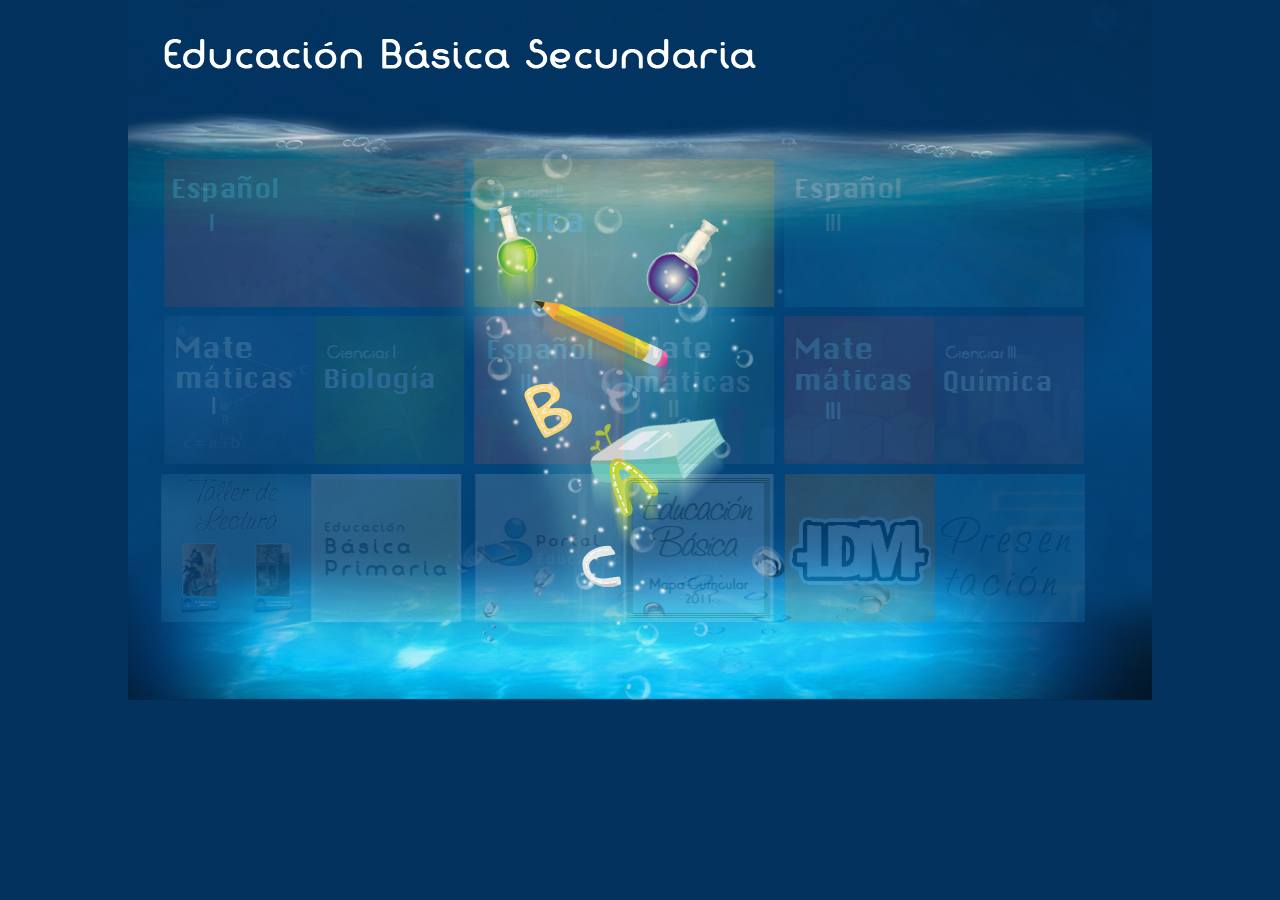
<file: index.html>
<!DOCTYPE html>
<html>
<head>
	<meta http-equiv="Content-Type" content="text/html; charset=utf-8">
	<meta http-equiv="X-UA-Compatible" content="IE=Edge"/>
 <link rel="stylesheet" href="alingedge.css" type="text/css" charset="utf-8"/>
	<title>Sin título</title>
<!--Adobe Edge Runtime-->
    <script type="text/javascript" charset="utf-8" src="index_edgePreload.js"></script>
    <style>
        .edgeLoad-EDGE-24649434 { visibility:hidden; }
    </style>
<!--Adobe Edge Runtime End-->

</head>
<body style="margin:0;padding:0;">
	<div id="Stage" class="EDGE-24649434">
	</div>
</body>
</html>
</file>
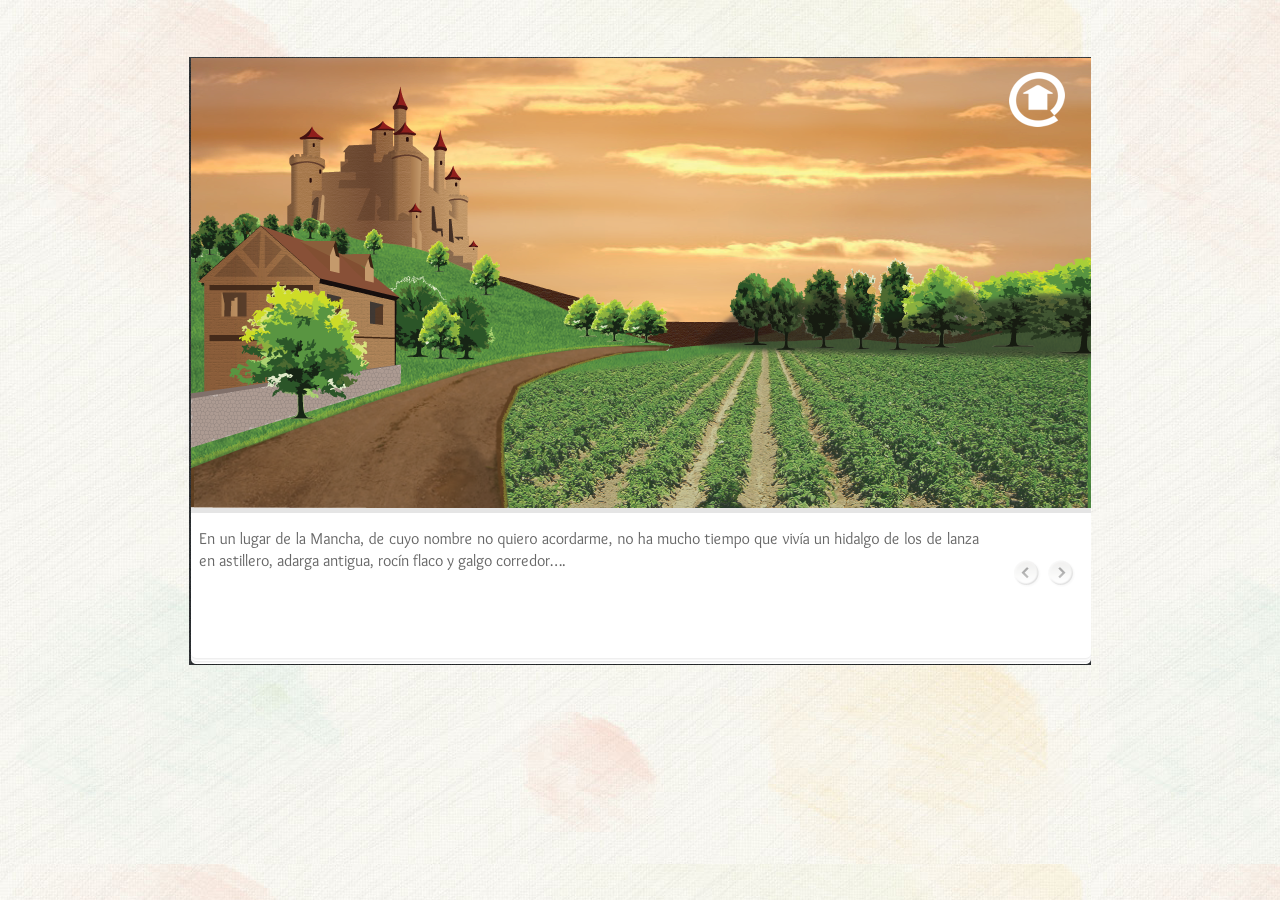
<file: taller-lectura/quijote/index.html>
<!DOCTYPE html PUBLIC "-//W3C//DTD XHTML 1.0 Transitional//EN" "http://www.w3.org/TR/xhtml1/DTD/xhtml1-transitional.dtd">
<html xmlns="http://www.w3.org/1999/xhtml">
<head>
<link href="css/style.css" type="text/css" rel="stylesheet"/>
<meta http-equiv="Content-Type" content="text/html; charset=utf-8" />
<title>Documento sin título</title>
</head>

<body>
<div id="container">
<div id="home"><a href="../indexT.html"><img src="images/homeB.png" width="56" height="55" /></a></div>

</div>
</body>
</html>
</file>
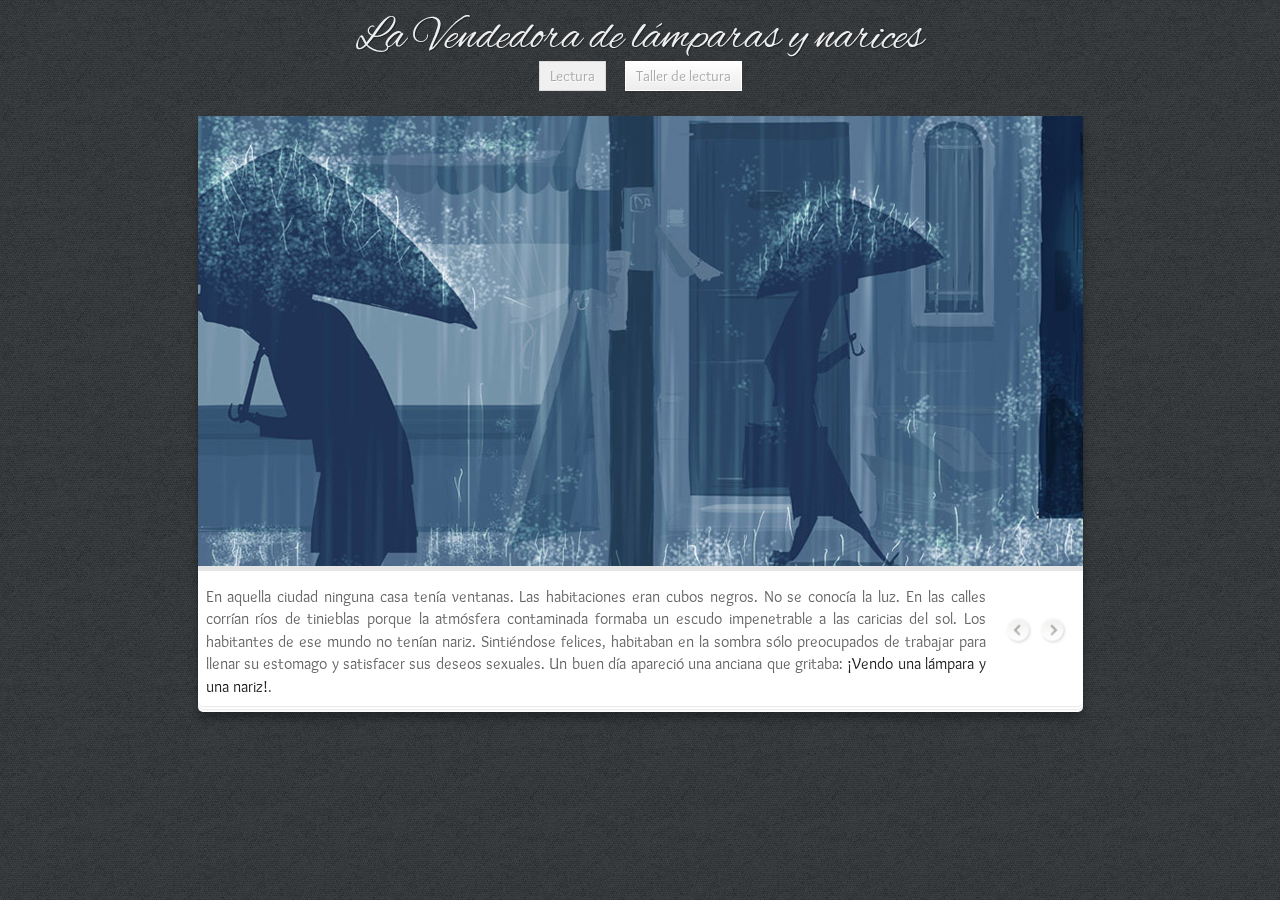
<file: taller-lectura/vendedora/index.html>
<!DOCTYPE html>
<html>
<head>
	<meta http-equiv="Content-Type" content="text/html; charset=UTF-8">
    <meta name="viewport" content="user-scalable=no, width=device-width, initial-scale=1, maximum-scale=1">
    <title>La Vendedora de lámaparas y narices</title>
    <link rel="stylesheet" type="text/css" href="css/demo.css" />
	<link rel="stylesheet" type="text/css" href="css/style.css" />
    <link rel="stylesheet" type="text/css" href="css/custom.css" />
	<script type="text/javascript" src="js/modernizr.custom.79639.js"></script> 
	<noscript><link rel="stylesheet" type="text/css" href="css/noJS.css" /></noscript>
</head>

<body>
	<div id="carousel">
        <ul>
	    	<li class="pane1" id="lectura">
            	<div class="container">
                	<header>
                        <h1>La Vendedora de lámparas y narices</h1>
                        <nav class="codrops-demos">
                            <a class="current-demo">Lectura</a>
                            <a href="../indexT.html">Taller de lectura</a>
                        </nav>
                    </header>
                    <section class="main">
                        <div class="bb-custom-wrapper">
                            <div id="bb-bookblock" class="bb-bookblock">
                                <div class="bb-item">
                                    <img src="images/img1/1.jpg" alt="image02"/>
                                    <p>En aquella ciudad ninguna casa tenía ventanas. Las habitaciones eran cubos negros. No se conocía la luz. En las calles corrían ríos de tinieblas porque la atmósfera contaminada formaba un escudo impenetrable a las caricias del sol. Los habitantes de ese mundo no tenían nariz. Sintiéndose felices, habitaban en la sombra sólo preocupados de trabajar para llenar su estomago y satisfacer sus deseos sexuales. Un buen día apareció una anciana que gritaba: <span>¡Vendo una lámpara y una nariz!</span>.</p>
                                </div>
                                <div class="bb-item">
                                    <img src="images/img1/1.jpg" alt="image02"/>
                                    <p style="padding: 25px 0 0 0">Un ciudadano que por allí pasaba se sintió atraído hacia la extraña mujer: sus ojos relumbraban en la negrura como dos luciérnagas. Compró la lámpara y la nariz. Cuando quiso pagar, la anciana se negó a recibir el dinero.</p>
                                </div>
                                <div class="bb-item">
                                    <img src="images/img1/1.jpg" alt="image03"/>
                                    <p style="padding: 10px 0 0 0">El hombre regresó rápidamente al cubículo. Apenas cerró la puerta, un insoportable olor se le metió por las fosas nasales para zaherir su cerebro. Encendió la lámpara. Lo que él creía una pieza hermosa, limpia, tranquila, era un nido de arañas, basura, alimentos podridos, muebles apolillados, capas de grasa, excrementos de rata. <span>¡No pudo permanecer en ese asqueroso lugar!</span> </p>
                                </div>
                                <div class="bb-item">
                                    <img src="images/img1/1.jpg" alt="image04"/>
                                    <p style="padding: 15px 0 0 0">Recorrió las calles hasta encontrar a la vieja. <span>Bruja, ¿qué hizo con mi elegante mansión?</span> Antes yo vivía bien, como todo el mundo, pero apenas me puse su nariz y encendí la lámpara, esos dos objetos cambiaron mi mundo. <span>¿Por qué tanta maldad?</span>. </p>
                                </div>
                                <div class="bb-item">
                                    <img src="images/img1/1.jpg" alt="image05"/>
                                    <p>La señora respondió <span>¡Tu mundo no fue cambiados es así!</span> Antes no te dabas cuenta y creías estar bien en un sitio que tarde o temprano te hubiera destruido. Cuando se adquieren nuevos órganos y se hace la luz, sufrimos porque nos vemos como somos realmente y no como imaginamos ser. Ahora que sabes cuál es tu realidad, debes abrir ventanas, matar parásitos, limpiar paredes, desinfectar el lugar y serás feliz. <span>¡Entonces dale la lámpara y la nariz a otro ciudadano, como lo hice yo!</span></p>
                                </div>
                            </div>
                            <nav>
                                <a id="bb-nav-prev" href="#">Previous1</a>
                                <a id="bb-nav-next" href="#">Next</a>
                            </nav>
                        </div><div class="btnNext posicion2"></div>
                    </section>
                    
                </div>	
 			</li>
            <li class="pane2" id="ejecicio">
            	<div class="container">
                	<header>
                        <h1>La Vendedora de lámparas y narices</h1>
                        <nav class="codrops-demos">
                            <a href="index.html">Lectura</a>
                            <a href="../indexT.html">Taller de lectura</a>
                        </nav>
                    </header>
                    <section class="main">
                        <ul class="bb-custom-grid" id="bb-custom-grid">
                            <li><br /><hr />
                                <div class="bb-1">
                            		<div style="text-align:center"><img src="images/img2/1.jpg" width="700" height="350"></div>
                                 	<p>Observa la siguiente imagen y descubre qué detalle no refleja lo que el dice el cuento</p>
                               	  	<input type="text" name="respuesta" id="respuesta" class="ima" /> 
                              		<img src="images/img2/mal.png" width="15" height="15" id="mal">
                                    <img src="images/img2/bien.png" width="15" height="15" id="bien">
                            	</div>
                              	<hr /><br />
                   		  	</li>
                        </ul>
                    </section>
                    <div class="btnNext"></div>
                    <div class="btnBack"></div>
                </div>
            </li>
            <li>
            	<div class="container">
                	<header>
                        <h1>La Vendedora de lámparas y narices</h1>
                        <nav class="codrops-demos">
                            <a href="index.html">Lectura</a>
                            <a href="../indexT.html">Taller de lectura</a>
                        </nav>
                    </header>
                    <section class="main">
                        <ul class="bb-custom-grid" id="bb-custom-grid">
                            <li><br /><hr />
                                <div class="bb-1">
                            		<p>Lee atentamente las preguntas y escibre la respuesta correcta</p>
                                    <form class="form-1">
                                        <p class="field">
                                            <label>¿Qué vendia la anciana de la historia?</label>
                                            <input type="text" name="r1" id="r1" placeholder="Respuesta">
                                        	<img src="images/img2/bien.png" width="15" height="15" id="bien1"> 
                                        	<img src="images/img2/mal.png" width="15" height="15" id="mal1">
                                        </p>
                                        <p class="field">
                                        	<label>¿Cuánto pago el señor por la nariz y la lámpara de la anciana?</label>
                                            <input type="text" name="r2" id="r2" placeholder="Respuesta">  
                                        	<img src="images/img2/bien.png" width="15" height="15" id="bien2"> 
                                        	<img src="images/img2/mal.png" width="15" height="15" id="mal2">
                                        </p>
                                        <p class="field">
                                            <label>¿Qué parecian los ojos del señor que se acerco a la anciana?</label>
                                            <input type="text" name="r3" id="r3" placeholder="Respuesta">
                                            <img src="images/img2/bien.png" width="15" height="15" id="bien3"> 
                                        	<img src="images/img2/mal.png" width="15" height="15" id="mal3">
                                        </p>
                                    </form>
                            	</div>
                              	<hr /><br />
                            	 
                          	</li>
                        </ul>
                    </section>
                    <div class="btnNext"></div>
                    <div class="btnBack"></div>
				</div>
            </li>
            <li>
            	<div class="container">
                	<header>
                        <h1>La Vendedora de lámparas y narices</h1>
                        <nav class="codrops-demos">
                            <a href="index.html">Lectura</a>
                            <a href="../indexT.html">Taller de lectura</a>
                        </nav>
                    </header>
                     <section class="main">
                        <ul class="bb-custom-grid" id="bb-custom-grid">
                            <li><br /><hr />
                                <div class="bb-1">
                            		<p>Ordena del 1 al 5 los siguientes párrafos de acuerdo a la historia</p>
                                    <form class="form-1" id="ima3">
                                    	<p class="field">
                                            <label class="lbl">Apenas cerró la puerta</label>
                                            <input type="text" name="uno" id="uno" class="ordena">
                                            <p id="rC1" style="position: absolute; left: 529px; top: 8px;">1. Regresó rápidamente</p>
                                        </p>
                                      	<p class="field">
                                            <label class="lbl">Regresó rápidamente</label>
                                            <input type="text" name="dos" id="dos" class="ordena">
                                            <p id="rC2" style="position: absolute; left: 529px; top: 66px;">2. Apenas cerró la puerta</p>
                                        </p>
                                  		<p class="field">
                                            <label class="lbl">Hasta encontrar</label>
                                            <input type="text" name="tres" id="tres" class="ordena">
                                      		<p id="rC3" style="position: absolute; left: 529px; top: 120px;">3. Lo que él creia</p>
                                        </p>
                                  		<p class="field">
                                            <label class="lbl">No pudo permanecer</label>
                                            <input type="text" name="qatro" id="qatro" class="ordena">
                                      		<p id="rC4" style="position: absolute; left: 529px; top: 169px;">4. Apenas cerró la puerta</p>
                                        </p>
                                  		<p class="field">
                                            <label class="lbl">Lo que él creia </label>
                                            <input type="text" name="cinco" id="cinco" class="ordena">
                                            <p id="rC5" style="position: absolute; left: 529px; top: 226px;">5. Hasta encontrar</p>
                                        </p>
                                    </form>
                                    <p>Con la intención de ir fomentando al escritor que llevas dentro, redacta un final alterno al cuento, toma como base fundamental el original y da rienda suelta a tu imaginación.</p>
                            	</div>
                              	<hr /><br />
                   		  	</li>
                        </ul>
                    </section>
                    <div class="btnBack posicion1"></div>
				</div>
            </li>
		</ul>
	</div>

	<script src="../../js/jquery-1.8.3.js"></script>
    <script src="js/modernizr.js"></script>
    <script src="js/jquery.hammer.js"></script>
    <script type="text/javascript" src="js/jquery.validate.min.js"></script>
	<script type="text/javascript" src="js/jquery.bookblock.js"></script>
    <script src="js/script.js"></script>
    <script>
		(function() {
			var lastTime = 0;
			var vendors = ['ms', 'moz', 'webkit', 'o'];
			for(var x = 0; x < vendors.length && !window.requestAnimationFrame; ++x) {
				window.requestAnimationFrame = window[vendors[x]+'RequestAnimationFrame'];
				window.cancelAnimationFrame =
						window[vendors[x]+'CancelAnimationFrame'] || window[vendors[x]+'CancelRequestAnimationFrame'];
			}
	
			if (!window.requestAnimationFrame)
				window.requestAnimationFrame = function(callback, element) {
					var currTime = new Date().getTime();
					var timeToCall = Math.max(0, 16 - (currTime - lastTime));
					var id = window.setTimeout(function() { callback(currTime + timeToCall); },
							timeToCall);
					lastTime = currTime + timeToCall;
					return id;
				};
	
			if (!window.cancelAnimationFrame)
				window.cancelAnimationFrame = function(id) {
					clearTimeout(id);
				};
		}());
		function Carousel(element)
		{
			var self = this;
			element = $(element);
			var container = $(">ul", element);
			var panes = $(">ul>li", element);
			var pane_width = 0;
			var pane_count = panes.length;
			var current_pane = 0;
			this.init = function() {
				setPaneDimensions();
	
				$(window).on("load resize orientationchange", function() {
					setPaneDimensions();
					//updateOffset();
				})
			};
			function setPaneDimensions() {
				pane_width = element.width();
				panes.each(function() {
					$(this).width(pane_width);
				});
				container.width(pane_width*pane_count);
			};
			this.showPane = function( index ) {
				index = Math.max(0, Math.min(index, pane_count-1));
				current_pane = index;
				var offset = -((100/pane_count)*current_pane);
				setContainerOffset(offset, true);
			};
			function setContainerOffset(percent, animate) {
				container.removeClass("animate");
				if(animate) {
					container.addClass("animate");
				}
				if(Modernizr.csstransforms3d) {
					container.css("transform", "translate3d("+ percent +"%,0,0) scale3d(1,1,1)");
				}
				else if(Modernizr.csstransforms) {
					container.css("transform", "translate("+ percent +"%,0)");
				}
				else {
					var px = ((pane_width*pane_count) / 100) * percent;
					container.css("left", px+"px");
				}
			}
			this.next = function() { return this.showPane(current_pane+1, true); };
			this.prev = function() { return this.showPane(current_pane-1, true); };
			function handleHammer(ev) {
				console.log(ev);
				ev.gesture.preventDefault();
				switch(ev.type) {
					case 'dragright':
					case 'dragleft':
						var pane_offset = -(100/pane_count)*current_pane;
						var drag_offset = ((100/pane_width)*ev.gesture.deltaX) / pane_count;
						if((current_pane == 0 && ev.gesture.direction == Hammer.DIRECTION_RIGHT) ||
							(current_pane == pane_count-1 && ev.gesture.direction == Hammer.DIRECTION_LEFT)) {
							drag_offset *= .4;
						}
						setContainerOffset(drag_offset + pane_offset);
						break;
					case 'swipeleft':
						self.next();
						ev.gesture.stopDetect();
						$('#an-anim').css("display", "block");
						break;
					case 'swiperight':
						self.prev();
						ev.gesture.stopDetect();
						break;
					case 'release':
						if(Math.abs(ev.gesture.deltaX) > pane_width/2) {
							if(ev.gesture.direction == 'right') {
								self.prev();
							} else {
								self.next();
							}
						}
						else {
							self.showPane(current_pane, true);
						}
						break;
				}
			}
			element.hammer({ drag_lock_to_axis: true })
				.on("release dragleft dragright swipeleft swiperight", handleHammer);
		}
		var carousel = new Carousel("#carousel");
		carousel.init();
    </script>
	<script src="js/ga.js"></script>
</body>
</html>
</file>
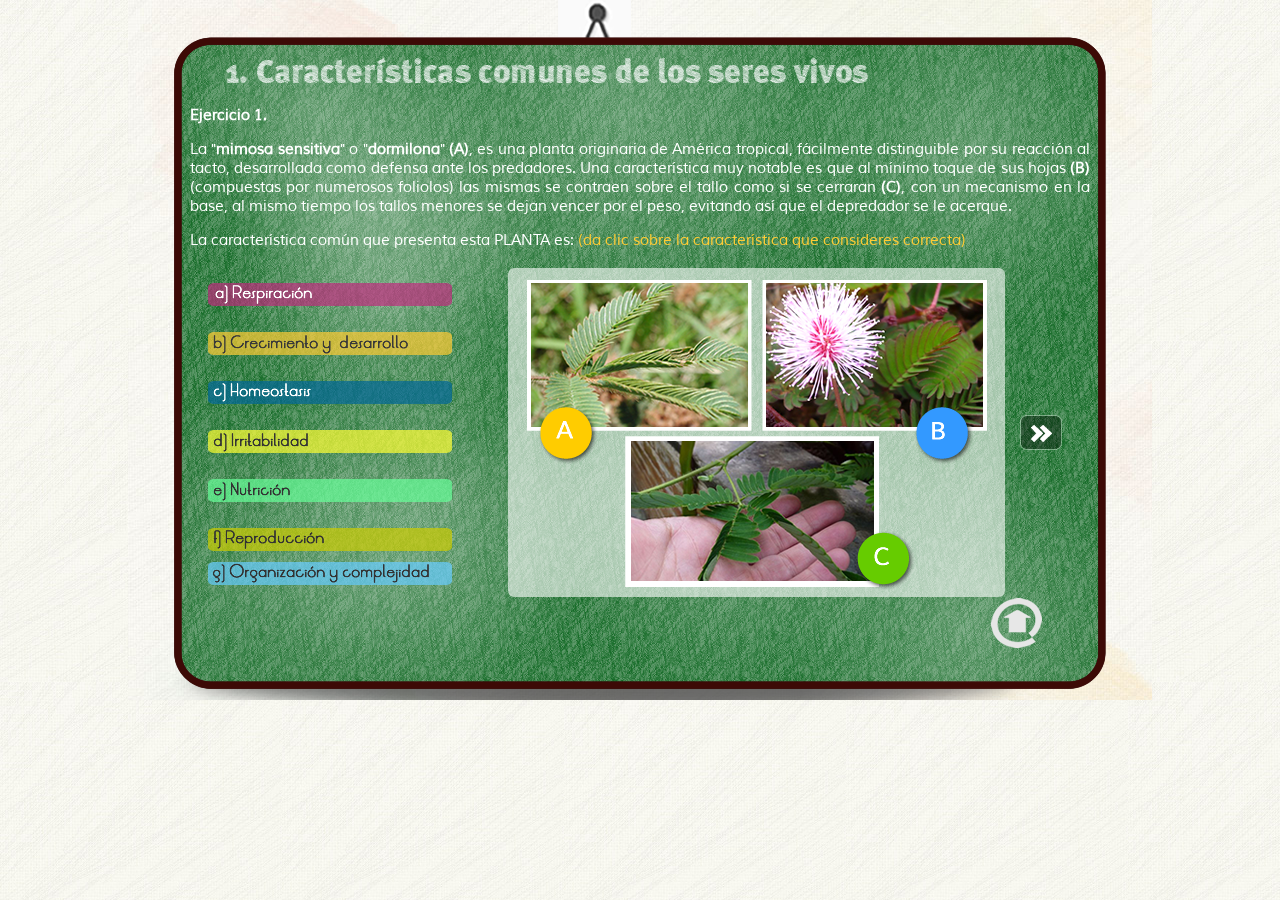
<file: ciencias/biologia/contenidos/bloque1/index.html>
<!DOCTYPE html>
<html>
<head>
	<meta http-equiv="Content-Type" content="text/html; charset=UTF-8">
    <meta name="viewport" content="user-scalable=no, width=device-width, initial-scale=1, maximum-scale=1">
    <title>Propuesta</title>
    <link rel="stylesheet" href="../../css/biologia_swipe.css" type="text/css" charset="utf-8"/>
</head>

<body>


    <div id="carousel">
      <ul>
        <li class="pane1">     
        <div id="lipsum">
<div id="fondo_ejercicio_1">
    <div id="centrar_info" class="texto_plano_blanco">
    <div class="centrar_imgs"> <img src="../../img/img_bloque1/titulo_eje_1.png" width="670" height="50" /></div>
<b>Ejercicio 1.</b>
            <p>La <em>"<span class="negritas">mimosa  sensitiva</span>"</em> o <em>"<span class="negritas">dormilona</span>"</em> <strong>(A)</strong>, es una planta originaria de América tropical, fácilmente distinguible  por su reacción al tacto, desarrollada como defensa ante los predadores. Una característica muy notable  es que al mínimo toque de sus hojas <strong>(B)</strong>(compuestas por  numerosos foliolos) las mismas se contraen sobre el tallo como si se cerraran  <strong>(C)</strong>, con un mecanismo en  la base, al mismo tiempo los tallos menores se dejan vencer  por el peso, evitando así que el depredador se le  acerque.</p>
       <p> La característica común que presenta esta PLANTA es: <span class="cursiva">(da clic sobre la característica que consideres correcta)</span></p>
    <div id="opciones" class="texto_plano">

	  <p class="lightbox"><a href="#lb1"> <img src="../../img/img_bloque1/img_respiracion.png" width="244" height="23" /></a></p>
	  <p class="lightbox"><a href="#lb2"><img src="../../img/img_bloque1/img_crecimiento.png" width="244" height="23" /></a></p>
	  <p class="lightbox"><a href="#lb3"><img src="../../img/img_bloque1/img_homeostasis.png" width="244" height="23" /></a></p>
	  <p class="lightbox"><a href="#lb4"><img src="../../img/img_bloque1/img_Irritabilidad.png" width="244" height="23" /></a></p>
	  <p class="lightbox"><a href="#lb5"><img src="../../img/img_bloque1/img_Nutricion.png" width="244" height="23" /></a></p>
	  <p class="lightbox"><a href="#lb6"><img src="../../img/img_bloque1/img_Reproduccion.png" width="244" height="23" /></a><a href="#lb7"><img src="../../img/img_bloque1/img_Organizacion_complejidad.png" width="244" height="23" /></a></p>

	<div id="lb1" class="lb"><a href="#top"><img src="../../img/img_bloque1/img_incorrecta.png" alt=""></a></div>
	<div id="lb2" class="lb"><a href="#top"><img src="../../img/img_bloque1/img_incorrecta.png" alt=""></a></div>
	<div id="lb3" class="lb"><a href="#top"><img src="../../img/img_bloque1/img_incorrecta.png" alt=""></a></div>
	<div id="lb4" class="lb"><a href="#top"><img src="../../img/img_bloque1/img_correcta1.png" alt=""></a></div>
	<div id="lb5" class="lb"><a href="#top"><img src="../../img/img_bloque1/img_incorrecta.png" alt=""></a></div>
	<div id="lb6" class="lb"><a href="#top"><img src="../../img/img_bloque1/img_incorrecta.png" alt=""></a></div>
	<div id="lb7" class="lb"><a href="#top"><img src="../../img/img_bloque1/img_incorrecta.png" alt=""></a></div>
</div>
<div id="opciones_imagenes"><img src="../../img/img_bloque1/images_ejercicio_1.png" width="497" height="329" /></div>
<div id="siguiente"></div>
  <div id="paginado"> <a href="../../../../index.html"> <img src="../../../../img/home.png" width="51" height="50"></a></div>    
    </div> <!--centrar_info -->
</div><!--fondo -->
</div>
        

        </li>

        <li class="pane2">

		<div id="lipsum">
<div id="fondo_ejercicio_1">
    <div id="centrar_info" class="texto_plano_blanco">
    <div > <img src="../../img/img_bloque1/titulo_eje_2.png" width="670" height="50" /></div>

            <p class="resaltado">Los mamíferos   tienen diferentes formas de liberar el calor, el humano lo libera en  forma de sudor (A), mientras que los perros jadean, meten y sacan la lengua  rápidamente (B).</p>
<p class="resaltado">La característica común que presentan estos MAMIFEROS es: <span class="cursiva"> (da clic sobre la característica que consideres correcta)</span></p>
<p>&nbsp;</p>

<div id="opciones" class="texto_plano">
	<p><a href="#lb8" class="lightbox"><img src="../../img/img_bloque1/img_respiracion.png" width="244" height="23"  /></a></p>
    
    <p><a href="#lb9" class="lightbox"><img src="../../img/img_bloque1/img_crecimiento.png" width="244" height="23" /></a></p>
    
    <p><a href="#lb10" class="lightbox"><img src="../../img/img_bloque1/img_homeostasis.png" width="244" height="23" /></a></p>
    
   <p> <a href="#lb11" class="lightbox"><img src="../../img/img_bloque1/img_Irritabilidad.png" width="244" height="23" /></a></p>
   
   <p> <a href="#lb12" class="lightbox"><img src="../../img/img_bloque1/img_Nutricion.png" width="244" height="23" /></a></p>
    
    <p><a href="#lb13" class="lightbox"><img src="../../img/img_bloque1/img_Reproduccion.png" width="244" height="23" /></a>
    
    <a href="#lb14" class="lightbox"><img src="../../img/img_bloque1/img_Organizacion_complejidad.png" width="244" height="23" /></a></p>
    
	<div id="lb8" class="lb"><a href="#top"><img src="../../img/img_bloque1/img_incorrecta.png" alt=""></a></div>
	<div id="lb9" class="lb"><a href="#top"><img src="../../img/img_bloque1/img_incorrecta.png" alt=""></a></div>
	<div id="lb10" class="lb"><a href="#top"><img src="../../img/img_bloque1/img_correcta2.png" alt=""></a></div>
	<div id="lb11" class="lb"><a href="#top"><img src="../../img/img_bloque1/img_incorrecta.png" alt=""></a></div>
	<div id="lb12" class="lb"><a href="#top"><img src="../../img/img_bloque1/img_incorrecta.png" alt=""></a></div>
	<div id="lb13" class="lb"><a href="#top"><img src="../../img/img_bloque1/img_incorrecta.png" alt=""></a></div>
	<div id="lb14" class="lb"><a href="#top"><img src="../../img/img_bloque1/img_incorrecta.png" alt=""></a></div>
</div>

<div id="opciones_imagenes"><img src="../../img/img_bloque1/images_ejercicio_2.png" width="510" height="329" /></div>

<div id="siguiente"></div>
  <div id="paginado"> <a href="../../../../index.html"> <img src="../../../../img/home.png" width="51" height="50"></a></div>      
    
    
        
            
    </div> <!--centrar_info -->


</div><!--fondo -->

</div>
          
        </li>
        <li class="pane3">
			<div id="lipsum">

<div id="fondo_ejercicio_1">

    <div id="centrar_info" class="texto_plano_blanco">
    <div > <img src="../../img/img_bloque1/titulo_eje_3.png" width="670" height="50" /></div>

<p class="resaltado">Estas fotografías nos muestran una característica común  entre los seres vivos que observas,  <em>las  estrellas de mar</em> <strong>(A)</strong>, <em>la flor de diente de león</em> <strong>(B)</strong> y <strong>los peces</strong> <em>(C)</em>;  de igual manera es con la finalidad de que  las poblaciones no se extingan, y los ecosistemas tengan una gran variedad de seres vivos.</p>
<p class="resaltado">La característica común que presentan estos SERES VIVOS es: <span class="cursiva">(da clic sobre la característica que consideres correcta)</span></p>


<div id="opciones" class="texto_plano">

	  <p><a href="#lb15" class="lightbox"> <img src="../../img/img_bloque1/img_respiracion.png" width="244" height="23" /></a></p>
      
      <p><a href="#lb16" class="lightbox"><img src="../../img/img_bloque1/img_crecimiento.png" width="244" height="23" /></a></p>
      
      <p><a href="#lb17" class="lightbox"><img src="../../img/img_bloque1/img_homeostasis.png" width="244" height="23" /></a></p>
      
      <p><a href="#lb18" class="lightbox"><img src="../../img/img_bloque1/img_Irritabilidad.png" width="244" height="23" /></a></p>
      
     <p> <a href="#lb19" class="lightbox"><img src="../../img/img_bloque1/img_Nutricion.png" width="244" height="23" /></a></p>
      
     <p> <a href="#lb20" class="lightbox"><img src="../../img/img_bloque1/img_Reproduccion.png" width="244" height="23" /></a><a href="#lb21" class="lightbox"><img src="../../img/img_bloque1/img_Organizacion_complejidad.png" width="244" height="23" /></a></p>


	<div id="lb15" class="lb"><a href="#top"><img src="../../img/img_bloque1/img_incorrecta.png" alt=""></a></div>
	<div id="lb16" class="lb"><a href="#top"><img src="../../img/img_bloque1/img_incorrecta.png" alt=""></a></div>
	<div id="lb17" class="lb"><a href="#top"><img src="../../img/img_bloque1/img_incorrecta.png" alt=""></a></div>
	<div id="lb18" class="lb"><a href="#top"><img src="../../img/img_bloque1/img_incorrecta.png" alt=""></a></div>
	<div id="lb19" class="lb"><a href="#top"><img src="../../img/img_bloque1/img_incorrecta.png" alt=""></a></div>
	<div id="lb20" class="lb"><a href="#top"><img src="../../img/img_bloque1/img_correcta3.png" alt=""></a></div>
	<div id="lb21" class="lb"><a href="#top"><img src="../../img/img_bloque1/img_incorrecta.png" alt=""></a></div>
</div>


<div id="opciones_imagenes"><img src="../../img/img_bloque1/images_ejercicio_3.png" width="518" height="332" /></div>
<div id="anterior"></div>
  <div id="paginado"> <a href="../../../../index.html"> <img src="../../../../img/home.png" width="51" height="50"></a></div>          
            
    </div> <!--centrar_info -->


</div><!--fondo -->

</div>
        </li>
  
      </ul>
    </div>
    <script src="../../js/ga.js"></script>
	<script src="../../../../js/jquery-1.8.3.js"></script>
    <script src="../../js/modernizr.js"></script>
    <script src="../../js/jquery.hammer.js"></script>

    <script>

    var debug_el = $("#debug");
    function debug(text) {
        debug_el.text(text);
    }
    (function() {
        var lastTime = 0;
        var vendors = ['ms', 'moz', 'webkit', 'o'];
        for(var x = 0; x < vendors.length && !window.requestAnimationFrame; ++x) {
            window.requestAnimationFrame = window[vendors[x]+'RequestAnimationFrame'];
            window.cancelAnimationFrame =
                    window[vendors[x]+'CancelAnimationFrame'] || window[vendors[x]+'CancelRequestAnimationFrame'];
        }

        if (!window.requestAnimationFrame)
            window.requestAnimationFrame = function(callback, element) {
                var currTime = new Date().getTime();
                var timeToCall = Math.max(0, 16 - (currTime - lastTime));
                var id = window.setTimeout(function() { callback(currTime + timeToCall); },
                        timeToCall);
                lastTime = currTime + timeToCall;
                return id;
            };

        if (!window.cancelAnimationFrame)
            window.cancelAnimationFrame = function(id) {
                clearTimeout(id);
            };
    }());
    function Carousel(element)
    {
        var self = this;
        element = $(element);
        var container = $(">ul", element);
        var panes = $(">ul>li", element);
        var pane_width = 0;
        var pane_count = panes.length;
        var current_pane = 0;
        this.init = function() {
            setPaneDimensions();

            $(window).on("load resize orientationchange", function() {
                setPaneDimensions();
                //updateOffset();
            })
        };
        function setPaneDimensions() {
            pane_width = element.width();
            panes.each(function() {
                $(this).width(pane_width);
            });
            container.width(pane_width*pane_count);
        };

        this.showPane = function( index ) {
            index = Math.max(0, Math.min(index, pane_count-1));
            current_pane = index;
            var offset = -((100/pane_count)*current_pane);
            setContainerOffset(offset, true);
        };
        function setContainerOffset(percent, animate) {
            container.removeClass("animate");
            if(animate) {
                container.addClass("animate");
            }
            if(Modernizr.csstransforms3d) {
                container.css("transform", "translate3d("+ percent +"%,0,0) scale3d(1,1,1)");
            }
            else if(Modernizr.csstransforms) {
                container.css("transform", "translate("+ percent +"%,0)");
            }
            else {
                var px = ((pane_width*pane_count) / 100) * percent;
                container.css("left", px+"px");
            }
        }
        this.next = function() { return this.showPane(current_pane+1, true); };
        this.prev = function() { return this.showPane(current_pane-1, true); };
        function handleHammer(ev) {
            console.log(ev);
            ev.gesture.preventDefault();
            switch(ev.type) {
                case 'dragright':
                case 'dragleft':
                    var pane_offset = -(100/pane_count)*current_pane;
                    var drag_offset = ((100/pane_width)*ev.gesture.deltaX) / pane_count;
                    if((current_pane == 0 && ev.gesture.direction == Hammer.DIRECTION_RIGHT) ||
                        (current_pane == pane_count-1 && ev.gesture.direction == Hammer.DIRECTION_LEFT)) {
                        drag_offset *= .4;
                    }
                    setContainerOffset(drag_offset + pane_offset);
                    break;
                case 'swipeleft':
                    self.next();
                    ev.gesture.stopDetect();
                    break;
                case 'swiperight':
                    self.prev();
                    ev.gesture.stopDetect();
                    break;
                case 'release':
                    if(Math.abs(ev.gesture.deltaX) > pane_width/2) {
                        if(ev.gesture.direction == 'right') {
                            self.prev();
                        } else {
                            self.next();
                        }
                    }
                    else {
                        self.showPane(current_pane, true);
                    }
                    break;
            }
        }
        element.hammer({ drag_lock_to_axis: true })
            .on("release dragleft dragright swipeleft swiperight", handleHammer);
    }
    var carousel = new Carousel("#carousel");
    carousel.init();
    </script>
</body>
</html>
</file>
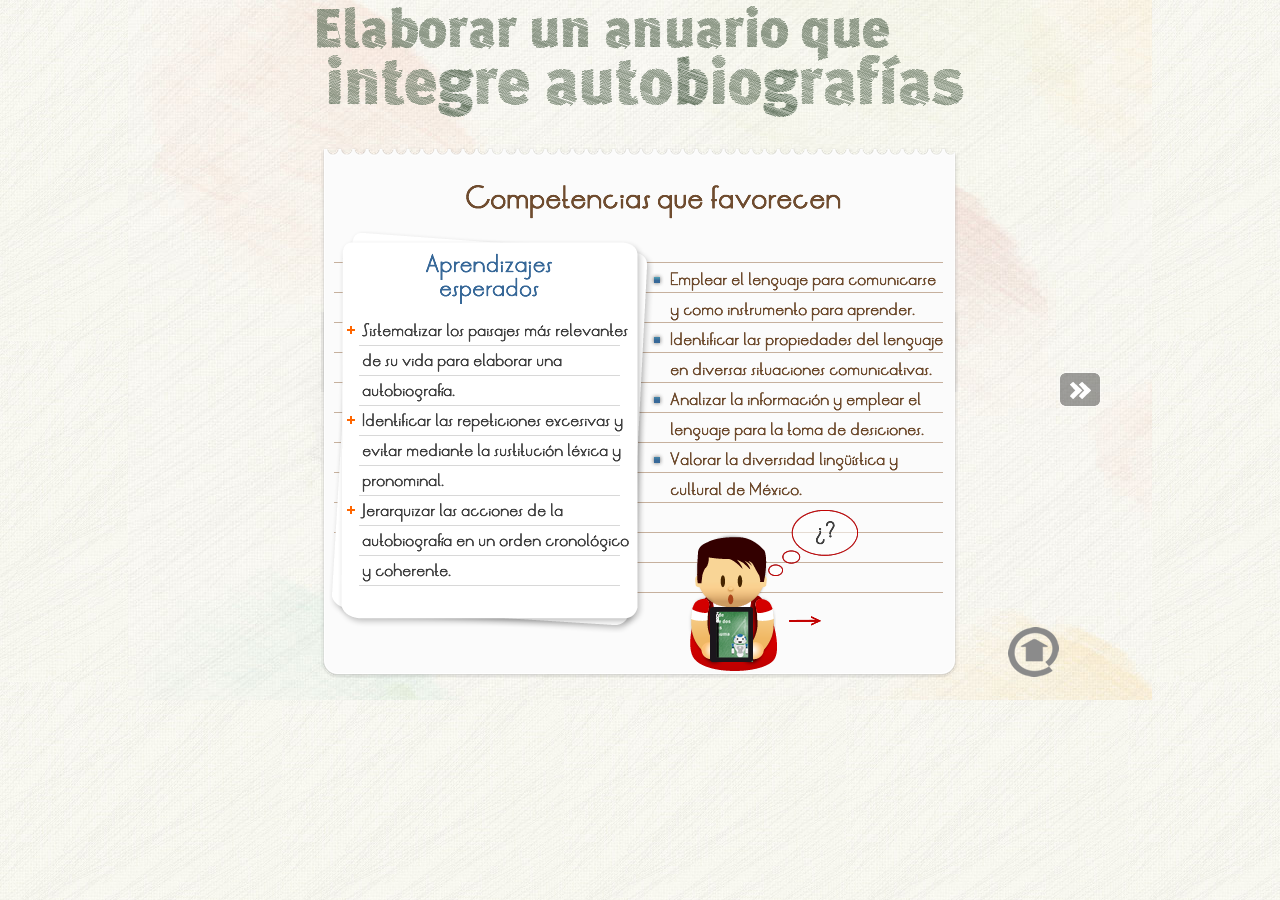
<file: espanol/espanol3/contenido/content_E3b5/ejercicio_autobiografias/index.html>
<!DOCTYPE html>
<html>
<head>
	<meta http-equiv="Content-Type" content="text/html; charset=UTF-8">
    <meta name="viewport" content="user-scalable=no, width=device-width, initial-scale=1, maximum-scale=1">
    <title>Propuesta</title>
    <link rel="stylesheet" href="../../../css/espanol3_swipe.css" type="text/css" charset="utf-8"/>
</head>

<body>


    <div id="carousel">
      <ul>
      
      
        <li class="pane1">     
        <div id="cont_pages">
        <div><img src="../../../img/img_bloque1/titulo_autobiografias.png" width="655" height="142"></div>
        <div id="competencias">
        <img src="../../../img/img_bloque1/figura_num_1.png" width="637" height="531" border="0"></div>
        <div id="home"><a href="../../../../../index.html"><img src="../../../../../img/home_1.png" width="51" height="50" border="0"></a></div>
        <div id="siguiente_comp"></div>
        </div> <!--Fin de cont_pages -->
        
        
        
        </li>

        <li class="pane2">
        <script src="elementos/jquery-1.9.1.min.js" type="text/javascript"></script>
        <script language="JavaScript">
		$(document).ready(function (){
		textEscribe("¿Porqué crees que las personas escriban de sí mismas?<br/>¿Haz escrito una autobiografía?<br/>¿Cuáles son los momentos más importantes de tu vida que te gustaría contar?<br/>¿Qué recuerdas de alguna biografía que hayas leído o escrito?<br/>¿Qué diferencias existen entre una biografía y una autobiografía?<br/>¿Quién narra en la biografía y quien en la autobiografía?<br/>¿En qué persona gramatical se  narra cada una de ellas?<br/>¿Qué emociones predominan en la narración de una autobiografía?<br/>¿De qué otra manera se puede nombrar al personaje en la autobiografía a fin de evitar la repetición?<br/>¿En qué orden se presenta la secuencia de los hechos?<br/>¿Qué tiempo y modo verbal se emplean preferentemente?", '#contenedor_t2b5', 100);
		});
		
		function textLista()
		{
		 max = textLista.arguments.length;
		 for (i = 0; i < max; i++)
		this[i] = textLista.arguments[i];
		}
		
		function textEscribe(txt, selector, time)
		{
		$(selector).empty();
		var x = 0; pos = 0;
		var tl = new textLista
		 ( 
		  txt
		 );
		var l = tl[0].length;
		textInterval(selector, tl, l, x, pos, time);
		}
		
		function textInterval(selector, tl, l, x, pos, time)
		{
		var intervalo =
		setInterval(function() {
		$(selector).html(tl[x].substring(0,pos));
		if(pos++ == l) 
		clearInterval(intervalo);
		}, time);
		}
		
		</script>     
        <div id="cont_pages">
        <div id="cont_t2b5">
        <br/><br/><br/>
        <div id="nombre_punto"> <img src="../../../img/img_bloque1/punto_1.png" width="571" height="93" /></div>
        <div id="contenedor_t2b5">   </div>
        <div id="siguiente"></div>
        <div id="paginado"> <a href="../../../../../index.html"><img src="../../../../../img/home.png" width="51" height="50" /></a></div>
        </div>
        </div>
        </li>

        <li class="pane3">
			<div id="cont_pages">
            <div id="cont_t2b5">
            <br /><br /><br />
            <div id="nombre_punto"> <img src="../../../img/img_bloque1/punto_2.png" width="571" height="93" /></div>
            <div id="contenedor_t2b5">
            <div> <img src="../../../img/img_bloque1/ico_leer.png" width="813" height="212"></div>
            <div id="autobiografy"><img src="../../../img/img_bloque1/img_autobiografia.png" width="308" height="192" border="0" />Autobiografía</div>
            <div id="biografy">
            <img src="../../../img/img_bloque1/img_biografia.png" width="308" height="192" border="0" /> <br/>Biografía</div>
            </div>
            <div id="siguiente"></div>
            <div id="paginado"> <a href="../../../../../index.html"><img src="../../../../../img/home.png" width="51" height="50" /></a></div>
            </div>
            </div>
        </li>
        
          <li class="pane4">
			<div id="cont_pages">
<div id="cont_t2b5">
<br /><br /><br />
<div id="nombre_punto"> <img src="../../../img/img_bloque1/titulo_autobiografia.png" width="571" height="93" /></div>

<div id="contenedor_t2b5_scroll">
<div id="nota">Nota: Desplazandote hacia arriba, podrás ver todo el contenido.</div>
<p>Yo soy una alumna preparada y atiendo la escuela de James Lick Middle School clase de 2009. Hace 13 años, nací el 19 de septiembre de 1997 como a las 10:00pm. Mi mama me dio a luz en el Hospital General (junto de mi casa). Soy chicana por la parte de mis padres que nacieron en Santa Clara Jalisco, México en la Barranca. Mis padres se llaman Simón Preciado Rodríguez y Silvina Castro Preciado. Yo tengo tres hermanas y un hermano Se llaman: Esmeralda, Mariela, Bernabé y Adilia. Yo soy la más chiquita de mi familia. Mi familia es de siete personas (incluyendo a mi misma). Mi familia es como las familias en telenovela. Porque, aunque nos queremos mucho siempre tenemos problemas. </p>
<p>Cuando yo era chica yo tenía un mono de peluche llamado Munchichi. Todas las partes que yo fui lo llevé conmigo. Para mí, él era mi mejor amigo que tenía. Desde chiquita mi fruta favorita eran los plátanos. Siempre cuando mi prima me veía comiendo un plátano me decía que ya me parecía como un "Little monkey". Después de ese día ella me dijo que mi nuevo apodo era "Munchi" como mi mono de peluche. Porque siempre lo tenía conmigo y me gustaban los plátanos. A mí también me gustaban las Barbies pero no mucho como a mí me gustaba jugar con mi monito Munchichi. Después cuando tenía cuatro años me gustaba estar con mi hermana Adilia. Dice mi mama que nosotras nos parecemos inseparables. Desde ahorita todavía somos inseparables aunque peleamos mucho. </p>
<p>Cuando yo tenía cinco ó seis años me quebré mi brazo izquierdo. Me acuerdo que ese día mi mama estaba trapeando y yo quería un bolli porque estaba haciendo mucho calor. Después le dije a mi mama; "Me puede dar un bolli" y me respondió; "Tienes que esperar porque estoy trapeando y el piso esta mojado." Yo vi que había una silleta al entrar de la cocina y me senté. Cuando me senté  no me fijé que una de las "patas" de la silla estaba mal puesta. Como cinco minutos después sentí que la silleta se estaba moviendo patras y para adelante. Después nadamas sentí cuando me caí al piso. Cuando me caí todo mi cuerpo se calló en mi brazo izquierdo. Después cuando mi mama me levanto del piso me pregunto, "Estas bien, te duele algo!"Yo nadamas me quede callada porque no sabía qué hacer. Como dos minutos después mi mama me llevo al hospital para chequiarme el brazo. Después me hicieron un examen de Xray. Cuando me llevaron al cuarto me ponieron un "cast" en mi brazo. Ahorita que ya tengo 13 años mi brazo todavía me duele en el frio cuando no tengo suéter. </p>
<p>Ahorita en estos días estoy en el octavo grado y todo es muy diferente a los grados seis y siete. Porque los grados seis y siete eran más fácil con los proyectos y las tareas y no teníamos mucha tares. Los proyectos del séptimo grado fueron como cuatro o cinco proyectos que teníamos. En el séptimo grado agarrábamos mucha tarea de matemáticas y ciencias. Pero ahora  nos dan más tarea, libros y proyectos. Mi grado favorito fue el sexto. Porque mis clases eran muy interesantes y realmente no hicimos nada duro. Mi clase favorita fue la clase del Sr. Orihuela. Porque él era muy chistoso y también era muy serio. Pero, el podía aguantar un chiste, porque él era quien los decía. </p>
<p>Ahora que estoy en octavo grado es muy difícil porque nosotros/as tenemos que hacer muchas cosas nadamas para quedarnos con una A ó B. El algebra es muy difícil porque es algebra del noveno grado. Esa clase es unas veces muy "chida". Porque nadamas podemos trabajar pero, a la misma vez también podemos hablar. La persona de mi equipo quien yo puedo hablar con y me entiende y sabe de lo que estoy hablando de es mi amiga Blanca. Mi amiga Blanca y yo tenemos todas nuestras clases juntas excepto el gimnasio porque ella tiene a la Sra. Camp y yo al Sr. Ponce. Mis mejores amigas son Aly, Blanca y Verónica. Yo las conozco desde el sexto grado y ellas han estado ahí conmigo para ayudarme y apoyarme como mi familia. También, me junto con otras personas pero yo no los conozco como conozco a mis  amigas. Mi amiga Aly ya no va  esta escuela ella se mudo de casa a Antiock y ahorita va a una escuela en Antiock que se llama; Park Middle School. La amiga que yo conozco más es Blanca porque yo sé cosas de su vida que otros no saben y ella sabe cosas de mi vida que otros no saben. </p>
<p>Yo juego fútbol con mis amigas y amigos en la yarda de arriba. Mis deportes favoritos son el fútbol, el baloncesto y el beisbol. Mis equipos favoritos del fútbol son México y las chivas de Guadalajara. Mis equipos favoritos de baloncesto son los Chicago Bulls y los L.A. Lakers. Mis equipos favoritos del beisbol son los Oakland A´s y los San Francisco Giants. Los Giants, las chivas y el equipo de México son los más chidos y son los más favoritos de mi lista. Toda  mi familia le va a esos equipos como yo. Gracias por leer mi Autobiografía y deseando que les gusto pero si no les gusto mi Autobiografía también está bien. Pero, yo trabaje muy duro en esto nadamas para terminarlo a tiempo y completarlo para que no agarrar un grado malo. </p>
</div>

<div id="siguiente"></div>
<div id="paginado"> <a href="../../../../../index.html"><img src="../../../../../img/home.png" width="51" height="50" /></a></div>
</div>
</div>
        </li>
        <li class="pane5">
                    <div id="cont_pages">
            <div id="cont_t2b5">
            <br /><br /><br />
            <div id="nombre_punto"> <img src="../../../img/img_bloque1/titulo_biografia.png" width="571" height="93" /></div>
            <div id="contenedor_t2b5_scroll">
            <div id="nota">Nota: Desplazandote hacia arriba, podrás ver todo el contenido.</div>
            <p> <img src="../../../img/img_bloque1/fotos_shakira.png" width="800" height="147" /></p>
            <p><b>Shakira Isabel Mebarak Ripoll</b> nació el 2 de Febrero de 1977 en la localidad colombiana de Barranquilla, uno de los puertos más importantes del país y situado a orillas del mar Caribe.</p>
               <p>Es hija de una familia de clase media. Sus padres son William Mebarak, de ascendencia libanesa, y Nidia Ripoll, colombiana. El caracter tradicionalista de sus padres influyó en la decisión de poner Shakira de nombre a su hija, que significa "Diosa de la Luz" en hindú y "Mujer llena de Gracia" en árabe. </p>
               <p>Shakira dio sus primeros pasos en el mundo del espectáculo a los 5 años de edad, demostrando a través de cantos y danzas árabes una excepcional disposición artística. </p>
               <p> Desde niña supo lo que quería: "la profunda necesidad de ser escuchada". Desde ese instante comenzó a prepararse para poder lograr la fama. </p>
               <p>Según dice su madre: "La niña comenzó obsesionándose con la ciencia hasta que nos hizo suponer que terminaría siendo una investigadora, pero después se encerró en su alcoba noche y día a escribir cuentos y poemas. Nos engañó de nuevo cuando pensamos haber tenido una hija escritora, hasta que descubrí que eso de la escritura no era sino el primer paso y que lo que ella había estado escribiendo eran las letras de sus canciones".</p>
               <p>Cuando sólo tenía 8 años compuso su primera canción, llamada "Tus gafas obscuras", que dedicó a su padre. A partir de entonces comenzó su verdadera carrera artística, cuando acompañada siempre por sus padres, apareció en varios programas de televisión y radio. </p>
               <p>Al cumplir los 10 años comienza a escribir canciones, participando por vez primera en el concurso televisivo "Buscando Artista Infantil" en 1988, que transmite la cadena Telecaribe de Colombia. Shakira ganó dicho concurso durante 3 años seguidos. </p>
            
               <p>Siendo todavía adolescente, Sony Music Colombia firmó su primer contrato discográfico que tuvo como resultado su primer álbum "Magia", donde Shakira incluyó temas compuestos entre los 8 y 13 años de edad. La música y la personalidad de la joven cantautora llamaron la atención del público y los medios colombianos, siendo seleccionada para participar en el Festival OTI que en aquélla edición se celebraba en España y al cuál no pudo asistir por no alcanzar la edad mínima necesaria, 16 años. </p>
            
               <p>Tras grabar su segundo álbum, "Peligro", Shakira se graduó en el colegio y se entregó completamente a la música. Su siguiente álbum, "Pies Descalzos", la llevó a los primeros lugares de ventas y popularidad en Latinoamérica, España y Estados Unidos. Los temas que contenía, "Estoy Aquí", "Dónde Estás Corazón", "Pies Descalzos, Sueños Blancos", "Un Poco De Amor", etc., se convirtieron en éxitos multitudinarios con los que se identificaron cientos de miles de fans en todo el mundo de habla hispana. Las ventas millonarias de este álbum hicieron de Shakira la estrella latinoamericana más joven y prometedora de la década. Su siguiente álbum "Dónde Están los Ladrones?" convirtió la promesa en realidad y Shakira es, hoy por hoy, la máxima representante del pop-rock latino, a la vez que una de las compositoras más interesantes y admiradas en la actualidad. </p>
              <p>  "Dónde Están Los Ladrones?", -8xPlatino en USA, 5x en Argentina, 3x en Colombia y Chile, 4x en Centro América, 2x en México y 1x en España- fue nominado al Grammy como Mejor Album de Rock Latino y se mantuvo por más de un año entre los 10 primeros del Soundscand en Estados Unidos. El álbum, con los temas "Ciega, Sordomuda", "Tú", "Inevitable", "Ojos Así" y el tema que le da título, ha abierto para Shakira las puertas de los mercados internacionales y ya se encuentra trabajando en lo que será su primer álbum en inglés para ser lanzado en todo el mundo. </p>
              <p> Mientras tanto, la cadena MTV rodó con la artista colombiana un programa de la serie Unplugged que ya ha sido emitido en la mayoría de los países latinoamericanos y en Estados Unidos y que será vuelto a programar en los próximos meses. El concierto se grabó el 12 de agosto de 1999 en el Grand Ballroom de los Manhattan Center Studios en Nueva York y el resultado final fue una hora de programa en el que Shakira hizo un repaso a los temas más importantes de su repertorio desde una vertiente acústica, acorde a la línea de MTV. </p>
               <p> El álbum "Shakira MTV Unplugged" recoge los momentos más sobresalientes de su actuación aquélla noche de agosto en la que, en vivo y ante cerca de 500 personas, Shakira dio una lección de coherencia musical y personal, no solamente por la brillante adaptación de sus canciones a instrumentos y sonoridades acústicas, sino también por la transcendencia de su música, capaz de proyectar fuerza y sentimiento a cualquier nivel interpretativo. </p>
               <p> Producido por la propia Shakira y Tim Mitchell, con Emilio Estefan Jr. como productor ejecutivo, el "unplugged" cuenta con la presencia de los músicos habituales de Shakira y la dirección y arreglos de Mitchell, Luis Fernando Ochoa y Shakira. </p>
            <p>En 2001, la colombiana Shakira sacudió al mundo entero con su primer álbum en inglés titulado Laundry Service el cual vendió más de 13 millones de copias. </p>
            Ahora, la inquieta interprete musical, cantante, compositora, y productora está lista con una nueva colección musical creada en dos idiomas. Este nuevo trabajo será lanzado en dos partes; el primer álbum Fijación Oral estará en las tiendas el 7 de junio del 2005. </p>
            <p>Este es el primer álbum de Shakira en español en siete años. Le seguirá el álbum en inglés Oral Fixation 2 en Noviembre del 2005. Ambos álbumes serán lanzados por Epic Records. </p>
            <p>El primer sencillo de Fijación Oral 1, titulado "La Tortura", incluye al astro español Alejandro Sánz y llegará a las estaciones de radio este mes. </p>
            <p>"Terminé haciendo dos discos porque me salió así, no porque lo haya planeado ... sino que escribí 60 canciones, y elegí 20, y eso desembocó en dos álbumes", dijo Shakira. </p>
            <p>Dado que Shakira vive una vida bilingüe, no sorprende que las canciones fueran escritas en dos idiomas. Ella explica, "Fueron saliendo mezcladas, unas en inglés, otras en español, la melodía sugiere en qué idioma se hace cada canción y a veces se me ocurren en inglés y a veces en español y así queda." </p>
            <p>Shakira empezó a escribir Fijación Oral y Oral Fixation 2 inmediatamente después de su última gira mundial. Los álbumes fueron grabados en el estudio de su hogar, en las Bahamas, así como en Warehouse en Vancouver. </p>
            <p>No sólo escribió o co-escribió cada canción en los dos álbumes, sino que también fue productora del proyecto al lado de algunos de sus colaboradores habituales, como Lester Mendez, Luis Ochoa y Tim Mitchell. </p>
            <p>Además sumó a un nuevo colaborador, Gustavo Cerati (fundador de la banda pop argentina Soda Stereo). El legendario Rick Rubin (Beastie Boys, Red Hot Chili Peppers, Slayer) es el productor ejecutivo de los dos álbumes de Shakira. </p>
            <p>Dado que la palabra juega un lugar fundamental en la vida de Shakira, no es sorprendente que haya escogido el título Fijación Oral/Oral Fixation, "Todo lo que pienso lo termino diciendo siempre." </p>
            <p>El concepto va más allá de esto: "la etapa a la que los seres humanos estamos oralmente fijados es la primera etapa de nuestra vida, la más primaria, la más instintiva, la más animal. Creo que sigo en esa etapa, el más animal, sobre todo en este momento, que me siento más en contacto conmigo misma, con el ser animal que hay dentro de mí con la mujer más salvaje y más primaria, la universal. Con esa que cada vez estoy conociendo más":</p>
            <p>Después de haber logrado el súper estrellato a través de Latinoamérica, los Estado Unidos y España (su ultimo álbum en español vendió mas de un millón de copias en Estados Unidos y más de cuatro millones en España y Latino America), en 2001 Shakira se convirtió en la mujer más exitosa en hacer el "crossover" con el lanzamiento de Laundry Service, su primer álbum en inglés. </p>
            <p>Su talento artístico único fue exaltado rápidamente y el álbum produjo una cadena de éxitos incluyendo los hits "Whenever, Wherever" y "Underneath Your Clothes." Siendo un prodigio desde su niñez, Shakira escribió su primera canción a los 8 años, y consiguió su primer contrato discográfico con Sony Music Colombia a los 13 años. </p>
            <p>Su primer lanzamiento fuera de Colombia, Pies Descalzos, la convirtió en una superestrella en Latinoamérica, Brasil y España. Su siguiente álbum, ¿Dónde Están Los Ladrones?, producido por Shakira, se convirtió en un éxito mundial de mayor envergadura. </p>
            <p>Estuvo once semanas en el primer puesto de la lista de álbumes latinos de Billboard gracias a dos hits, "Ciega y Sordomuda," y "Tú." Shakira ha ganado tres premios Grammy Latinos y ganó un Grammy por mejor álbum Pop latino por su aclamado MTV Unplugged. </p>
            <p>Shakira dedica el mayor tiempo posible a su fundación Pies Descalzos, cual promueve la educación y ayuda a los niños que han sido víctimas de la violencia en Colombia, y es embajadora de Unicef. </p>
            </div>
            <div id="siguiente"></div>
            <div id="paginado"> <a href="../../../../../index.html"><img src="../../../../../img/home.png" width="51" height="50" /></a></div>
            </div>
            </div>
        </li>
        <li class="pane6">
			<div id="cont_pages">
                <div id="cont_t2b5">
                <br /><br /><br />
                <div id="nombre_punto"> <img src="../../../img/img_bloque1/titulo_guia.png" width="571" height="93" /></div>
                <div id="contenedor_t2b5">
                <div>
                  <p><img src="../../../img/img_bloque1/img_guia_analisis.png" width="802" height="413" /></p>
                  <p>&nbsp;</p>
                  <p>&nbsp;</p>
                </div>
                </div>
                <div id="siguiente"></div>
                <div id="paginado"> <a href="../../../../../index.html"><img src="../../../../../img/home.png" width="51" height="50" /></a></div>
                </div>
                </div>
        </li>
        <li class="pane7">
		<div id="cont_pages">
        <div id="cont_t2b5">
        <br /><br /><br />
        <div id="nombre_punto"> <img src="../../../img/img_bloque1/titulo_preguntas_finales.png" width="571" height="93" /></div>
        <div id="contenedor_t2b5">
        <div id="imagen"><br/>
          <img src="../../../img/img_bloque1/img_pensar.png" width="394" height="397" /><br/>  
          </div>
        <div id="preguntas"><br/> 
        <p><b>Contesta las siguientes preguntas:</b></p>
        <p>De acuerdo al uso de la persona gramatical, ¿Qué diferencias percibes en la narración entre la 1a y 3a persona?¿Porqué lo consideras así?</p>  
        <p>Al narrar tu autobiografía¿Cual persona gramatical utilizarás y porqué?</p> 
        </div>
        </div>
        <div id="anterior"></div>
        <div id="paginado"> <a href="../../../../../index.html"><img src="../../../../../img/home.png" width="51" height="50" /></a></div>
        </div>
        </div>
        </li>
  
  
  
      </ul>
    </div>
    <script src="../../../js/ga.js"></script>
	<script src="../../../../../js/jquery-1.8.3.js"></script>
    <script src="../../../js/modernizr.js"></script>
    <script src="../../../js/jquery.hammer.js"></script>

    <script>

    var debug_el = $("#debug");
    function debug(text) {
        debug_el.text(text);
    }
    (function() {
        var lastTime = 0;
        var vendors = ['ms', 'moz', 'webkit', 'o'];
        for(var x = 0; x < vendors.length && !window.requestAnimationFrame; ++x) {
            window.requestAnimationFrame = window[vendors[x]+'RequestAnimationFrame'];
            window.cancelAnimationFrame =
                    window[vendors[x]+'CancelAnimationFrame'] || window[vendors[x]+'CancelRequestAnimationFrame'];
        }

        if (!window.requestAnimationFrame)
            window.requestAnimationFrame = function(callback, element) {
                var currTime = new Date().getTime();
                var timeToCall = Math.max(0, 16 - (currTime - lastTime));
                var id = window.setTimeout(function() { callback(currTime + timeToCall); },
                        timeToCall);
                lastTime = currTime + timeToCall;
                return id;
            };

        if (!window.cancelAnimationFrame)
            window.cancelAnimationFrame = function(id) {
                clearTimeout(id);
            };
    }());
    function Carousel(element)
    {
        var self = this;
        element = $(element);
        var container = $(">ul", element);
        var panes = $(">ul>li", element);
        var pane_width = 0;
        var pane_count = panes.length;
        var current_pane = 0;
        this.init = function() {
            setPaneDimensions();

            $(window).on("load resize orientationchange", function() {
                setPaneDimensions();
                //updateOffset();
            })
        };
        function setPaneDimensions() {
            pane_width = element.width();
            panes.each(function() {
                $(this).width(pane_width);
            });
            container.width(pane_width*pane_count);
        };

        this.showPane = function( index ) {
            index = Math.max(0, Math.min(index, pane_count-1));
            current_pane = index;
            var offset = -((100/pane_count)*current_pane);
            setContainerOffset(offset, true);
        };
        function setContainerOffset(percent, animate) {
            container.removeClass("animate");
            if(animate) {
                container.addClass("animate");
            }
            if(Modernizr.csstransforms3d) {
                container.css("transform", "translate3d("+ percent +"%,0,0) scale3d(1,1,1)");
            }
            else if(Modernizr.csstransforms) {
                container.css("transform", "translate("+ percent +"%,0)");
            }
            else {
                var px = ((pane_width*pane_count) / 100) * percent;
                container.css("left", px+"px");
            }
        }
        this.next = function() { return this.showPane(current_pane+1, true); };
        this.prev = function() { return this.showPane(current_pane-1, true); };
        function handleHammer(ev) {
            console.log(ev);
            ev.gesture.preventDefault();
            switch(ev.type) {
                case 'dragright':
                case 'dragleft':
                    var pane_offset = -(100/pane_count)*current_pane;
                    var drag_offset = ((100/pane_width)*ev.gesture.deltaX) / pane_count;
                    if((current_pane == 0 && ev.gesture.direction == Hammer.DIRECTION_RIGHT) ||
                        (current_pane == pane_count-1 && ev.gesture.direction == Hammer.DIRECTION_LEFT)) {
                        drag_offset *= .4;
                    }
                    setContainerOffset(drag_offset + pane_offset);
                    break;
                case 'swipeleft':
                    self.next();
                    ev.gesture.stopDetect();
                    break;
                case 'swiperight':
                    self.prev();
                    ev.gesture.stopDetect();
                    break;
                case 'release':
                    if(Math.abs(ev.gesture.deltaX) > pane_width/2) {
                        if(ev.gesture.direction == 'right') {
                            self.prev();
                        } else {
                            self.next();
                        }
                    }
                    else {
                        self.showPane(current_pane, true);
                    }
                    break;
            }
        }
        element.hammer({ drag_lock_to_axis: true })
            .on("release dragleft dragright swipeleft swiperight", handleHammer);
    }
    var carousel = new Carousel("#carousel");
    carousel.init();
    </script>
</body>
</html>
</file>
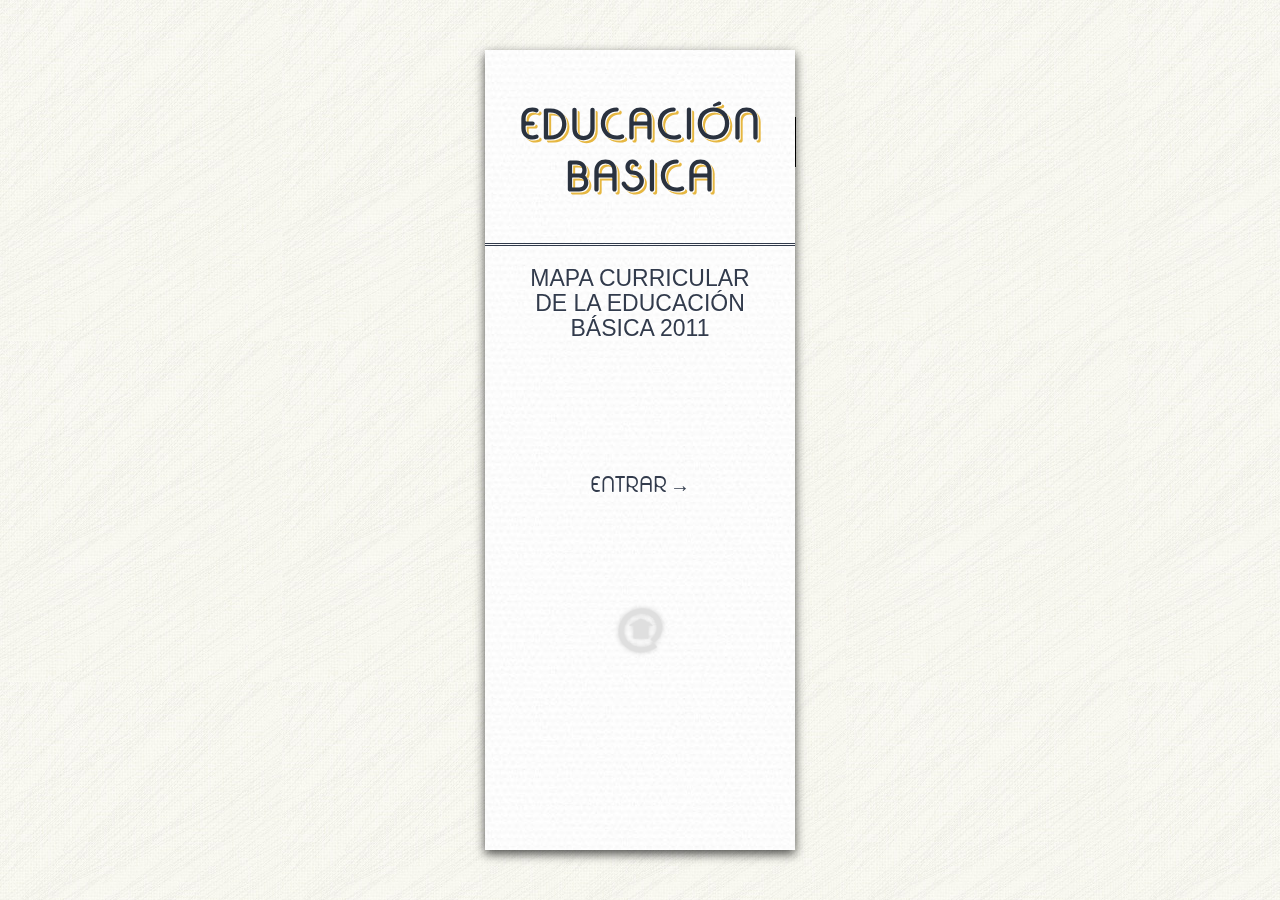
<file: mapaCurricular/index_libros.html>
﻿<!DOCTYPE html>
<html lang="en">
    <head>
		<meta charset="UTF-8" />
        <meta http-equiv="X-UA-Compatible" content="IE=edge,chrome=1"> 
		<meta name="viewport" content="width=device-width, initial-scale=1.0"> 
        <title>Libros Interactivos Secundaria</title>
        <meta name="description" content="Libros Interactivos Nivel Secundaria" />
        <meta name="keywords" content="secundaria, libros, interactivos, matematicas, español, ciencias" />
        <meta name="author" content="" />
        <link rel="shortcut icon" href="../favicon.ico"> 
        <link rel="stylesheet" type="text/css" href="css/style.css" />	
        <link rel="stylesheet" type="text/css" href="../css/tipografia.css" />	
		<script type="text/javascript" src="js/modernizr.custom.79639.js"></script> 
		
    </head>
    <body>
    <div id="pagewrap">
        <div class="container">
			<header></header>		

				<div id="rm-container" class="rm-container">

					<div class="rm-wrapper">

						<div class="rm-cover">
							<div class="rm-front">
								<div class="rm-content">
									<br/>
									<h2>Educación Basica</h2>
									<h3>Mapa Curricular de la Educación Básica 2011</h3>
                                    <br/>
                                    <br/>
                                    <br/>
                                    
									<a href="#" class="rm-button-open">Entrar</a>
                                    <br/>
                                    <br/>
                                    <br/>
                                    <br/>
                                    <br/>
	   <a href="../index.html" ><img src="img/homeB.png" width="55" height="55" /> </a>								<div class="rm-info">
										<p>
										</p>
									</div>

								</div><!-- /rm-content -->
							</div><!-- /rm-front -->

							
                            <div class="rm-back">
								<div class="rm-content">
								
                               
                                
<!-- Primer DIV -->

<div style="width:310px; height:800px; background:#9C0">
<div class="back_vertical">
   <p>&nbsp;</p>
  <p>H</p><p>A</p>
  <p>B</p>
  <p>I</p>
  <p>L</p>
  <p>I</p>
  <p>D</p>
  <p>A</p>
  <p>D</p>
  <p>E</p>
  <p>S</p>
  <p>&nbsp;</p>
  <p>D</p>
  <p>I</p>
  <p>G</p>
  <p>I</p>
  <p>T</p>
  <p>A</p>
  <p>L</p>
  <p>E</p>
  <p>S</p>
</div>
<div class="back_titulo_uno">ESTÁNDARES CURRICULARES<sup>1</sup></div>
<div class="back_titulo_dos">1<sup>er </sup>PERIODO ESCOLAR</div>
<div class="back_campos">CAMPOS DE FORMACIÓN PARA LA EDUCACIÓN BÁSICA</div>
<div class="back_p_grados"><div class="back_preescolar">Preescolar</div>
<div class="back_preescolar_grados">1<sup>o</sup></div>
<div class="back_preescolar_grados">2<sup>o</sup></div>
<div class="back_preescolar_grados_solo">3<sup>o</sup></div>
</div>
<div class="back_lenguaje">LENGUAJE Y COMUNICACIÓN
</div>
<div class="back_lenguaje_segunda_lengua">
<div class="back_lenguaje_comu">Lenguaje y Comunicación</div>
<div class="back_segunda_vacia"></div>
<div class="back_segunda_lengua">Segunda Lengua: Inglés<sup>2</sup></div>
</div>
<div class="back_pensamiento">PENSAMIENTO MATEMÁTICO</div>
<div class="back_pensamiento_mat">Pensamiento Matemático</div>
<div class="back_exploracion">EXPLORACIÓN Y COMPRENSIÓN DEL MUNDO NATURAL Y SOCIAL</div>
<div class="back_exploracion_cont">
<div class="back_exploracion_mundo">Exploración y Conocimiento del mundo</div>
<div class="back_exploracion_salud">Desarrollo Físico y Salud</div>
</div>
<div class="back_desarrollo">DESARROLLO PERSONAL Y PARA LA CONVIVENCIA</div>
<div class="back_desarrollo_cont">
<div class="back_desarrollo_personal">Desarrollo Personal y Social</div>
<div class="back_desarrollo_expresion">Expresión y apreciación Artísticas</div>
</div>

</div>

								</div><!-- /rm-content -->
								<div class="rm-overlay"></div>

							</div><!-- /rm-back -->

						</div><!-- /rm-cover -->

						<div class="rm-middle">
							<div class="rm-inner">
								<div class="rm-content">
								
								
<!-- Segundo DIV -->
                                
<div style="width:310px; height:800px; background:#4285AC">

<div class="back_titulo_uno_t2">2<sup>o</sup> PERIODO ESCOLAR</div>
<div class="back_titulo_dos_t2">3<sup>er</sup> PERIODO ESCOLAR</div>
<div class="back_campos_t2">
<div class="back_preescolar_t2">Primaria</div>
<div class="back_preescolar_grados_t2">1<sup>o</sup></div>
<div class="back_preescolar_grados_t2">2<sup>o</sup></div>
<div class="back_preescolar_grados_t2">3<sup>o</sup></div>
<div class="back_preescolar_grados_ultimos_t2">4<sup>o</sup></div>
<div class="back_preescolar_grados_ultimos_t2">5<sup>o</sup></div>
<div class="back_preescolar_grados_ultimos_t2_solo">6<sup>o</sup></div>
</div>
<div class="back_lenguaje_segunda_lengua_t2">
<div class="back_lenguaje_comu_t2">Español</div>
<div class="back_segunda_lengua_t2">Segunda Lengua: Inglés<sup>2</sup></div>
</div>
<div class="back_pensamiento_mat_2">Matemáticas</div>
<div class="back_exploracion_t2">Exploración de la Naturaleza y la Sociedad </div>
<div class="back_exploracion_cont_t2">
<div class="back_exploracion_vacia_t2"></div>
<div class="back_exploracion_ciencias_t2">Ciencias Naturales<sup>3</sup></div>
<div class="back_exploracion_vacia_dif_t2">La Entidad donde Vivo</div>
<div class="back_exploracion_geografia_t2">Geografía<sup>3</sup></div>
<div class="back_exploracion_vacia_t2"></div>
<div class="back_exploracion_historia_t2">Historia<sup>3</sup></div> 
</div>
<div class="back_desarrollo_cont_t2">
<div class="back_desarrollo_personal_t2">Formación Cívica y Ética<sup>4</sup></div>
<div class="back_desarrollo_fisica_t2">Educación Física<sup>4</sup></div>
<div class="back_desarrollo_expresion_t2">Educación Artística<sup>4</sup></div>
</div>

</div>


								</div><!-- /rm-content -->
								<div class="rm-overlay"></div>
							</div><!-- /rm-inner -->
						</div><!-- /rm-middle -->

						<div class="rm-right">

							<div class="rm-front">
								
							</div>

							<div class="rm-back">
								<span class="rm-close">Cerrar</span>
								<div class="rm-content">


<!-- Tercer DIV -->

<div style="width:310px; height:800px; background:#F58F74">

<div class="back_titulo_uno_t3">4<sup>o</sup> PERIODO ESCOLAR</div>
<div class="back_campos_t3">
<div class="back_preescolar_t3"><a href="#" class="rm-viewdetails" data-thumb="img/tabla1.jpg">Secundaria</a></div>
<div class="back_preescolar_grados_t3">1<sup>o</sup></div>
<div class="back_preescolar_grados_t3">2<sup>o</sup></div>
<div class="back_preescolar_grados_t3_solo">3<sup>o</sup></div>
</div>
<div class="back_lenguaje_segunda_lengua_t3">
<div class="back_lenguaje_comu_t3">Español I, II y III</div>

<div class="back_segunda_lengua_t3">Segunda Lengua: Inglés I, II y III<sup>2</sup></div>
</div>
<div class="back_pensamiento_mat_3">Matemáticas I, II y III</div>
<div class="back_exploracion_cont_t3">
<div class="back_exploracion_ciencias_t3">Ciencias I (énfasis en Biología)</div>
<div class="back_exploracion_ciencias_t3">Ciencias II (énfasis en Física)</div>
<div class="back_exploracion_ciencias_t3_solo">Ciencias III(énfasis en Química)</div>
<div class="back_exploracion_geografia_tecno_t3">Tecnología I, II y III</div>
<div class="back_exploracion_geografia_gh_t3">Geografía de México y el Mundo</div>
<div class="back_exploracion_geografia_gh_t3_solo">Historia I y II</div>
<div class="back_exploracion_historia_t3">Asignatura Estatal</div> 
<div class="back_exploracion_historia_t3_t3"></div> 
</div>

<div class="back_desarrollo_cont_t3">
<div class="back_desarrollo_personal_t3">
<div class="back_civica_vacio_t3"></div>
<div class="back_civica_t3">Formación Cívica y Ética I y II</div>
<div class="back_civica_tutoria_t3">Tutoría</div>
</div>
<div class="back_desarrollo_fisica_t3">Educación Física I, II y III</div>
<div class="back_desarrollo_expresion_t3">Artes I, II y III(Música, Danza, Teatro o Artes Visuales)</div>
</div>

</div>
									</div>
								</div><!-- /rm-content -->
							</div><!-- /rm-back -->

						</div><!-- /rm-right -->
					</div><!-- /rm-wrapper -->

				</div><!-- /rm-container -->
				
	
			
        </div></div>

		<!-- jQuery if needed -->
		<script type="text/javascript" src="js/jquery.min.js"></script>
        <script type="text/javascript" src="js/menu.js"></script>
		<script type="text/javascript">
			$(function() {

				Menu.init();
			
			});
		</script>
        <script>
       function inicia(){
          var xIni;
          var yIni;
          var canvas = document.getElementById('pagewrap');
          canvas.addEventListener('touchstart', function(e){
              if (e.targetTouches.length == 1) {
          var touch = e.targetTouches[0];
          xIni = touch.pageX;
          yIni = touch.pageY;
       }
          }, false);
          
          canvas.addEventListener('touchmove', function(e){
              if (e.targetTouches.length == 1) {
          var touch = e.targetTouches[0];
          if((touch.pageX>xIni+20) && (touch.pageY> yIni-5) && (touch.pageY<yIni+5)){
    	 	location.href='../index.html';
          }
          
          if((touch.pageX<xIni-20) && (touch.pageY> yIni-5) && (touch.pageY<yIni+5)){
			location.href='../index.html';
          }
       }
          }, false);
          
                     
       }
    </script>
    </body>
</html>
</file>
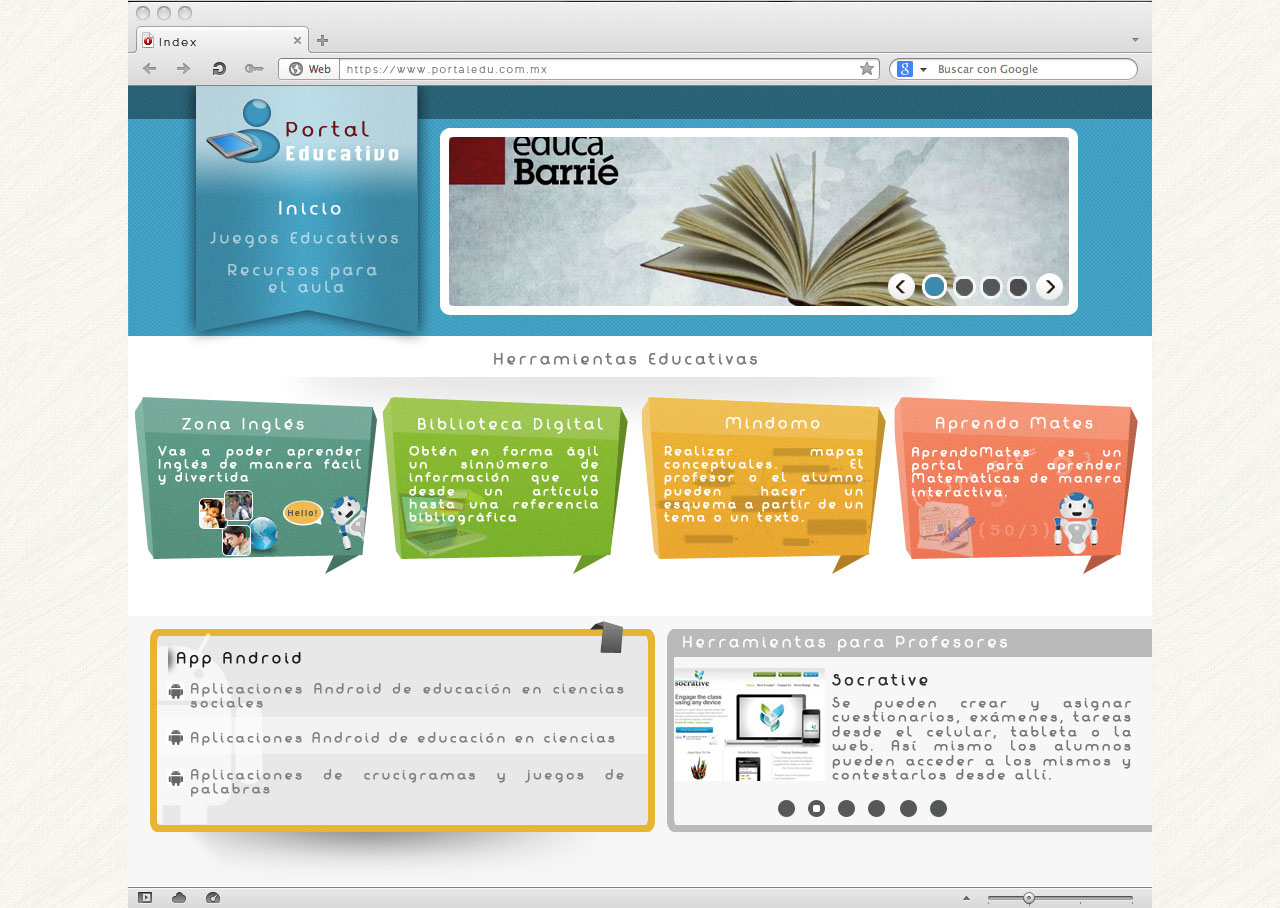
<file: portal_educa/indexp.html>
<!DOCTYPE HTML>
<html>
<head>
<meta http-equiv="Content-Type" content="text/html; charset=UTF-8">
<link href="taller.css" rel="stylesheet" type="text/css">
<title>Taller de Lectura</title>
</head>
<body onLoad="inicia();">
<div id="pagewrap">
<div class="contenedorportal" align="center"> </div>
<footer>
</footer>
</div>
<script>
       function inicia(){
          var xIni;
          var yIni;
          var canvas = document.getElementById('pagewrap');
          canvas.addEventListener('touchstart', function(e){
              if (e.targetTouches.length == 1) {
          var touch = e.targetTouches[0];
          xIni = touch.pageX;
          yIni = touch.pageY;
       }
          }, false);
          
          canvas.addEventListener('touchmove', function(e){
              if (e.targetTouches.length == 1) {
          var touch = e.targetTouches[0];
          if((touch.pageX>xIni+20) && (touch.pageY> yIni-5) && (touch.pageY<yIni+5)){
             /*alert("el swipe se genera hacia la izquierda");*/
    	 location.href='../index.html';
          }
          
          if((touch.pageX<xIni-20) && (touch.pageY> yIni-5) && (touch.pageY<yIni+5)){
             /*alert("el swipe se genera hacia la derecha");*/
	location.href='../index.html';
          }
       }
          }, false);
          
                     
       }
    </script>
</body>
</html>
</file>
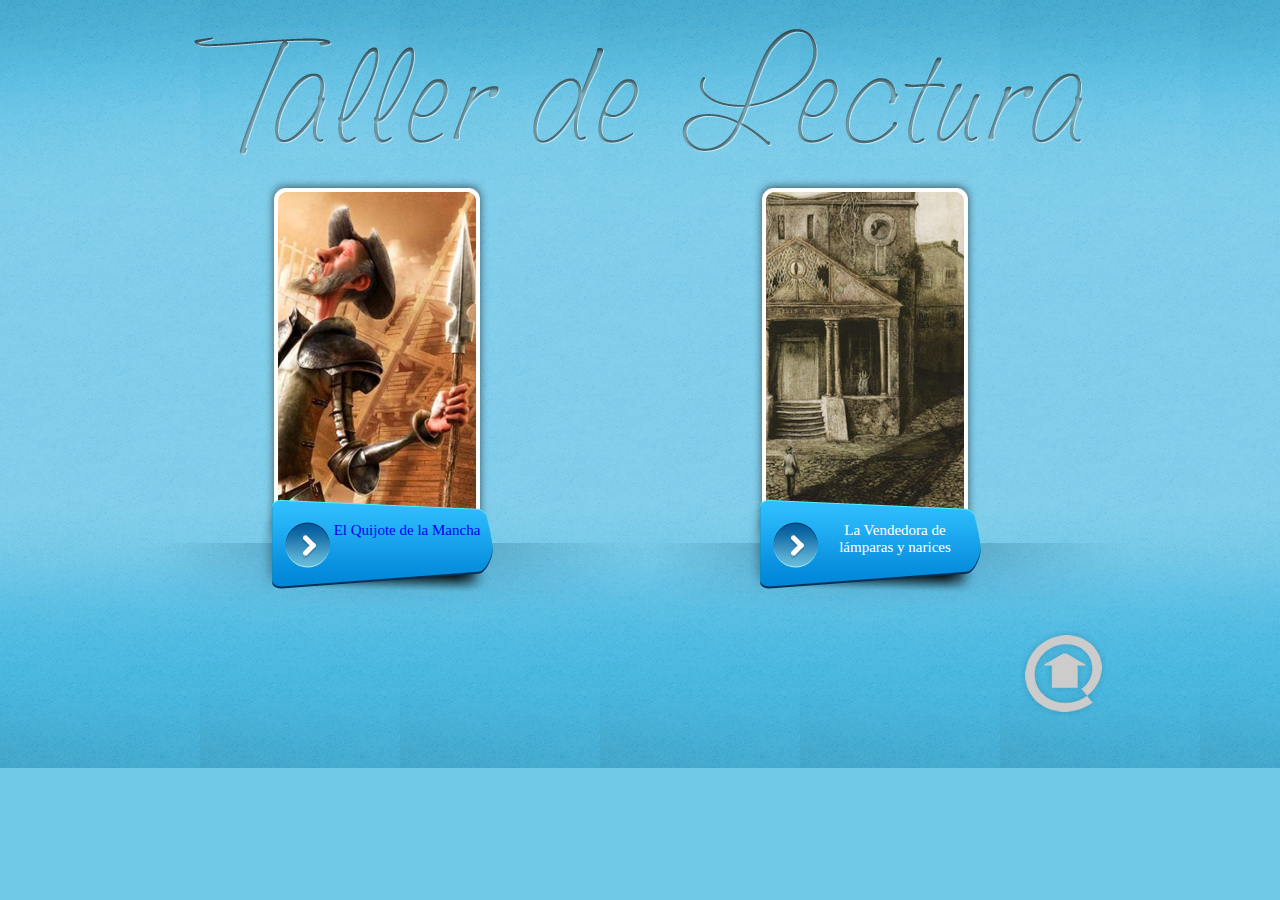
<file: taller-lectura/indexT.html>
<!DOCTYPE HTML>
<html>
<head>
<meta http-equiv="Content-Type" content="text/html; charset=UTF-8">
<link href="taller.css" rel="stylesheet" type="text/css">
<title>Taller de Lectura</title>
</head>
<body>
<div id="pagewrap">
	<header>
    </header>
    <section class="contenido">
    	<div id="quijote">
      		<div class="imgC"><img src="img/quijote.png" width="206" height="349"></div>
        	<div class="btnImg"><span><a href="quijote/index.html">El Quijote de la Mancha</a></span></div>
        </div>
        <div id="vendedora">
			<a href="vendedora/index.html">
       		<div id="uno" class="imgC"><img src="img/vendedora.png" width="206" height="350"></div>
            <div class="btnImg"><span>La Vendedora de lámparas y narices</span></div> </a>
     	</div>
 	</section>
    <footer>
    	<a href="../index.html"><span class="home"></span></a>
    </footer>
</div>
</body>
</html>
</file>
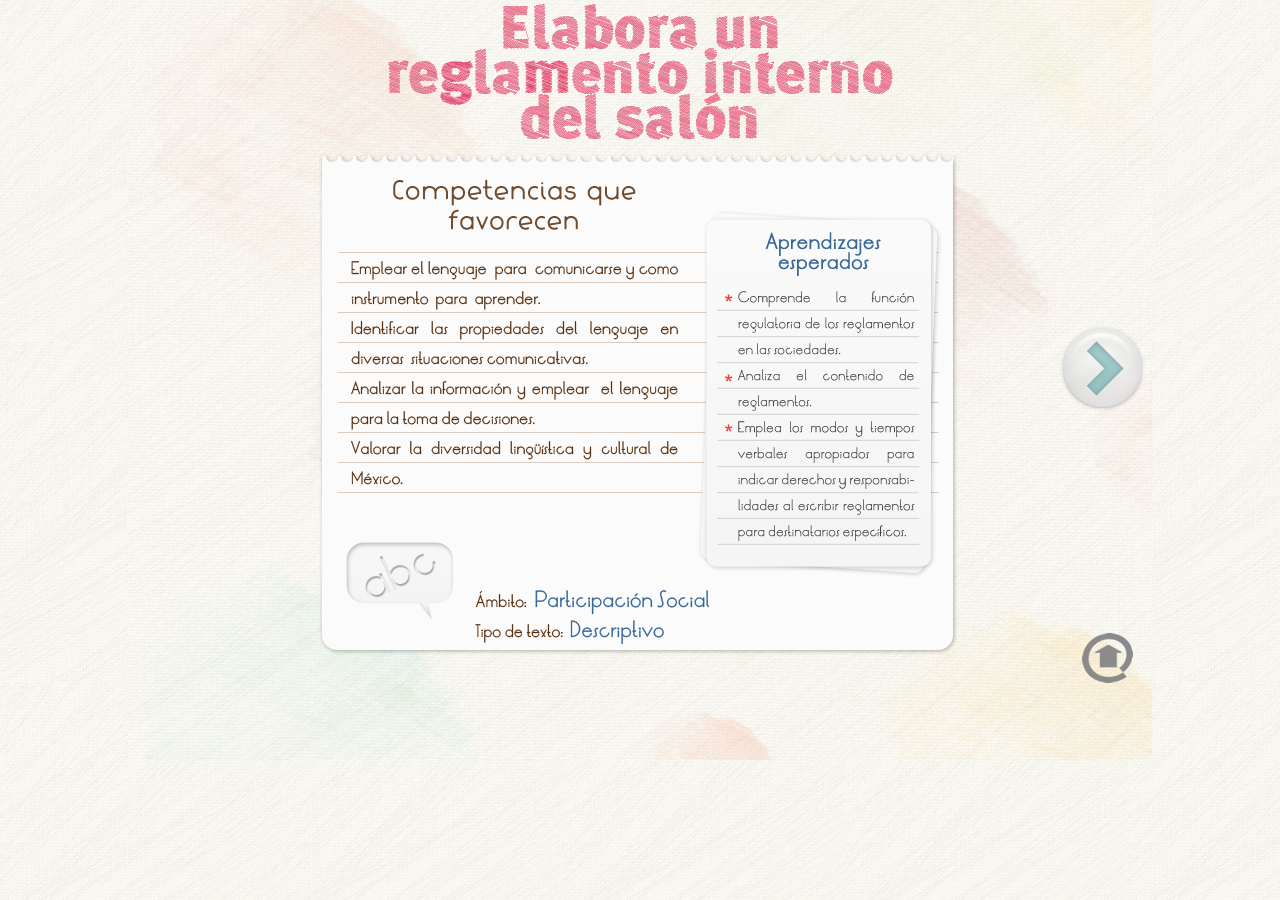
<file: espanol/espanol1/reglamento_interno.html>
<!DOCTYPE html>
<html>
<head>
	<meta http-equiv="Content-Type" content="text/html; charset=UTF-8">
    <meta name="viewport" content="user-scalable=no, width=device-width, initial-scale=1, maximum-scale=1">
    <title>Elabora un reglamento interno</title>
    <link rel="stylesheet" href="css/espanol.css" type="text/css" charset="utf-8"/>
    <link rel="stylesheet" href="../../css/style.css" type="text/css" charset="utf-8"/>
    <link rel="stylesheet" href="css/apprise.min.css" type="text/css" />
</head>

<body>
	<div id="carousel">
        <ul>
	    	<li class="pane1">
           		<div><img src="img/titulo_tema_reglamento.png" width="655" height="142" /></div>
				<div><img src="img/competencias.png"></div>
           		<a href="../../index.html" style="float: right"><span class="home"></span></a>
                <div id="next" class="next"></div>
                <div id="back" class="back"></div>
 			</li>
            <li class="pane2"><br />
  				<div id="an-anim">
                	<div id="an-obj-5"><p>ELABORAR UN REGLAMENTOINTERNO DEL SALÓN</p></div>
                  	<div id="an-obj-1">
                    	<div><img  height="257" width="194"  src="img/robot.png"></div>
                   		<div id="an-obj-4"><img  height="18" width="42"  src="img/boca_rb.png"></div>
                  	</div>
                    <div id="an-obj-8">
                        <div id="an-obj-9"><span>Exploración de conocimientos previos </span></div>
                        <div id="an-obj-10"><span>Cuando juegas o practicas algún deporte :</span></div>
                        <div id="an-obj-11"><span>¿Respetas las reglas?</span></div>
                        <div id="an-obj-12"><span>¿Conoces el reglamento en el que se dice lo que se puede y lo que no se puede hacer para jugar?</span></div>
                        <div id="an-obj-13"><span>¿Sabes qué está permitido y qué no, en tu escuela? </span></div>
                        <div id="an-obj-14"><span>¿Conoces tus derechos y deberes como estudiante? </span></div>
                        <div id="an-obj-15"><span>¿Sabes cuáles son los derechos y os deberes de loas diferentes personas que forman parte de la comunidad escolar? </span></div>
                        <div id="an-obj-16"><span>¿Conoces el reglamento de tu escuela? ¿Lo has leído?</span></div>
                        <div id="an-obj-17"><span>¿De qué manera puede la sociedad garantiza la armonía entre sus miembros? </span></div>
                        <div id="an-obj-18"><span>¿Cuál es la importancia de que en tu casa y escuela existan normas de conducta? </span></div>
                        <div id="an-obj-19"><span>¿Qué pasa con la convivencia social cuando alguno o algunos de sus miembros no atienden las normas establecidas para regular la conducta del grupo?</span></div>
                    </div>
                    <a href="../../index.html"><span class="homeB"></span></a>
				</div>
              	<div id="next" class="next"></div>
              	<div id="back" class="back"></div>     
			</li>
            <li class="pane3"><br />
                <div class="container">
                    <div class="main">
                    	<form class="form-2" id="f2">
                            <div class="encabezado" > 
                                <h1><span class="uno">Regla </span> o <span class="dos">norma</span></h1>
                                <label>Tira la basura en los botes destinados para ello.</label>
                                <label>Tirar la basura en los botes destinados para ello.</label>
                                <label>Respeta las opiniones de los demás aunque no estés de acuerdo</label>
                                <label>Respetar las opiniones de los demás aunque no estés de acuerdo</label>
                            </div>
                             <div class="encabezado" > 
                                <h1><span class="uno">¿Orden </span> o <span class="dos">sugerencia?</span></h1>
                                <div id="b"></div>
                                <input type="text" maxlength="5" name="r1" id="r1" required />
                                <div id="b1"></div>
                                <input type="text" maxlength="10" name="r2" id="r2" />
                                <div id="b2"></div>
                                <input type="text" maxlength="5" name="r3" id="r3" /><br />
                                <div id="b3"></div>
                                <input type="text" maxlength="10" name="r4" id="r4" />
                            </div>
                            <div class="encabezado"> 
                                <h1><span class="uno">¿imperativo </span> o <span class="dos">infinitivo?</span></h1>
                                <div id="b4"></div>
                                <input type="text" maxlength="10" name="r5" id="r5">
                                <div id="b5"></div>
                                <input type="text" maxlength="10" name="r6" id="r6">
                                <div id="b6"></div>
                                <input type="text" maxlength="10" name="r7" id="r7"><br />
                                <div id="b7"></div>
                                <input type="text" maxlength="10" name="r8" id="r8">
                            </div>
                    	</form>
                    </div>
                    
				</div>
                <a href="../../index.html" style=""><span class="homeB1"></span></a>
                <div id="next" class="next"></div>
              	<div id="back" class="back"></div>
               	<div id="consultar">Consultar</div>
            </li>
            <li class="pane2"><br />
                <div class="container">
 					<div class="main">
   					<div class="form-2" id="opcion">
                    	<p>De las opciones, elige las que completen la siguiente definición</p>
          				<div class="encabezado" > 
                            <h1><span class="uno">Opciones </span></h1>
                            <label><span>orden ó mandato</span></label>
                            <label>suposición ó deseo</label>
                            <label>duda ó cuestionamiento</label>
                            <label>invitación ó sugerencia</label>
    					</div>
                  		<div class="encabezado-1" > 
                            <h1><span class="dos">Definición</span></h1>
                            <p>En las oraciones anteriores, el modo imperativo de verbos principales indican que las acciones se piden en forma de 				<input type="text" maxlength="15" name="orden" id="orden" class="minus" />, y el modo infinitivo indica que las acciones se piden en forma de <input type="text" maxlength="23" name="invita" id="invita" class="minus" />.</p><br />
                            <p>Ambos modos verbales pueden utilizarse para escribir un reglamento.</p>
						</div>
                	</div>
                	</div>
                </div>
                <a href="../../index.html" style=""><span class="homeB1"></span></a>
                <div id="consultar-2">Consultar</div>
                <div style="height: 50px; display:block;"></div>
                <div id="back" class="back"></div>
            </li>
		</ul>
	</div>

	<script src="../../js/jquery-1.8.3.js"></script>
    <script src="js/modernizr.js"></script>
    <script src="js/jquery.hammer.js"></script>
    <script src="js/apprise-1.5.min.js"></script>
    <script src="js/llenar.js"></script>
    <script src="js/dd.js"></script>
    
    <script>
		(function() {
			var lastTime = 0;
			var vendors = ['ms', 'moz', 'webkit', 'o'];
			for(var x = 0; x < vendors.length && !window.requestAnimationFrame; ++x) {
				window.requestAnimationFrame = window[vendors[x]+'RequestAnimationFrame'];
				window.cancelAnimationFrame =
						window[vendors[x]+'CancelAnimationFrame'] || window[vendors[x]+'CancelRequestAnimationFrame'];
			}
	
			if (!window.requestAnimationFrame)
				window.requestAnimationFrame = function(callback, element) {
					var currTime = new Date().getTime();
					var timeToCall = Math.max(0, 16 - (currTime - lastTime));
					var id = window.setTimeout(function() { callback(currTime + timeToCall); },
							timeToCall);
					lastTime = currTime + timeToCall;
					return id;
				};
	
			if (!window.cancelAnimationFrame)
				window.cancelAnimationFrame = function(id) {
					clearTimeout(id);
				};
		}());
		function Carousel(element)
		{
			var self = this;
			element = $(element);
			var container = $(">ul", element);
			var panes = $(">ul>li", element);
			var pane_width = 0;
			var pane_count = panes.length;
			var current_pane = 0;
			this.init = function() {
				setPaneDimensions();
	
				$(window).on("load resize orientationchange", function() {
					setPaneDimensions();
					//updateOffset();
				})
			};
			function setPaneDimensions() {
				pane_width = element.width();
				panes.each(function() {
					$(this).width(pane_width);
				});
				container.width(pane_width*pane_count);
			};
			this.showPane = function( index ) {
				index = Math.max(0, Math.min(index, pane_count-1));
				current_pane = index;
				var offset = -((100/pane_count)*current_pane);
				setContainerOffset(offset, true);
			};
			function setContainerOffset(percent, animate) {
				container.removeClass("animate");
				if(animate) {
					container.addClass("animate");
				}
				if(Modernizr.csstransforms3d) {
					container.css("transform", "translate3d("+ percent +"%,0,0) scale3d(1,1,1)");
				}
				else if(Modernizr.csstransforms) {
					container.css("transform", "translate("+ percent +"%,0)");
				}
				else {
					var px = ((pane_width*pane_count) / 100) * percent;
					container.css("left", px+"px");
				}
			}
			this.next = function() { return this.showPane(current_pane+1, true); };
			this.prev = function() { return this.showPane(current_pane-1, true); };
			function handleHammer(ev) {
				console.log(ev);
				ev.gesture.preventDefault();
				switch(ev.type) {
					case 'dragright':
					case 'dragleft':
						var pane_offset = -(100/pane_count)*current_pane;
						var drag_offset = ((100/pane_width)*ev.gesture.deltaX) / pane_count;
						if((current_pane == 0 && ev.gesture.direction == Hammer.DIRECTION_RIGHT) ||
							(current_pane == pane_count-1 && ev.gesture.direction == Hammer.DIRECTION_LEFT)) {
							drag_offset *= .4;
						}
						setContainerOffset(drag_offset + pane_offset);
						break;
					case 'swipeleft':
						self.next();
						ev.gesture.stopDetect();
						$('#an-anim').css("display", "block");
						break;
					case 'swiperight':
						self.prev();
						ev.gesture.stopDetect();
						break;
					case 'release':
						if(Math.abs(ev.gesture.deltaX) > pane_width/2) {
							if(ev.gesture.direction == 'right') {
								self.prev();
							} else {
								self.next();
							}
						}
						else {
							self.showPane(current_pane, true);
						}
						break;
				}
			}
			element.hammer({ drag_lock_to_axis: true })
				.on("release dragleft dragright swipeleft swiperight", handleHammer);
		}
		var carousel = new Carousel("#carousel");
		carousel.init();
    </script>
	<script src="js/ga.js"></script>
</body>
</html>
</file>
<file: alingedge.css>
@charset "UTF-8";
/* CSS Document */


body{
	
	background-color:transparent;
	margin-right: 0px;
	margin-left: 0px;
	margin-top: 0px;
	background-color:#03325E;
}

/* en adobe edge el contenido alinea a la derecha, con esto centras la animacion o enste caso la pagina de los ejercicios */
#Stage {
    height: 596px;
    width: 553px;
    margin-right: auto;
    margin-left: auto;
}
</file>
<file: taller-lectura/quijote/css/style.css>
/* Content Flip Style */
body{
	margin-bottom:0px;
	margin-left:0px;
	margin-right:0px;
	margin-top:0px;
	background:url(../../../img/bg_contenido.jpg);
	}
#container {
	width:902px;
	height:608px;
	background:url(../images/img_quijote.png);
	margin: 57px auto  0 auto;
}

#home {
	width:56px;
	height:55px;
	padding-left:820px;
	padding-top:15px;
}
</file>
<file: taller-lectura/vendedora/css/style.css>
/* Content Flip Style */
.bb-bookblock {
	width: 885px;
	height: 450px;
	position: relative;
	background: #f9f9f9;
	z-index: 100;
}
.bb-1 {
	margin: 20px ;
	height: 500px;
}


.bb-page {
	width: 50%;
	height: 100%;
	left: 50%;
	position: absolute;

	-webkit-transform-style: preserve-3d;
	-moz-transform-style: preserve-3d;
	-o-transform-style: preserve-3d;
	-ms-transform-style: preserve-3d;
	transform-style: preserve-3d;

	-webkit-transform-origin: left center;
	-moz-transform-origin: left center;
	-o-transform-origin: left center;
	-ms-transform-origin: left center;
	transform-origin: left center;
}

.bb-page > div,
.bb-outer,
.bb-content {
	position: absolute;
	height: 100%;
	top: 0;
	left: 0;
}

.bb-content {
	background: #f1f1f1;
}

.bb-inner {
	position: relative;
	width: 100%;
	height: 100%;
}

.bb-overlay, .bb-outer {
	-webkit-backface-visibility: hidden;
	-moz-backface-visibility: hidden;
	-o-backface-visibility: hidden;
	-ms-backface-visibility: hidden;
	backface-visibility: hidden;
}

.bb-page > div {
	width: 100%;
	-webkit-transform-style: preserve-3d;
	-moz-transform-style: preserve-3d;
	-o-transform-style: preserve-3d;
	-ms-transform-style: preserve-3d;
	transform-style: preserve-3d;

	-webkit-backface-visibility: hidden;
	-moz-backface-visibility: hidden;
	-o-backface-visibility: hidden;
	-ms-backface-visibility: hidden;
	backface-visibility: hidden;
}

.bb-back {
	-webkit-transform: rotateY(-180deg);
	-moz-transform: rotateY(-180deg);
	-o-transform: rotateY(-180deg);
	-ms-transform: rotateY(-180deg);
	transform: rotateY(-180deg);
}

.bb-outer {
	width: 100%;
	overflow: hidden;
	z-index: 999;
}

.bb-overlay, 
.bb-flipoverlay {
	background-color: rgba(0, 0, 0, 0.7);
	position: absolute;
	top: 0px;
	left: 0px;
	width: 100%;
	height: 100%;
	opacity: 0;
}

.bb-flipoverlay {
	background-color: rgba(0, 0, 0, 0.2);
}

.bb-bookblock > div.bb-page:first-child,
.bb-bookblock > div.bb-page:first-child .bb-back {
	-webkit-transform: rotateY(180deg);
	-moz-transform: rotateY(180deg);
	-o-transform: rotateY(180deg);
	-ms-transform: rotateY(180deg);
	transform: rotateY(180deg);
}

.bb-item {
	width: 100%;
	height: 100%;
	position: absolute;
	top: 0;
	left: 0;
	display: none;
	background: #f9f9f9;
}

.bb-item p{
	width: 780px; text-align: justify; line-height: 140%; font-size: 16px; margin-left: 8px; color: #666;
}

.bb-item p span{
	color: #202020;
}
</file>
<file: taller-lectura/vendedora/css/custom.css>
.bb-custom-wrapper {
	background: #fff;
	width: 885px;
	height: 590px;
	position: relative;
	margin: 10px auto 0 auto;
	box-shadow: 0px 1px 2px rgba(0, 0, 0, 0.1);
	border-radius: 0 0 5px 5px;
}

.bb-custom-wrapper:before, 
.bb-custom-wrapper:after {
	content: '';
	width: 100%;
	height: 100%;
	position: absolute;
	background: #fff;
	left: 0;
	box-shadow: 0px 1px 2px rgba(0, 0, 0, 0.1);
	border-radius: 0 0 5px 5px;
}

.bb-custom-wrapper:before {
	top:6px;
	z-index: -2;
	box-shadow: 0px 7px 10px rgba(0, 0, 0, 0.3);
}

.bb-custom-wrapper:after {
	top: 3px;
	z-index: -1;
}

.bb-bookblock {
	box-shadow: 0px 5px 0 rgba(0, 0, 0, 0.1);
}

.bb-custom-wrapper h3{
	color: #aaa;
	font-size: 12px;
	line-height: 16px;
	position: absolute;
	left: 10px;
	bottom: -3px;
}

.bb-custom-wrapper nav {
	width: 80px;
	margin: 50px 0 0 0;
	float:  right;
	position: relative;
	z-index: 0;
}

.bb-custom-wrapper nav a {
	float: left;
	width: 30px;
	height: 30px;
	background: url(../images/nav_small.png) center right;
	text-indent: -90000px;
	opacity: 0.8;
}

.bb-custom-wrapper nav a:hover {
	opacity: 1;
}

.bb-custom-wrapper nav a#bb-nav-prev {
	background-position: center left;
	margin-right: 5px;
}
.bb-custom-wrapper nav a#bb-nav-next {
	background-position: -43px 50%;
}

.bb-custom-wrapper nav a#bb-nav-jump {
	background-position: center right;
	float: right;
}
ul.bb-custom-grid {
	list-style: none;
}

ul.bb-custom-grid:before,
ul.bb-custom-grid:after {
	content: " ";
    display: table;
}

ul.bb-custom-grid:after {
	clear: both;
}

/* end clearfix hack */

ul.bb-custom-grid li {
	float: left;
	width: 800px;
	height: 550px;
	padding: 10px 20px 50px 20px;
	background: #f8f8f8  url(../images/img2/noise.jpg);
	position: relative;
	-webkit-box-sizing: content-box;
	-moz-box-sizing: content-box;
	box-sizing: content-box;
	margin-bottom: 20px;
	box-shadow: 0 1px 2px rgba(0,0,0,0.7);
}
hr{ 
	height:0px;
	border-top:20px;
	border-bottom:rgba(0,0,0,0.1) dashed 1px;
	width: 95%;
}
.ima{
	float: left;
}

input[type=text]{
    font-size: 13px; 
	padding: 10px 2px;
    font-weight: 400;
    display: block;
    width: 50%;
	margin-top: 5px;
    margin-bottom: 5px;
	margin-left: 15px;
    border: 2px solid #ebe6e2;
    border-radius: 5px;
    -webkit-transition: all 0.3s ease-out;
    transition: all 0.3s ease-out;
	color: #999;
	text-transform:lowercase;
	font-family: 'Overlock-Regular-OTF';

}
#bien, #mal{
	float: left;
	margin: 14px 3px;
}
.form-1 {
    width: 95%;
	text-align: left;
    margin: 15px auto;
    padding: 10px;
    position: relative; 
    box-shadow: 
        0 0 1px rgba(0, 0, 0, 0.3), 
        0 3px 7px rgba(0, 0, 0, 0.3), 
        inset 0 1px rgba(255,255,255,1),
        inset 0 -3px 2px rgba(0,0,0,0.25);
    border-radius: 5px;
    background: white;
    background: -moz-linear-gradient(#eeefef, #ffffff 10%);
    background: -ms-linear-gradient(#eeefef, #ffffff 10%);
    background: -o-linear-gradient(#eeefef, #ffffff 10%);
    background: -webkit-gradient(linear, 0 0, 0 100%, from(#eeefef), color-stop(0.1, #ffffff));
    background: -webkit-linear-gradient(#eeefef, #ffffff 10%);
    background: linear-gradient(#eeefef, #ffffff 10%);
}
#bien1, #mal1, #bien2, #mal2, #bien3, #mal3{
	transform: translate3d(520px,-34px,0);
	-webkit-transform: translate3d(520px,-34px,0);
	-ms-transform: translate3d(520px,-34px,0);
	-moz-transform: translate3d(520px,-34px,0);
	-o-transform: translate3d(520px,-34px,0);
}

.form-1 .field {
 	position: relative;
	text-align: left;
}

.form-1 input[type=text]{
    font-size: 13px;
    font-weight: 400;
    text-shadow: 0 1px 0 rgba(255,255,255,0.8);
    width: 70%;
    padding: 10px 5px;
    border: none;
    box-shadow: 
        inset 0 0 5px rgba(0,0,0,0.1),
        inset 0 3px 2px rgba(0,0,0,0.1);
    border-radius: 3px;
    background: #f9f9f9;
    color: #777;
	text-transform: lowercase;
    -webkit-transition: color 0.3s ease-out;
    -moz-transition: color 0.3s ease-out;
    -ms-transition: color 0.3s ease-out;
    -o-transition: color 0.3s ease-out;
    transition: color 0.3s ease-out;
}

.form-1 input[type=text] {
    margin-bottom: 10px;
}

.form-1 input[type=text]:focus{
    color: #42A2BC;
}

.form-1 input[type=text]:focus {
    outline: none;
}

.form-1 input[type=text].ordena{
	margin-left: 20px;
    width: 5%;
}

.form-1 label.lbl{
	float: left;
	width: 200px;
}
label.error{
	color:#09C;
	position: relative;
	left: 250px;
	top: -40px;
}
.btnNext{
	width:200px;
	height: 690px;
	transform: translate3d(875px,-700px,0);
	-webkit-transform: translate3d(875px,-700px,0);
}
.btnNext:hover{
	background: url(../images/next.png) center no-repeat; 
}
.btnBack{
	width:200px;
	height: 690px;
	-webkit-transform: translate3d(35px,-1390px,0);
}
.btnBack:hover{
	background:url(../images/back.png) left no-repeat;
}
.posicion2{
	height: 600px;
	-webkit-transform: translate3d(835px,-700px,0);
}
.posicion1{
	-webkit-transform: translate3d(35px,-700px,0);
}

#anima1{
	width: 900px;
	height: 450px;
	display: block;
	background: #099;
}
</file>
<file: taller-lectura/vendedora/css/noJS.css>
/* No JavaScript Style for demos */

.bb-bookblock, ul.bb-custom-grid li {
	width: auto;
	height: auto;
}

.bb-item {
	display: block;
	position: relative;
}

.bb-custom-wrapper {
	height: auto;
}

.bb-custom-content {
	height: 470px;
}

.bb-bookblock .folder-inner {
	left: 320px;
}

.bb-bookblock .folder-fold,
.bb-bookblock .folder-cover span,
#folder-close {
	display: none;
}
</file>
<file: ciencias/biologia/css/biologia_swipe.css>
@import url("../../../css/tipografia.css");



html, body, #carousel, #carousel ul, #carousel li {
	height: 100%;
	padding: 0;
	margin: 0;
 	position: relative;
}

img, video, object { 
	max-width:100%;
	height: auto; 
}

body{
	background:url(../img/bg_main.jpg);
	font-family: 'Muli-Regular';
}
#carousel {
	background:url(../img/bg_contenido.jpg);
	overflow: hidden;
 	width:1024px;
	height:700px;
	margin: 0 auto;
	-webkit-backface-visibility: hidden;
	-webkit-transform: translate3d(0,0,0) scale3d(1,1,1);
 	-webkit-transform-style: preserve-3d;
}
#carousel ul.animate {
	-webkit-transition: all .3s;
 	-moz-transition: all .3s;
 	-o-transition: all .3s;
 	transition: all .3s;
}
#carousel ul {
	transform: translate3d(0%,0,0) scale3d(1,1,1);
	-o-transform: translate3d(0%,0,0) scale3d(1,1,1);
	-ms-transform: translate3d(0%,0,0) scale3d(1,1,1);
	-moz-transform: translate3d(0%,0,0) scale3d(1,1,1);
	-webkit-transform: translate3d(0%,0,0) scale3d(1,1,1);
	overflow: hidden;
	-webkit-backface-visibility: hidden;
	-webkit-transform-style: preserve-3d;
}
#carousel ul {
	-webkit-box-shadow: 0 0 20px rgba(0,0,0,.2);
	box-shadow: 0 0 20px rgba(0,0,0,.2);
	position: relative;
}
#carousel li {
	float: left;
	overflow: hidden;
	-webkit-transform-style: preserve-3d;
	-webkit-transform: translate3d(0,0,0);
}
.tit{
	color: rgb(0,112,192);
   	font-size: 50px;
	font-weight: bold;
  	text-align:  center;
 	position: absolute;
  	top: 10%;
	left: 5%;
   	width: 90%;
  	text-shadow: -1px -1px 0 rgba(0,0,0,.2);
}

.encabezdo{
	height: 100px;
	width:100%;
}
.logohead{
	background: url(../img/gto-logo.png) no-repeat;
	height: 70px;
	width: 90px;
	float:left;
}
.barra{
	height: 70px;
	color: #fff;
}
.barra p{
	padding: 0;
	margin: 0;
	position: relative ;
	top: 20%;
	text-align: right;
	font-size: 30px;
	color: #fff;
}
.content p{
	padding: 0 15px;
	color: #f2f2f2;
	font-size: 22px;
	text-align: justify;
}

.contentImg{
	background: rgba(255,255,255,0.2); 
	width: 1000px; 
	height: 470px; 
	margin: 0 auto;
	border-radius: 5px;
	-moz-box-shadow: 1px 1px 3px rgba(0,0,0,0.2);
	-webkit-box-shadow: 1px 1px 3px rgba(0,0,0,0.2);
	box-shadow: 1px 1px 3px rgba(0,0,0,0.2);
	text-shadow: 1px 1px 1px rgba(0,0,0,0.3);
}
.subarra p{
	color: #fff;
	position: relative ;
	text-align: right;
	font-size: 30px;
	padding: 0;
}

.titulo_apartado
{
	padding:170px 0 0 0;
	font-size:90px;
	text-align:center;
	color:#FFF;
	}

Swipe...
	...or drag...
        #carousel li.pane1 { background:url(../../../img/bg_contenido.jpg);}
       /* #carousel li.pane2 { background: #6caa6d; }
        #carousel li.pane3 { background: #4986e7; }
        #carousel li.pane4 { background: #d06b64; }
        #carousel li.pane5 { background: #cd74e6; }
		#carousel li.pane6 { background: #9fe1e7; }
		#carousel li.pane7 { background: #FC6; }*/
		
		





/*Incio Lightbox*/


.lightbox a:link {text-decoration: none;color: #00a;}
.lightbox a:visited {text-decoration: none}
.lightbox a:active {text-decoration: none}
.lightbox a:hover {text-decoration: none}


 img  {
border: 0px solid #ccc;
padding: 3px;
margin: 0 1em 0 1em;
}
div.lb img {
margin-top: 4em;
padding: 2em;
background:rgba(0,0,0,0.3);

}
div.lb {
display: none;
position:fixed;
top: 100px;
left: 0px;
right: 0;
bottom: 0;
height: 100%;
width: 100%;
text-align: center;
}
div.lb:target {
display: block;
}
/** IE no soporta :target, así que usaremos expresiones CSS **/
div.lb {
display: expression((document.location.toString().split('#').slice(1) == this.
id)?'block':'none');
}
/*Fin Lightbox*/

#lipsum{
	width:1024px;
	height:760px;
	background:url(../img/bg_contenido.jpg);
	margin:0 auto;


}

#fondo_ejercicio_1
{
	width:934px;
	height:712px;
	background:url(../img/img_bloque1/pizarron.png);
	margin:0 auto;
}

#centrar_info
{
	width:900px;
	height:595px;
	position:relative;
	top:45px;
	margin:0 auto;

}

#opciones
{
	width:300px;
	height:330px;
	float:left;
	text-align:left;

}
#opciones_imagenes
{
	width:510px;
	height:330px;
	float:left;
	text-align:center;

}
#siguiente
{
	width:42px;
	height:35px;
	float:left;
	text-align:center;
	background:url(../img/img_bloque1/btn_sig.png);
	margin-top:150px;
	margin-left:20px;
}
#anterior
{
	width:42px;
	height:35px;
	float:left;
	text-align:center;
	background:url(../img/img_bloque1/btn_ant.png);
	margin-top:150px;
	margin-left:20px;
}

.texto_plano_blanco{
	color:#FFF;
	font-size:15px;
	text-align:justify;

}
.resaltado{
	color:#FFF;
	font-size:18px;
	text-align:justify;

}
#paginado{
	width:810px;
	height:52px;
	text-align:right;
	margin-left:5px;
	float:left;
	margin-left:60px;
}
.negritas{
	font-weight:bolder;
}
.cursiva{
	font-style:italic;
	color:#FC3;
}
</file>
<file: espanol/espanol3/css/espanol3_swipe.css>
@import url("../../../css/tipografia.css");



html, body, #carousel, #carousel ul, #carousel li {
	height: 100%;
	padding: 0;
	margin: 0;
 	position: relative;
}

img, video, object { 
	max-width:100%;
	height: auto; 
}

body{
	background:url(../../../ciencias/biologia/img/bg_main.jpg);
	font-family: 'Muli-Regular';
}
#carousel {
	background:url(../../../ciencias/biologia/img/bg_contenido.jpg);
	overflow: hidden;
 	width:1024px;
	height:700px;
	margin: 0 auto;
	-webkit-backface-visibility: hidden;
	-webkit-transform: translate3d(0,0,0) scale3d(1,1,1);
 	-webkit-transform-style: preserve-3d;
}
#carousel ul.animate {
	-webkit-transition: all .3s;
 	-moz-transition: all .3s;
 	-o-transition: all .3s;
 	transition: all .3s;
}
#carousel ul {
	transform: translate3d(0%,0,0) scale3d(1,1,1);
	-o-transform: translate3d(0%,0,0) scale3d(1,1,1);
	-ms-transform: translate3d(0%,0,0) scale3d(1,1,1);
	-moz-transform: translate3d(0%,0,0) scale3d(1,1,1);
	-webkit-transform: translate3d(0%,0,0) scale3d(1,1,1);
	overflow: hidden;
	-webkit-backface-visibility: hidden;
	-webkit-transform-style: preserve-3d;
}
#carousel ul {
	-webkit-box-shadow: 0 0 20px rgba(0,0,0,.2);
	box-shadow: 0 0 20px rgba(0,0,0,.2);
	position: relative;
}
#carousel li {
	float: left;
	overflow: hidden;
	-webkit-transform-style: preserve-3d;
	-webkit-transform: translate3d(0,0,0);
}
.tit{
	color: rgb(0,112,192);
   	font-size: 50px;
	font-weight: bold;
  	text-align:  center;
 	position: absolute;
  	top: 10%;
	left: 5%;
   	width: 90%;
  	text-shadow: -1px -1px 0 rgba(0,0,0,.2);
}

.encabezdo{
	height: 100px;
	width:100%;
}
.logohead{
	background: url(../../../ciencias/biologia/img/gto-logo.png) no-repeat;
	height: 70px;
	width: 90px;
	float:left;
}
.barra{
	height: 70px;
	color: #fff;
}
.barra p{
	padding: 0;
	margin: 0;
	position: relative ;
	top: 20%;
	text-align: right;
	font-size: 30px;
	color: #fff;
}
.content p{
	padding: 0 15px;
	color: #f2f2f2;
	font-size: 22px;
	text-align: justify;
}
.contentImg{
	background: rgba(255,255,255,0.2); 
	width: 1000px; 
	height: 470px; 
	margin: 0 auto;
	border-radius: 5px;
	-moz-box-shadow: 1px 1px 3px rgba(0,0,0,0.2);
	-webkit-box-shadow: 1px 1px 3px rgba(0,0,0,0.2);
	box-shadow: 1px 1px 3px rgba(0,0,0,0.2);
	text-shadow: 1px 1px 1px rgba(0,0,0,0.3);
}
.subarra p{
	color: #fff;
	position: relative ;
	text-align: right;
	font-size: 30px;
	padding: 0;
}

.titulo_apartado
{
	padding:170px 0 0 0;
	font-size:90px;
	text-align:center;
	color:#FFF;
	}

Swipe...
	...or drag...
        #carousel li.pane1 { background:url(../../../img/bg_contenido.jpg);}
       /* #carousel li.pane2 { background: #6caa6d; }
        #carousel li.pane3 { background: #4986e7; }
        #carousel li.pane4 { background: #d06b64; }
        #carousel li.pane5 { background: #cd74e6; }
		#carousel li.pane6 { background: #9fe1e7; }
		#carousel li.pane7 { background: #FC6; }*/
		
#cont_pages{
	width:1024px;
	height:768px;
	margin:0 auto;
	text-align:center;
	background:url(../../../img/bg_contenido.jpg);
	overflow:auto;

}


#cont_t2b5{
	width:934px;
	height:712px;
	background:url(../img/img_bloque1/pizarron.png) no-repeat;
	margin:0 auto;
	}

	
#cont_biografia{
	width:700px;
	height:400px;
	position:relative;
	font-family:'Fabada-Regular';
	color:#FFF;
	margin-left:35px;
	top:140px;
	font-size:17px;
	}
	
#autobiografy{
	width:400px;
	height:230px;
	float:left;
	text-align:center;
	}
	
#biografy{
	width:400px;
	height:230px;
	float:left;
	text-align:center;
	}
	
	
	
#nombre_punto{
	text-align:center;
	}
	

#siguiente{
	width:42px;
	height:35px;
	margin-top:190px;
	margin-left:8px;
	float:left;
	background:url(../img/img_bloque1/btn_sig.png);
	}
	

#anterior
{
	width:42px;
	height:35px;
	float:left;
	text-align:center;
	background:url(../img/img_bloque1/btn_ant.png);
	margin-top:150px;
	margin-left:9px;
}
#paginado{
	width:810px;
	height:70px;
	text-align:right;
	margin-left:5px;
	float:left;
	margin-left:60px;
	}
	
#contenedor_t2b5{
	width:810px;
	height:450px;
	font-family:'Muli-Light';
	color:#FFF;
	margin-left:60px;
	margin-top:15px;
	top:40px;
	font-size:23px;
	text-align:left;
	float:left;
	}

	
#contenedor_t2b5_scroll{
	width:810px;
	height:450px;
	font-family:'Muli-Light';
	color:#FFF;
	margin-left:60px;
	margin-top:15px;
	top:40px;
	font-size:23px;
	text-align:left;
	float:left;
	overflow:auto;
	}
#contenedor_t2b5_scroll p{
	text-align:justify;
	}	

#preguntas{
	width:350px;
	height:440px;
	float:left;
	text-align:left;
	margin-left:9px;
	}
	
#imagen{
	width:400px;
	height:440px;
	float:left;
	text-align:left;
	}
	

#competencias{
	width:830px; 
	height:550px; 
	display:block;
	float:left;
	text-align:right;
}

#home{
	width:51px;
	height:50px;
	margin-top:480px;
	margin-left:50px;
	float:left;
	}

#siguiente_comp{
	width:42px;
	height:35px;
	margin-top:225px;
	float:left;
	background:url(../img/img_bloque1/btn_sig.png);
	}
	
#nota{
	font-size:17px;
	color:#FC3;
	font-weight:bold;

	}
</file>
<file: css/tipografia.css>
@charset "UTF-8";
/* CSS Document */
@font-face{
	font-family: 'Fabada-regular';
	src:url(../fuentes/Fabada-regular.ttf) format('truetype');
	}

@font-face{
	font-family: 'Muli-Regular';
	src:url(../fuentes/Muli-Regular.ttf) format('truetype');
	}
	
@font-face{
	font-family: 'Muli-Italic';
	src:url(../fuentes/Muli-Italic.ttf) format('truetype');
	}
	
@font-face{
	font-family: 'Muli-Light';
	src:url(../fuentes/Muli-Light.ttf) format('truetype');
	}	

@font-face{
	font-family: 'Lato-Regular';
	src:url(../fuentes/Lato-Regular.ttf) format('truetype');
	}
</file>
<file: portal_educa/taller.css>
@charset "UTF-8";
/* CSS Document */
article, aside, figure, footer, header, nav, section, span, div {  /*que estos elementos se comporten como bloques*/
	display: block;
	margin: 0;
	padding: 0;
}

body{
	background:url(../img/bg_main.jpg);
	text-align:center;
	margin-bottom:0px;
	margin-left:0px;
	margin-right:0px;
	margin-top:0px;
	
}
.contenedorportal{
	width:1024px;
	height:908px;
	vertical-align:top;
	text-align:center;
	background:url(img/portal_final.jpg);
	background-repeat:no-repeat;
	margin-left: 0px;
	margin-top: 0px;
	margin-right: 0px;
	margin-bottom: 0px;
	
	
	}

#pagewrap{
	width:1024px;
	margin: 0 auto;
	padding: 0;
}

.contenido{
	width: 976px;
	margin: 0 auto;
}
.contenido >div{
	float: left;
}

/*.btnImg span:hover{
	color: #333;
}*/
</file>
<file: taller-lectura/taller.css>
@charset "UTF-8";
/* CSS Document */
article, aside, figure, footer, header, nav, section, span, div {  /*que estos elementos se comporten como bloques*/
	display: block;
	margin: 0;
	padding: 0;
}

body{
	background: #70c8e7 url(img/bg.jpg);
	background-repeat: repeat-x;
	padding:0;
}
a{
	text-decoration: none;
}

#pagewrap{
	width:1024px;
	margin: 0 auto;
	padding: 0;
}

header{
	background: url(img/tit.png) center no-repeat;
	height: 150px;
	padding: 10px 0; 
}

.contenido{
	width: 976px;
	margin: 0 auto;
}
.contenido >div{
	float: left;
}
.imgC{
	width: 206px;
	height: 349px;
	margin: 10px 0 0 122px;
	border-radius: 10px;
	-moz-border-radius: 10px;
	-webkit-border-radius: 10px;
	box-shadow: 0px -1px 8px rgba(0,0,0,0.6);
	-webkit-box-shadow: 0px -1px 8px rgba(0,0,0,0.6);
	-moz-box-shadow: 0px -1px 8px rgba(0,0,0,0.6);
}
.imgC:hover{
	opacity:0.4;
	box-shadow: 0px -1px 8px rgba(0,0,0,0.8);
	-webkit-box-shadow: 0px -1px 8px rgba(0,0,0,0.8);
	-moz-box-shadow: 0px -1px 8px rgba(0,0,0,0.8);
}

.btnImg{
	width:488px;
	height: 145px;
	background: url(img/btn.png) center no-repeat;
	position: relative;
	top: -40px;
	float: left;
}
.btnImg span{
	width: 150px;
	padding: 25px 0 0 180px;
	color: #fff;
	font-family: Century Gothic;
	font-size: 15px;
	text-align: center
}
.home{
	background: url(img/home.png) center no-repeat;
	width: 90px;
	height: 90px;
	display: block;
	-webkit-transform: translate3d(890px,450px,0px);
}
</file>
<file: espanol/espanol1/css/espanol.css>
html, body, #carousel, #carousel ul, #carousel li {
	height: 100%;
	padding: 0;
	margin: 0;
 	position: relative;
}

body{
	background: none;
	font-family: 'Fabada-regular'; 
}
img, video, object { 
	max-width:100%;
	height: auto; 
}
#carousel {
	background:url(../../../img/bg_contenido.jpg);
	overflow: hidden;
 	width:1024px;
	height:760px;
	margin: 0 auto;
	-webkit-backface-visibility: hidden;
	-webkit-transform: translate3d(0,0,0) scale3d(1,1,1);
 	-webkit-transform-style: preserve-3d;
}
#carousel ul.animate {
	-webkit-transition: all .3s;
 	-moz-transition: all .3s;
 	-o-transition: all .3s;
 	transition: all .3s;
}
#carousel ul {
	transform: translate3d(0%,0,0) scale3d(1,1,1);
	-o-transform: translate3d(0%,0,0) scale3d(1,1,1);
	-ms-transform: translate3d(0%,0,0) scale3d(1,1,1);
	-moz-transform: translate3d(0%,0,0) scale3d(1,1,1);
	-webkit-transform: translate3d(0%,0,0) scale3d(1,1,1);
	overflow: hidden;
	-webkit-backface-visibility: hidden;
	-webkit-transform-style: preserve-3d;
}
#carousel ul {
	-webkit-box-shadow: 0 0 20px rgba(0,0,0,.2);
	box-shadow: 0 0 20px rgba(0,0,0,.2);
	position: relative;
}
#carousel li {
	float: left;
	overflow: hidden;
	-webkit-transform-style: preserve-3d;
	-webkit-transform: translate3d(0,0,0);
}
#carousel li>div{
	text-align: center;
}
#carousel #next{
	-moz-transform:translate3d(930px,-350px,0px) scale3d(1,1,1);
	-o-transform:translate3d(930px,-350px,0px) scale3d(1,1,1);
	-webkit-transform:translate3d(930px,-350px,0px) scale3d(1,1,1);
	width:90px;height:90px;
	background: url(../img/arrow-right.png);
	opacity: 0.7;
}
#carousel #next:hover{
	opacity: 1;
}

#carousel #back{
	-moz-transform:translate3d(10px,-140px,0px) scale3d(-1,-1,-1);
	-o-transform:translate3d(10px,-140px,0px) scale3d(-1,-1,-1);
	-webkit-transform:translate3d(10px,-140px,0px) scale3d(-1,-1,-1);
	width:90px;height:90px;
	background: url(../img/arrow-right.png);
	opacity: 0.7;
}
#carousel #back:hover{
	opacity: 1;
}
#carousel .next{
	-webkit-animation: ani-next;
    -webkit-animation-duration: 2s;
    -webkit-animation-delay: 4s;
    -webkit-animation-fill-mode: both;
}
@-webkit-keyframes ani-next{
    0% {
        -webkit-transform: translate3d(930px,-350px,0px) scale3d(0, 0, 1);
    }

    33.33% {
        -webkit-transform: translate3d(930px,-350px,0px) scale3d(1.15, 1.15, 1);
    }

    66.66% {
        -webkit-transform: translate3d(930px,-350px,0px) scale3d(0.8, 0.8, 1);
    }

    100% {
        -webkit-transform: translate3d(930px,-350px,0px) scale3d(1, 1, 1);
    }
}
.back{
	-webkit-animation: ani-back;
    -webkit-animation-duration: 2s;
    -webkit-animation-delay: 6s;
    -webkit-animation-fill-mode: both;
}
@-webkit-keyframes ani-back{
    0% {
        -webkit-transform: translate3d(10px,-440px,0px) scale3d(-0, -0, -1);
    }

    33.33% {
        -webkit-transform: translate3d(10px,-440px,0px) scale3d(-1.15, -1.15, -1);
    }

    66.66% {
        -webkit-transform: translate3d(10px,-440px,0px) scale3d(-0.8, -0.8,-1);
    }

    100% {
        -webkit-transform: translate3d(10px,-440px,0px) scale3d(-1, -1, -1);
    }
}

.home{
	background: url(../img/home.png) center no-repeat;
	width: 90px;
	height: 90px;
	display: block;
	-webkit-transform: translate3d(0px,-60px,0px);
}
.homeB{
	background: url(../img/homeB.png) center no-repeat;
	width: 85px;
	height: 85px;
	display: block;
	-webkit-transform: translate3d(50px,-430px,0px);
}
.homeB1{
	background: url(../img/homeB.png) center no-repeat;
	width: 85px;
	height: 85px;
	display: block;
	-webkit-transform: translate3d(830px,-120px,0px);
}
#carousel #an-anim {
	width: 900px;
	height: 670px;
	margin: 0 auto;
	background-image: url(../img/pizarron.png);
	display: none;
}

#carousel #an-anim.run {
    display: block;
}

#carousel #an-anim .an-stage {
    position: relative;
    overflow: hidden;
    margin: 0;
    padding: 0;
}

#carousel #an-anim .an-stage div {
    position: absolute;
}

#carousel .an-stage * {
    margin: 0;
    padding: 0;
    -webkit-font-smoothing: antialiased;
}

#carousel #an-anim img {
    position: absolute;
    top: 0;
    left: 0;
}

#carousel #an-anim .AN-Scene-Description {
    display: none;
}

#carousel #an-anim iframe {
    border: none;
    height: 100%;
    width: 100%
}

#carousel #an-anim .restart * {
    -webkit-animation-name: none !important;
}

#carousel #an-obj-1 {
    -webkit-transform: translate3d(374px, 338px, 0px);
   	width: 194px;
    height: 257px;
    top: 0;
    left: 0;
	-webkit-animation: ani-an-obj-1;
    -webkit-animation-duration: 20.0164s;
    -webkit-animation-delay: 0s;
    -webkit-animation-fill-mode: both;
}

@-webkit-keyframes ani-an-obj-1 {
    0% {
        -webkit-transform: translate3d(374px, 238px, 0px) scale3d(0, 0, 1);
    }

    1.249% {
        -webkit-transform: translate3d(374px, 238px, 0px) scale3d(1.15, 1.15, 1);
    }

    2.721% {
        -webkit-transform: translate3d(374px, 238px, 0px) scale3d(0.8, 0.8, 1);
    }

    3.8138% {
        -webkit-transform: translate3d(374px, 238px, 0px) scale3d(1, 1, 1);
    }

    5.7096% {
        -webkit-transform: translate3d(374px, 238px, 0px) scale3d(1, 1, 1);
    }

    6.624% {
        -webkit-transform: translate3d(374px, 208px, 0px) scale3d(1, 1, 1);
    }

    7.7615% {
        -webkit-transform: translate3d(374px, 238px, 0px) scale3d(1, 1, 1);
    }

    12.3337% {
        -webkit-transform: translate3d(644px, 258px, 0px) scale3d(1, 1, 1);
    }

    40.0283% {
        -webkit-transform: translate3d(644px, 258px, 0px) scale3d(1, 1, 1);
    }

    42.5931% {
        -webkit-transform: translate3d(644px, 218px, 0px) scale3d(1, 1, 1);
    }

    45.1134% {
        -webkit-transform: translate3d(644px, 258px, 0px) scale3d(1, 1, 1);
    }

    47.5221% {
        -webkit-transform: translate3d(644px, 268px, 0px) scale3d(1, 1, 1);
    }

    50.0424% {
        -webkit-transform: translate3d(644px, 258px, 0px) scale3d(1, 1, 1);
    }

    73.8562% {
        -webkit-transform: translate3d(644px, 258px, 0px) scale3d(1, 1, 1);
    }

    76.4211% {
        -webkit-transform: translate3d(644px, 218px, 0px) scale3d(1, 1, 1);
    }

    78.9413% {
        -webkit-transform: translate3d(644px, 258px, 0px) scale3d(1, 1, 1);
    }

    81.3501% {
        -webkit-transform: translate3d(644px, 268px, 0px) scale3d(1, 1, 1);
    }

    83.8703% {
        -webkit-transform: translate3d(644px, 258px, 0px) scale3d(1, 1, 1);
    }

    100% {
        -webkit-transform: translate3d(644px, 258px, 0px) scale3d(1, 1, 1);
    }
}

#an-obj-4 {
    -webkit-transform: translate3d(82px, 84px, 0px);
    width: 42px;
    height: 18px;
    top: 0;
    left: 0;
}

#an-obj-5 {
    height: 71px;
    top: 0;
    left: 0;
    color: rgba(255,255,255,1);
    font-size: 28px;
    line-height: 140%;
    text-align: center;
	white-space:nowrap;
	padding: 35px 0 0 100px;
}

#an-obj-5 p{
	white-space:nowrap;
	text-align:justify;
	overflow:hidden;
	width:707px;
	-webkit-animation:type 4s steps(60,end);
}

@-webkit-keyframes type{from{width:0}}

#carousel #an-obj-6 {
    -webkit-transform: translate3d(130px, -160px, 0px);
    width: 43px;
    height: 347px;
    top: 0;
    left: 0;
    overflow: hidden;
	-webkit-animation:ani-an-obj-6 12s;
}

#carousel #an-obj-8 {
    -webkit-transform: translate3d(110px, -260px, 0px);
    width: 727px;
    height: 622px;
    top: 0;
    left: 0;
    overflow: hidden;
	text-align: justify;
	font-size: 16px;
}

#an-obj-9 {
    -webkit-transform: translate3d(9px, 16px, 0px);
    width: 610px;
    top: 0;
    left: 0;
    color: rgba(242,242,242,1);
    font-size: 26px;
    line-height: 140%;
	-webkit-animation: ani-an-obj-9;
    -webkit-animation-duration: 4.2098s;
    -webkit-animation-delay: 5.1563s;
    -webkit-animation-fill-mode: both;
}

@-webkit-keyframes ani-an-obj-9 {
    0% {
        -webkit-transform: translate3d(-641px, 166px, 0px);
    }

    9.544% {
        -webkit-transform: translate3d(19px, 166px, 0px);
    }

    22.7996% {
        -webkit-transform: translate3d(19px, 26px, 0px);
    }

    89.8197% {
        -webkit-transform: translate3d(19px, 26px, 0px);
    }

    100% {
        -webkit-transform: translate3d(19px, -44px, 0px);
    }
}

#an-obj-10 {
    -webkit-transform: translate3d(18px, 135px, 0px);
    width: 598px;
    top: 0;
    left: 0;
    color: rgba(245,245,245,1);
    font-size: 22px;
    line-height: 140%;
	-webkit-animation: ani-an-obj-10;
    -webkit-animation-duration: 6.2053s;
    -webkit-animation-delay: 5.5179s;
    -webkit-animation-fill-mode: both;
}

@-webkit-keyframes ani-an-obj-10 {
    0% {
        -webkit-transform: translate3d(-582px, 168px, 0px);
        -webkit-transform-origin: 50% 50%;
    }

    6.9065% {
        -webkit-transform: translate3d(18px, 168px, 0px);
        -webkit-transform-origin: 50% 50%;
    }

    15.1079% {
        -webkit-transform: translate3d(18px, 48px, 0px);
        -webkit-transform-origin: 50% 50%;
    }

    57.2662% {
        -webkit-transform: translate3d(18px, 48px, 0px);
        -webkit-transform-origin: 50% 50%;
    }

    64.5324% {
        -webkit-transform: translate3d(18px, 0px, 0px);
        -webkit-transform-origin: 50% 50%;
    }

    94.3165% {
        -webkit-transform: translate3d(18px, 0px, 0px);
        -webkit-transform-origin: 50% 50%;
    }

    100% {
        -webkit-transform: translate3d(18px, -21px, 0px);
        -webkit-transform-origin: 50% 50%;
    }
}
#an-obj-11 {
    -webkit-transform: translate3d(-360px, 151px, 0px);
    width: 618px;
    height: 32px;
    top: 0;
    left: 0;
    font-size: 14px;
    line-height: 140%;
    color: rgba(255,255,255,1);
	text-shadow: rgba(0,0,0,0.6538461538461539) 1px 0px 3px;
	-webkit-animation: ani-an-obj-11;
    -webkit-animation-duration: 5.6607s;
    -webkit-animation-delay: 6.2589s;
    -webkit-animation-fill-mode: both
}

@-webkit-keyframes ani-an-obj-11 {
    0% {
        -webkit-transform: translate3d(-360px, 101px, 0px);
    }

    7.571% {
        -webkit-transform: translate3d(20px, 101px, 0px);
    }

    13.7224% {
        -webkit-transform: translate3d(20px, 71px, 0px);
    }

    51.4984% {
        -webkit-transform: translate3d(20px, 71px, 0px);
    }

    59.5426% {
        -webkit-transform: translate3d(20px, 30px, 0px);
    }

    92.9022% {
        -webkit-transform: translate3d(20px, 30px, 0px);
    }

    100% {
        -webkit-transform: translate3d(20px, -10px, 0px);
    }
}
#an-obj-12 {
    -webkit-transform: translate3d(-329px, 213px, 0px);
    width: 693px;
    height: 38px;
    top: 0;
    left: 0;
    font-size: 14px;
    line-height: 140%;
    color: rgba(255,255,255,1);
	text-shadow: rgba(0,0,0,0.6538461538461539) 1px 0px 3px;
    -webkit-animation: ani-an-obj-12;
    -webkit-animation-duration: 5.5089s;
    -webkit-animation-delay: 6.5491s;
    -webkit-animation-fill-mode: both;
}

@-webkit-keyframes ani-an-obj-12 {
    0% {
        -webkit-transform: translate3d(-880px, 103px, 0px);
    }

    10.778% {
        -webkit-transform: translate3d(20px, 103px, 0px);
    }

    14.9109% {
        -webkit-transform: translate3d(20px, 63px, 0px);
    }

    50.7293% {
        -webkit-transform: translate3d(20px, 63px, 0px);
    }

    58.3468% {
        -webkit-transform: translate3d(20px, 33px, 0px);
    }

    93.0308% {
        -webkit-transform: translate3d(20px, 33px, 0px);
    }

    100% {
        -webkit-transform: translate3d(20px, -10px, 0px);
    }
}

#an-obj-13 {
    -webkit-transform: translate3d(130px, 221px, 0px);
    width: 572px;
    height: 34px;
    top: 0;
    left: 0;
    font-size: 14px;
    line-height: 140%;
    color: rgba(255,255,255,1);
	text-shadow: rgba(0,0,0,0.6538461538461539) 1px 0px 3px;
	-webkit-animation: ani-an-obj-13;
    -webkit-animation-duration: 4.9196s;
    -webkit-animation-delay: 7.2902s;
    -webkit-animation-fill-mode: both;
}

@-webkit-keyframes ani-an-obj-13 {
    0% {
        -webkit-transform: translate3d(-522px, 104px, 0px);
    }

    9.7096% {
        -webkit-transform: translate3d(18px, 104px, 0px);
    }

    13.5209% {
        -webkit-transform: translate3d(18px, 64px, 0px);
    }

    44.6461% {
        -webkit-transform: translate3d(18px, 50px, 0px);
    }

    52.5408% {
        -webkit-transform: translate3d(18px, 50px, 0px);
    }

    91.9238% {
        -webkit-transform: translate3d(18px, 30px, 0px);
    }

    100% {
        -webkit-transform: translate3d(18px, 0px, 0px);
    }
}
#an-obj-14 {
    -webkit-transform: translate3d(130px, 261px, 0px);
    width: 572px;
    height: 35px;
    top: 0;
    left: 0;
    font-size: 14px;
    line-height: 140%;
    color: rgba(255,255,255,1);
	text-shadow: rgba(0,0,0,0.6538461538461539) 1px 0px 3px;
	-webkit-animation: ani-an-obj-14;
    -webkit-animation-duration: 4.6072s;
    -webkit-animation-delay: 7.7455s;
    -webkit-animation-fill-mode: both;
}

@-webkit-keyframes ani-an-obj-14 {
    0% {
        -webkit-transform: translate3d(-522px, 105px, 0px);
    }

    10.3682% {
        -webkit-transform: translate3d(18px, 104px, 0px);
    }

    14.438% {
        -webkit-transform: translate3d(18px, 80px, 0px);
    }

    40.8915% {
        -webkit-transform: translate3d(18px, 80px, 0px);
    }

    48.8372% {
        -webkit-transform: translate3d(18px, 53px, 0px);
    }

    91.4729% {
        -webkit-transform: translate3d(18px, 53px, 0px);
    }

    100% {
        -webkit-transform: translate3d(18px, 0px, 0px);
    }
}

#an-obj-15 {
    -webkit-transform: translate3d(130px, 261px, 0px);
    width: 694px;
    height: 52px;
    top: 0;
    left: 0;
    font-size: 14px;
    line-height: 140%;
    color: rgba(255,255,255,1);
	text-shadow: rgba(0,0,0,0.6538461538461539) 1px 0px 3px;
	-webkit-animation: ani-an-obj-15;
    -webkit-animation-duration: 3.1295s;
    -webkit-animation-delay: 9.3839s;
    -webkit-animation-fill-mode: both;
}

@-webkit-keyframes ani-an-obj-15 {
    0% {
        -webkit-transform: translate3d(-822px, 85px, 0px);
    }

    26.8188% {
        -webkit-transform: translate3d(18px, 84px, 0px);
    }

    38.6591% {
        -webkit-transform: translate3d(18px, 84px, 0px);
    }

    88.5877% {
        -webkit-transform: translate3d(18px, 84px, 0px);
    }

    100% {
        -webkit-transform: translate3d(18px, 0px, 0px);
    }
}

#an-obj-16 {
    -webkit-transform: translate3d(130px, 311px, 0px);
    width: 694px;
    height: 52px;
    top: 0;
    left: 0;
    font-size: 14px;
    line-height: 140%;
    color: rgba(255,255,255,1);
	text-shadow: rgba(0,0,0,0.6538461538461539) 1px 0px 3px;
	-webkit-animation: ani-an-obj-16;
    -webkit-animation-duration: 2.4866s;
    -webkit-animation-delay: 10.1518s;
    -webkit-animation-fill-mode: both;
}

@-webkit-keyframes ani-an-obj-16 {
    0% {
        -webkit-transform: translate3d(-822px, 95px, 0px);
    }

    26.5709% {
        -webkit-transform: translate3d(18px, 94px, 0px);
    }

    38.5996% {
        -webkit-transform: translate3d(18px, 94px, 0px);
    }

    86.8941% {
        -webkit-transform: translate3d(18px, 94px, 0px);
    }

    100% {
        -webkit-transform: translate3d(18px, 5px, 0px);
    }
}

#an-obj-17 {
    -webkit-transform: translate3d(130px, 309px, 0px);
    width: 524px;
    height: 52px;
    top: 0;
    left: 0;
    font-size: 14px;
    line-height: 140%;
    color: rgba(255,255,255,1);
	text-shadow: rgba(0,0,0,0.6538461538461539) 1px 0px 3px;
	-webkit-animation: ani-an-obj-17;
    -webkit-animation-duration: 0.9599s;
    -webkit-animation-delay: 11.4821s;
    -webkit-animation-fill-mode: both;
}

@-webkit-keyframes ani-an-obj-17 {
    0% {
        -webkit-transform: translate3d(-822px, 93px, 0px);
    }

    68.8372% {
        -webkit-transform: translate3d(18px, 92px, 0px);
    }

    100% {
        -webkit-transform: translate3d(18px, -11px, 0px);
    }
}
#an-obj-18 {
    -webkit-transform: translate3d(130px, 340px, 0px);
    width: 478px;
    height: 53px;
    top: 0;
    left: 0;
    font-size: 14px;
    line-height: 140%;
    color: rgba(255,255,255,1);
    text-align: justify;
	text-shadow: rgba(0,0,0,0.6538461538461539) 1px 0px 3px;
	-webkit-animation: ani-an-obj-18;
    -webkit-animation-duration: 0.8482s;
    -webkit-animation-delay: 13.0223s;
    -webkit-animation-fill-mode: both;
}

@-webkit-keyframes ani-an-obj-18 {
    0% {
        -webkit-transform: translate3d(-612px, 90px, 0px);
    }

    59.4737% {
        -webkit-transform: translate3d(18px, 89px, 0px);
    }

    100% {
        -webkit-transform: translate3d(18px, -11px, 0px);
    }
}
#an-obj-19 {
    -webkit-transform: translate3d(130px, 389px, 0px);
    width: 473px;
    height: 84px;
    top: 0;
    left: 0;
    font-size: 14px;
    line-height: 140%;
    color: rgba(255,255,255,1);
    text-align: justify;
	text-shadow: rgba(0,0,0,0.6538461538461539) 1px 0px 3px;
	-webkit-animation: ani-an-obj-19;
    -webkit-animation-duration: 0.8482s;
    -webkit-animation-delay: 13.8375s;
    -webkit-animation-fill-mode: both;
}

@-webkit-keyframes ani-an-obj-19 {
    0% {
        -webkit-transform: translate3d(-642px, -10px, 0px);
    }

    64.7368% {
        -webkit-transform: translate3d(18px, -10px, 0px);
    }

    100% {
        -webkit-transform: translate3d(18px, -12px, 0px);
    }
}

.main{
	height: 675px;
	margin: 0;
	padding: 0;
	background:url(../img/pizarron.png) no-repeat center;
}
.form-2 {
	-webkit-transform: translate3d(135px, 80px, 0px);
    width: 740px;
	height: 320px;
    padding: 10px;
    background: #fafafa;
    border-radius: 4px;
    color: #333;
    box-shadow:
        0 2px 2px rgba(0,0,0,0.2),        
        0 1px 5px rgba(0,0,0,0.2),       
        0 0 0 12px rgba(255,255,255,0.4);
	text-align: justify;
}

.encabezado{
	width: 225px;
	float: left;
	margin: 10px 10px 5px 5px;
}

.encabezado h1, .encabezado-1 h1 {
	font-size: 13px;
    font-weight: bold;
    color: #bdb5aa;
   	padding-bottom: 8px;
    border-bottom: 1px solid #EBE6E2;
    text-shadow: 0 2px 0 rgba(255,255,255,0.8);
    box-shadow: 0 1px 0 rgba(255,255,255,0.8);
}

.encabezado h1 .uno,
.encabezado h1 .dos, .encabezado-1 h1 .uno, .encabezado-1 h1 .dos{
    display: inline-block;
    text-transform: uppercase;
}

.encabezado h1 .uno,  .encabezado-1 h1 .uno{
    color: #6c6763;
    padding-right: 2px;
}

 h1 .dos {
    color: #ffb347;
    padding-left: 2px;
}
.encabezado label {
    display: block;
    padding: 5px 2px;
    font-weight: 400;
    text-shadow: 0 1px 0 rgba(255,255,255,0.8);
    font-size: 14px;
    border-bottom: 1px solid #EBE6E2;
    box-shadow: 0 1px 0 rgba(255,255,255,0.8);
	text-align: justify;
}

.encabezado input[type=text]{
    font-size: 13px; 
	padding: 10px 2px;
    font-weight: 400;
    display: block;
    width: 90%;
	margin-top: 5px;
    margin-bottom: 5px;
    border: 2px solid #ebe6e2;
    border-radius: 5px;
    -webkit-transition: all 0.3s ease-out;
    transition: all 0.3s ease-out;
}

.form-2 input[type=text]:hover {
    border-color: #CCC;
}

.form-2 label:hover ~ input {
    border-color: #CCC;
}

.form-2 input[type=text]:focus, {
    border-color: #BBB;
    outline: none; 
}

#b, #b1, #b2, #b3, #b4, #b5, #b6, #b7{
	background: url(../img/bien.png) no-repeat;
	width: 15px;
	height: 15px; 
	float: right;
	margin: 10px 0 0 0;
}

#consultar{
	-webkit-transform: translate3d(603px,-360px, 0px);
	border-color: #fff;
	padding: 10px 25px;
	width: 140px;
	-webkit-box-shadow: inset 0 0 2px 0 rgba(255, 255, 255, 0.8);
	box-shadow: inset 0 0 2px 0 rgba(255, 255, 255, 0.8);
	text-shadow: 0px 1px 1px rgba(255, 255, 255, 0.8); 
	background: -webkit-gradient(linear, left top, left bottom, color-stop(0%,#ececed), color-stop(100%,#d7d4d4)); 
	background: -webkit-linear-gradient(top, #ececed 0%,#d7d4d4 100%);
	-webkit-border-radius: 5px;
	border-radius: 5px;
	-webkit-box-shadow: 0 3px 6px -1px rgba(0, 0, 0, 0.3), 0 1px 0 0 rgba(0, 0, 0, 0.4);
	box-shadow: 0 3px 6px -1px rgba(0, 0, 0, 0.3), 0 1px 0 0 rgba(0, 0, 0, 0.4);
	color: hsl(0, 0%, 40%) !important;
	background-color: hsl(0, 0%, 75%);
}
#text2{
	-webkit-transform:translate3d(51px,39px,0px) scale3d(1,1,1);
	width:154px;
	height:131px;
	top:0;left:0;
	color:rgba(255,255,255,1);
	font-size:16px;
	line-height:140%;
	text-align:center;
}
.encabezado-1{
	width: 430px;
	float: left;
	margin: 10px 15px 5px 5px;
	text-align: justify;
	font-size: 14px;
}

.encabezado-1 input[type=text]{
	font-size: 13px; 
	padding: 5px 2px;
	width: 40%;
    border: 1px solid #ebe6e2;
    border-radius: 5px;
    -webkit-transition: all 0.3s ease-out;
    transition: all 0.3s ease-out;*/
}
.minus{
	text-transform: lowercase;
}
#consultar-2{
	-webkit-transform: translate3d(603px, -180px, 0px);
	border-color: #fff;
	padding: 10px 25px;
	width: 140px;
	-webkit-box-shadow: inset 0 0 2px 0 rgba(255, 255, 255, 0.8);
	box-shadow: inset 0 0 2px 0 rgba(255, 255, 255, 0.8);
	text-shadow: 0px 1px 1px rgba(255, 255, 255, 0.8); 
	background: -webkit-gradient(linear, left top, left bottom, color-stop(0%,#ececed), color-stop(100%,#d7d4d4)); 
	background: -webkit-linear-gradient(top, #ececed 0%,#d7d4d4 100%);
	-webkit-border-radius: 5px;
	border-radius: 5px;
	-webkit-box-shadow: 0 3px 6px -1px rgba(0, 0, 0, 0.3), 0 1px 0 0 rgba(0, 0, 0, 0.4);
	box-shadow: 0 3px 6px -1px rgba(0, 0, 0, 0.3), 0 1px 0 0 rgba(0, 0, 0, 0.4);
	color: hsl(0, 0%, 40%) !important;
	background-color: hsl(0, 0%, 75%);
}

Swipe...
	...or drag...
        #carousel li.pane1 {}
        #carousel li.pane2 {}
        #carousel li.pane3 {}
</file>
<file: css/style.css>
/* CSS Document */


@import url("tipografia.css");


/*ESTILOS DE LA PAGINA DE BLOQUES DE CIENCIAS NATURALES*/
header, section, footer, aside, nav, article, figure, div{
	display: block;
	padding: 0;
	margin: 0;
}

img, video, object { 
	max-width:100%; 
}

img { 
	border:0px; 
}

body{
	background:url(../img/bg_main.jpg);
	margin-left: 0px;
	margin-top: 0px;
	margin-right: 0px;
	margin-bottom: 0px;
	font-family: 'Fabada-regular';
	font-size:14px;
}

#container{
		background-size:100% auto;
		-moz-background-size:100% auto;
		-webkit-background-size:100% auto;
		background-repeat:no-repeat;
		width:1024px;
		text-align:center;
		margin:0 auto;
	}

/*ESTILOS PARA FISICA*/
#contenido_fyq{
	width:1024px;
	height:768px;
	background:url(../img/bg_contenido.jpg);
	overflow:auto;
	margin:0 auto;

}

.centrar_imgs{
	text-align:center;

}
.titulos{
	color:#376698;
	font-size:18px;
	font-weight:bolder;
	text-align:left;

}
.texto_plano{
	color:#393939;
	font-size:14px;
	text-align:justify;

}
.sangria{
	padding-left:15px;
}
.sangria_doble{
	padding-left:30px;
}
.sangria_triple{
	padding-left:50px;
}
.sangria_cuatruple{
	padding-left:85px;
}



/*ESTILOS PARA ESPA�OL Y MATEMATICAS*/
#cont_pages{
	width:1024px;
	height:760px;
	margin:0 auto;
	text-align:center;
	background:url(../img/bg_contenido.jpg);
}

#pagewrap{
	width:1024px; 
	height:760px; 
	display:block; 
}

#competencias{
	width:980px; 
	height:550px; 
	display:block;
	float:left;
}

#siguiente_comp{
	width:42px;
	height:35px;
	margin-top:225px;
	float:left;
	background:url(../espanol/espanol3/img/img_bloque1/btn_sig.png);
	}
</file>
<file: taller-lectura/vendedora/css/demo.css>
@import url('normalize.css');
/* General Demo Style */
@font-face{
   font-family: 'AlexBrush-Regular-OTF';
   src:url(../font/AlexBrush-Regular-OTF.otf) format('opentype');
}

@font-face{
   font-family: 'Overlock-Regular-OTF';
   src:url(../font/Overlock-Regular-OTF.otf) format('opentype');
}
html, body, #carousel, #carousel ul, #carousel li {
	height: 100%;
	padding: 0;
	margin: 0;
 	position: relative;
}
body{
	font-family: 'Overlock-Regular-OTF', 'Arial Narrow', serif;
	background: url(../images/bg_main.jpg);
	font-weight: 400;
	font-size: 15px;
	color: #333;
	-webkit-font-smoothing: antialiased;
}
#carousel {
	overflow: hidden;
 	width:1024px;
	height:760px;
	margin: 0 auto;
	-webkit-backface-visibility: hidden;
	-webkit-transform: translate3d(0,0,0) scale3d(1,1,1);
 	-webkit-transform-style: preserve-3d;
}
#carousel ul.animate {
	-webkit-transition: all .3s;
 	-moz-transition: all .3s;
 	-o-transition: all .3s;
 	transition: all .3s;
}
#carousel ul {
	transform: translate3d(0%,0,0) scale3d(1,1,1);
	-o-transform: translate3d(0%,0,0) scale3d(1,1,1);
	-ms-transform: translate3d(0%,0,0) scale3d(1,1,1);
	-moz-transform: translate3d(0%,0,0) scale3d(1,1,1);
	-webkit-transform: translate3d(0%,0,0) scale3d(1,1,1);
	overflow: hidden;
	-webkit-backface-visibility: hidden;
	-webkit-transform-style: preserve-3d;
}
#carousel ul {
	-webkit-box-shadow: 0 0 20px rgba(0,0,0,.2);
	box-shadow: 0 0 20px rgba(0,0,0,.2);
	position: relative;
}
#carousel li {
	float: left;
	overflow: hidden;
	-webkit-transform-style: preserve-3d;
	-webkit-transform: translate3d(0,0,0);
}
#carousel ul.bb-custom-grid{
	-webkit-box-shadow: none;
	box-shadow: none;
	width: 800px;
	margin: 20px auto;
}

Swipe...
	...or drag...
        #carousel li.pane1 {}
        #carousel li.pane2 {}

a, a:hover, a:active, a:focus{
	color: #555;
	text-decoration: none;
	outline: none;
}
.container{
	width: 1024px;
	height: 760px;
	margin: 0 auto;
	padding: 0;
}
.clr{
	clear: both;
	padding: 0;
	height: 0;
	margin: 0;
}
.main{
	width: 90%;
	margin: 0 auto;
	position: relative;
}
.container > header{
	padding: 20px 10px 10px 10px;
	position: relative;
	display: block;
	text-shadow: 1px 1px 1px rgba(0,0,0,0.2);
    text-align: center;
}
.container > header h1{
	font-family: 'AlexBrush-Regular-OTF';
	font-size: 46px;
	line-height: 36px;
	margin: 0;
	position: relative;
	font-weight: 300;
	color: #efefef;
	text-shadow: 1px 1px 1px rgba(0,0,0,0.4);
}
.container > header h2{
	font-family: 'AlexBrush-Regular-OTF';
	font-size: 24px;
	font-weight: 300;
	margin: 0;
	padding: 15px 0 5px 0;
	color: #e6e6e6;
	text-shadow: 1px 1px 1px rgba(0,0,0,0.9);
}
/* Demo Buttons Style*/ 
.codrops-demos{
    text-align:center;
	display: block;
	line-height: 30px;
	padding: 5px 0px;
}
.codrops-demos a{
    display: inline-block;
	margin: 0px 8px;
	padding: 4px 10px;
	color: #aaa;
	line-height: 20px;	
	text-shadow: 1px 1px 1px #fff;
	border: 1px solid #fff;
	background: #ffffff;
	background: -moz-linear-gradient(top, #ffffff 0%, #f6f6f6 47%, #ededed 100%); 
	background: -webkit-gradient(linear, left top, left bottom, color-stop(0%,#ffffff), color-stop(47%,#f6f6f6), color-stop(100%,#ededed));
	background: -webkit-linear-gradient(top, #ffffff 0%,#f6f6f6 47%,#ededed 100%); 
	background: -o-linear-gradient(top, #ffffff 0%,#f6f6f6 47%,#ededed 100%); 
	background: -ms-linear-gradient(top, #ffffff 0%,#f6f6f6 47%,#ededed 100%);
	background: linear-gradient(top, #ffffff 0%,#f6f6f6 47%,#ededed 100%);
	filter: progid:DXImageTransform.Microsoft.gradient( startColorstr='#ffffff', endColorstr='#ededed',GradientType=0 ); 
	box-shadow: 0 1px 1px rgba(0, 0, 0, 0.1);
}
.codrops-demos a:hover{
	color: #333;
	background: #fff;
}
.codrops-demos a:active{
	background: #fff;
}
.codrops-demos a.current-demo,
.codrops-demos a.current-demo:hover{
	background: #f0f0f0;
	border-color: #d9d9d9;
	color: #aaa;
	box-shadow: 0 1px 1px rgba(58,63,68,0.7);
	filter: progid:DXImageTransform.Microsoft.gradient( startColorstr='#f6f6f6', endColorstr='#f6f6f6',GradientType=0 ); /* IE6-9 */
}
.support-note span{
	color: #ac375d;
	font-size: 16px;
	display: none;
	font-weight: bold;
	text-align: center;
	padding: 5px 0;
}
.no-cssanimations .support-note span.no-cssanimations,
.no-csstransforms .support-note span.no-csstransforms,
.no-csstransforms3d .support-note span.no-csstransforms3d,
.no-csstransitions .support-note span.no-csstransitions{
	display: block;
}
</file>
<file: mapaCurricular/css/style.css>
@import url('normalize.css');
@import url('demo.css');

#pagewrap{
	margin: 0;
	padding: 0;
}
.rm-container {
	width: 33%;
    height: 800px;
	max-width: 310px;
	margin: 0 auto 40px auto;
	position: relative;
	-webkit-perspective: 1600px;
	-moz-perspective: 1600px;
	-o-perspective: 1600px;
	-ms-perspective: 1600px;
	perspective: 1600px;
	color: #2a323f;
}

.rm-wrapper,
.rm-wrapper > div {
	width: 100%;
	height: 100%;
	left: 0;
	top: 0;
	position: absolute;
	text-align: center;
	-webkit-transform-style: preserve-3d;
	-moz-transform-style: preserve-3d;
	-o-transform-style: preserve-3d;
	-ms-transform-style: preserve-3d;
	transform-style: preserve-3d;
}


.rm-wrapper .rm-cover {
	z-index: 100;
	-webkit-transform-origin: 0% 50%;
	-webkit-transition-delay: 0.2s;
	-moz-transform-origin: 0% 50%;
	-moz-transition-delay: 0.2s;
	-o-transform-origin: 0% 50%;
	-o-transition-delay: 0.2s;
	-ms-transform-origin: 0% 50%;
	-ms-transition-delay: 0.2s;
	transform-origin: 0% 50%;
	transition-delay: 0.2s;
}

.rm-wrapper .rm-middle {
	z-index: 50;
	box-shadow: 0 4px 10px rgba(0,0,0,0.7);
}

.rm-wrapper .rm-right {
	z-index: 60;
	-webkit-transform-origin: 100% 50%;
	-webkit-transition-delay: 0s;
	-moz-transform-origin: 100% 50%;
	-moz-transition-delay: 0s;
	-o-transform-origin: 100% 50%;
	-o-transition-delay: 0s;
	-ms-transform-origin: 100% 50%;
	-ms-transition-delay: 0s;
	transform-origin: 100% 50%;
	transition-delay: 0s;
}


/*La imagen que aparece al principio del la carta*/
.rm-wrapper > div > div {
	background: #fff url(../img/white_paperboard.jpg);
	width: 100%;
	height: 100%;
	position: absolute;
	padding: 0px;
	/*margen de rallas*/
	/*box-shadow: 
		inset 0 0 0 16px #fff, 
		inset 0 0 0 17px #e6b741, 
		inset 0 0 0 18px #fff, 
		inset 0 0 0 19px #e6b741, 
		inset 0 0 0 20px #fff, 
		inset 0 0 0 21px #e6b741; */
}
.rm-container .rm-back .rm-content .tt {
	width: 100%;
	height: 100%;
	position: absolute;
	height:800px;
	}



/*primera tabla*/
.rm-container .rm-front,
.rm-container .rm-back {
	-webkit-backface-visibility: hidden;
	-moz-backface-visibility: hidden;
	-o-backface-visibility: hidden;
	-ms-backface-visibility: hidden;
	backface-visibility: hidden;
}
.rm-container .rm-back {
	-webkit-transform: rotateY(-180deg);
	-moz-transform: rotateY(-180deg);
	-o-transform: rotateY(-180deg);
	-ms-transform: rotateY(-180deg);
	transform: rotateY(-180deg);
}

.rm-overlay {
	position: absolute;
	width: 100%;
	height: 100%;
	top: 0;
	left: 0;
	pointer-events: none;
	background: -moz-linear-gradient(left, rgba(0,0,0,0) 0%, rgba(0,0,0,0.05) 100%);
	background: -webkit-gradient(linear, left top, right top, color-stop(0%,rgba(0,0,0,0)), color-stop(100%,rgba(0,0,0,0.05)));
	background: -webkit-linear-gradient(left, rgba(0,0,0,0) 0%,rgba(0,0,0,0.05) 100%);
	background: -o-linear-gradient(left, rgba(0,0,0,0) 0%,rgba(0,0,0,0.05) 100%);
	background: -ms-linear-gradient(left, rgba(0,0,0,0) 0%,rgba(0,0,0,0.05) 100%);
	background: linear-gradient(to right, rgba(0,0,0,0) 0%,rgba(0,0,0,0.05) 100%);
}

.rm-middle .rm-overlay {
	background: -moz-linear-gradient(left, rgba(0,0,0,0) 64%, rgba(0,0,0,0.05) 100%);
	background: -webkit-gradient(linear, left top, right top, color-stop(64%,rgba(0,0,0,0)), color-stop(100%,rgba(0,0,0,0.05)));
	background: -webkit-linear-gradient(left, rgba(0,0,0,0) 64%,rgba(0,0,0,0.05) 100%);
	background: -o-linear-gradient(left, rgba(0,0,0,0) 64%,rgba(0,0,0,0.05) 100%);
	background: -ms-linear-gradient(left, rgba(0,0,0,0) 64%,rgba(0,0,0,0.05) 100%);
	background: linear-gradient(to right, rgba(0,0,0,0) 64%,rgba(0,0,0,0.05) 100%);
}

.rm-content {
	padding: 0px;
}

.rm-logo, 
.rm-content h2,
.rm-content h4,
a.rm-button-open,
.rm-modal h5 {
	font-weight: 700;
	text-transform: uppercase;
	font-family: 'Fabada-regular';
}


.rm-content h2 {
	letter-spacing: 2px;
	font-size: 38px;
	text-shadow: 1px 1px 0 #fff, 3px 3px 0 #e6b741;
}

.rm-content h3 {
	font-size: 23px;
	margin: 40px 0;
	padding: 20px 40px;
	color: #323b4c;
	font-weight: 500;
	border-top: 3px double #323b4c;
	text-transform: uppercase;
	line-height: 25px;
	text-shadow: 1px 1px 0 rgba(255,255,255,0.8);
	font-family:"Trebuchet MS", Arial, Helvetica, sans-serif;
}

.rm-content h4 {
	margin: 0 0 20px 0;
	font-size: 16px;
	padding-bottom: 10px;
	color: #323b4c;
	border-bottom: 4px double #323b4c;
	text-shadow: 1px 1px 0 #fff, 2px 2px 0 #E6B741;
	letter-spacing: 2px;
}

.rm-content h4:not(:first-child) {
	margin-top: 35px;
}

a.rm-button-open {
	color: #323b4c;	
	font-size: 20px;
	font-weight:100;
	line-height: 45px;
	margin: 10px auto;
	display: block;
	text-shadow: 0 1px 0 rgba(255,255,255,0.8);
}

a.rm-button-open:hover {
	color: #e6b741;
}


a.rm-viewdetails:before{
	font-family:Verdana, Geneva, sans-serif;
	/*content: '\56';*/ /* CON ESTE ESTILO APARECIA LA "V" ATRAS DE LOS LINKS*/
	font-style: normal;
	font-weight: normal;
	speak: none;
	display: inline-block;
	text-decoration: inherit;
	width: 15px;
	margin-right: 4px;
	text-align: center;
	opacity: 0.7;
	line-height: 16px;
	text-shadow: 1px 1px 1px rgba(127, 127, 127, 0.3); 
}
/* ESTILO CUANDO SE ABRE LA TARJETITA*/
.rm-modal {
	position: absolute;
	z-index: 10000;
	width: 675px;
	margin-left: -5%;
	top: 50%;
	left: -53%;
	padding: 40px;
	background:url(../img/bg_cont_window.jpg);
	box-shadow: 
		inset 0 0 0 16px #F0F4F1, 
		inset 0 0 0 17px #ACA899, 
		inset 0 0 0 18px #fff, 
		inset 0 0 0 19px #ACA899, 
		inset 0 0 0 20px #fff, 
		inset 0 0 0 21px #ACA899,
		0 4px 20px rgba(0,0,0,0.4);
	opacity: 0;
	pointer-events: none;
	-webkit-transform: translateZ(1000px);
	-moz-transform: translateZ(100px); /* avoid flickering */
	-o-transform: translateZ(1000px);
	-ms-transform: translateZ(1000px);
	transform: translateZ(1000px);
}

.rm-modal h5 {
	margin: 0;
	font-size: 20px;
	text-shadow: 1px 1px 0 #fff, 2px 2px 0 #E6B741;
}

.rm-modal .rm-thumb {
	width: 584px;
	height: 600px;
	background-repeat: no-repeat;
	background-position: center center;
	float: left;
	margin: 0 20px 0 0;
	box-shadow: 
		inset 1px 1px 3px rgba(0,0,0,0.2), 
		1px 1px 1px rgba(255,255,255,0.9);
}

.rm-modal a:after,
.rm-button-open:after {
	content: '\2192';
	display: inline-block;
	margin-left: 3px;
	font-family:"Trebuchet MS", Arial, Helvetica, sans-serif;
}
/*color de los enlaces*/
a.rm-viewdetails,
.rm-modal a {
	color:#f1f1f1;
	font-weight: bolder;
	font-size:14px;
	line-height:20px;
	font-family:"Trebuchet MS", Arial, Helvetica, sans-serif;
	text-shadow: 0 1px 0 rgba(0,0,0,0.3);*/
}
/*boton entrar*/
.rm-modal a {
	color:#000000;
	font-family:'Fabada-regular';
	font-size:16px;
	font-weight:600;
	width: 115px;
	height: 40px;
	padding-left:7px;
	padding-top:7px;
	text-align:center;
	text-decoration: none;
	border: 1px solid #618A37;
	margin: 1px 0 0 3px;;
	border-radius: 5px;
	-moz-box-shadow: 1px 1px 3px rgba(0,0,0,0.3);
	-webkit-box-shadow: 1px 1px 3px rgba(0,0,0,0.3);
	box-shadow: 1px 1px 3px rgba(0,0,0,0.3);
	text-shadow: 1px 1px 1px rgba(0,0,0,0.8);
	cursor: pointer;

}

.rm-modal a:hover {
	background:#71B373;
	color:#FFF;
}


.rm-modal-entrar a {
	color:#F63;

}

.rm-modal a {
	float: right;
	clear: both;
}

a.rm-viewdetails:hover,
.rm-modal a:hover {
	color: #e6b741;
}

.rm-close {
	background: #e6b741;
	text-transform: uppercase;
	display: block;
	position: absolute;
	color: #fff;
	font-size: 15px;
	font-weight: 500;
	line-height: 15px;
	padding: 8px 15px;
	top: -31px;
	opacity: 0;
	right: 30px;
	cursor: pointer;
}

.rm-close-modal {
	cursor: pointer;
	right: 21px;
	top: 21px;
	display: block;
	position: absolute;
	width: 25px;
	height: 20px;
	background: #2a323f;
	color: white;
	text-align: center;
	line-height: 14px;
	font-size: 20px;
	font-family:"Trebuchet MS", Arial, Helvetica, sans-serif;
}


/* Transitions */

.rm-wrapper,
.rm-wrapper > div {
	-webkit-transition: all 0.6s ease-in-out, height 0s;
	-moz-transition: all 0.6s ease-in-out;
	-o-transition: all 0.6s ease-in-out, height 0s;
	-ms-transition: all 0.6s ease-in-out, height 0s;
	transition: all 0.6s ease-in-out, height 0s;
}

.rm-modal {
	-webkit-transition: 
		-webkit-transform 0.6s ease-in-out,
		opacity 0.6s ease-in-out;
	-moz-transition: 
		-moz-transform 0.6s ease-in-out,
		opacity 0.6s ease-in-out;
	-o-transition: 
		-o-transform 0.6s ease-in-out,
		opacity 0.6s ease-in-out;
	-ms-transition: 
		-ms-transform 0.6s ease-in-out,
		opacity 0.6s ease-in-out;
	transition: 
		transform 0.6s ease-in-out,
		opacity 0.6s ease-in-out;
}

.rm-close {
	-webkit-transition: all 0.1s ease-in-out 0s;
	-moz-transition: all 0.1s ease-in-out 0s;
	-o-transition: all 0.1s ease-in-out 0s;
	-ms-transition: all 0.1s ease-in-out 0s;
	transition: all 0.1s ease-in-out 0s;
}

.rm-container.rm-open .rm-close {
	-webkit-transition: all 0.3s ease-in-out 0.8s;
	-moz-transition: all 0.3s ease-in-out 0.8s;
	-o-transition: all 0.3s ease-in-out 0.8s;
	-ms-transition: all 0.3s ease-in-out 0.8s;
	transition: all 0.3s ease-in-out 0.8s;
	opacity: 1;
}

.rm-container.rm-open .rm-wrapper > div {
	box-shadow: 0 4px 5px -3px rgba(0,0,0,0.6);
}

.rm-container.rm-open .rm-cover {
	-webkit-transform: rotateY(-180deg);
	-webkit-transition-delay: 0s;
	-moz-transform: rotateY(-180deg);
	-moz-transition-delay: 0s;
	-o-transform: rotateY(-180deg);
	-o-transition-delay: 0s;
	-ms-transform: rotateY(-180deg);
	-ms-transition-delay: 0s;
	transform: rotateY(-180deg);
	transition-delay: 0s;
}

.rm-container.rm-open .rm-right {
	-webkit-transform: rotateY(180deg);
	-webkit-transition-delay: 0.2s;
	-moz-transform: rotateY(180deg);
	-moz-transition-delay: 0.2s;
	-o-transform: rotateY(180deg);
	-o-transition-delay: 0.2s;
	-ms-transform: rotateY(180deg);
	-ms-transition-delay: 0.2s;
	transform: rotateY(180deg);
	transition-delay: 0.2s;
}

.rm-container.rm-in .rm-cover {
	-webkit-transform: rotateY(-150deg);
	-moz-transform: rotateY(-150deg);
	-o-transform: rotateY(-150deg);
	-ms-transform: rotateY(-150deg);
	transform: rotateY(-150deg);
}

.rm-container.rm-in .rm-right {
	-webkit-transform: rotateY(150deg);
	-moz-transform: rotateY(150deg);
	-o-transform: rotateY(150deg);
	-ms-transform: rotateY(150deg);
	transform: rotateY(150deg);
}

.rm-container.rm-in .rm-wrapper {
	-webkit-transform: translateZ(-500px);
	-moz-transform: translateZ(-500px);
	-o-transform: translateZ(-500px);
	-ms-transform: translateZ(-500px);
	transform: translateZ(-500px);
}

.rm-container.rm-in .rm-cover, 
.rm-container.rm-in .rm-right,
.rm-container.rm-nodelay .rm-right {
	-webkit-transition-delay: 0s;
	-moz-transition-delay: 0s;
	-o-transition-delay: 0s;
	-ms-transition-delay: 0s;
	transition-delay: 0s;
}

.rm-container.rm-in .rm-modal {
	-webkit-transform: translateZ(0px);
	-moz-transform: translateZ(0px);
	-o-transform: translateZ(0px);
	-ms-transform: translateZ(0px);
	transform: translateZ(0px);
	opacity: 1;
	pointer-events: auto;
}

/* Fallback (similar to last media query) */

.no-csstransforms3d .rm-container {
	width: 100%;
	height: auto;
	max-width: 460px;
}
.no-csstransforms3d .rm-wrapper, 
.no-csstransforms3d .rm-wrapper > div,
.no-csstransforms3d .rm-wrapper > div > div {
	position: relative;
	width: 100%;
	height: auto;
}

.no-csstransforms3d .rm-wrapper > div > div{
	margin-bottom: 10px;
	box-shadow: 
		inset 0 0 0 16px #fff, 
		inset 0 0 0 17px #e6b741, 
		inset 0 0 0 18px #fff, 
		inset 0 0 0 19px #e6b741, 
		inset 0 0 0 20px #fff, 
		inset 0 0 0 21px #e6b741,
		0 3px 5px rgba(0,0,0,0.2);
}

.no-csstransforms3d .rm-container .rm-back {
	-webkit-transform: rotateY(0deg);
	-moz-transform: rotateY(0deg);
	-o-transform: rotateY(0deg);
	-ms-transform: rotateY(0deg);
	transform: rotateY(0deg);
}

.no-csstransforms3d .rm-overlay, 
.no-csstransforms3d .rm-middle .rm-overlay {
	display: none;
}

.no-csstransforms3d .rm-right .rm-front {
	display: none;
}

.no-csstransforms3d .rm-button-open {
	pointer-events: none;
}

.no-csstransforms3d .rm-button-open:after {
	content: '\2193';
}

.no-csstransforms3d .rm-modal {
	position: fixed;
	width: 80%;
	top: 50%;
	left: 50%;
	margin: 0 0 0 -40%;
	-webkit-transition: opacity 0.6s ease-in-out 0s;
	-moz-transition: opacity 0.6s ease-in-out 0s;
	-o-transition: opacity 0.6s ease-in-out 0s;
	-ms-transition: opacity 0.6s ease-in-out 0s;
	transition: opacity 0.6s ease-in-out 0s;
}

.no-csstransforms3d .rm-container.rm-in .rm-cover,
.no-csstransforms3d .rm-container.rm-in .rm-right,
.no-csstransforms3d .rm-container.rm-in .rm-wrapper {
	-webkit-transform: rotateY(0deg);
	-webkit-transition-delay: 0s;
	-moz-transform: rotateY(0deg);
	-moz-transition-delay: 0s;
	-o-transform: rotateY(0deg);
	-o-transition-delay: 0s;
	-ms-transform: rotateY(0deg);
	-ms-transition-delay: 0s;
	transform: rotateY(0deg);
	transition-delay: 0s;
}


/*estilos de los divs*/

.back_vertical
{
	width:50px;
	height:800px;
	background-color:#FDBE68;
	float: left;
	color:#FFF;	
	border-left: solid 1px #000000;
	border-top: solid 1px #000000;
	border-bottom: solid 1px #000000;
	font-weight:600;
	font-size:15px;
}
.back_titulo_uno
{
	width:130px;
	height:67px;
	background-color:#FDBE68;
	float: left;
	color:#FFF;
	border: solid 1px #000000;
	padding-top:15px;
	font-weight:600;
	font-size:13px;
	
}
.back_titulo_dos
{
	width:130px;
	height:67px;
	background-color:#FDBE68;
	float: left;
	color:#FFF;
	border-bottom: solid 1px #000000;
	border-top: solid 1px #000000;
	border-right: solid 1px #000000;
	padding-top:15px;
	font-weight:600;
	font-size:13px;
	
}
.back_titulo_uno_t2
{
	width:155px;
	height:67px;
	background-color:#FDBE68;
	float: left;
	color:#FFF;
	border-bottom: solid 1px #000000;
	border-top: solid 1px #000000;
	border-right: solid 1px #000000;
	padding-top:15px;
	font-weight:600;
	font-size:13px;
	
}
.back_titulo_dos_t2
{
	width:155px;
	height:67px;
	background-color:#FDBE68;
	float: left;
	color:#FFF;
	border-bottom: solid 1px #000000;
	border-top: solid 1px #000000;
	border-right: solid 1px #000000;
	padding-top:15px;
	font-weight:600;
	font-size:13px;
	
}
.back_titulo_uno_t3
{
	width:310px;
	height:67px;
	background-color:#FDBE68;
	float: left;
	color:#FFF;
	border-bottom: solid 1px #000000;
	border-top: solid 1px #000000;
	border-right: solid 1px #000000;
	padding-top:15px;
	font-weight:600;
	font-size:13px;
	
}

.back_campos
{
	width:130px;
	height:100px;
	background-color:#D5E7EA;
	float: left;	
	border-right: solid 1px #000000;
	border-left: solid 1px #000000;
	font-size:14px;
	padding-top:9px;
}
.back_campos_t2
{
	width:310px;
	height:100px;
	background-color:#D5E7EA;
	float: left;	
	border-right: solid 1px #000000;
	border-left: solid 1px #000000;
}
.back_campos_t3
{
	width:310px;
	height:100px;
	background-color:#D5E7EA;
	float: left;	
	border-right: solid 1px #000000;
	border-left: solid 1px #000000;
}
.back_p_grados
{
	width:130px;
	height:100px;
	float: left;


}

.back_preescolar
{
	width:130px;
	height:50px;
	background-color:#8DC63F;
	float: left;
	border-bottom:solid 1px #000000;
	padding:10px;

}
.back_preescolar_t2
{
	width:310px;
	height:50px;
	background-color:#4285AC;
	float: left;
	border-right: solid 1px #000000;
	border-bottom:solid 1px #000000;
	color:#FFF;
	padding:10px;


}
.back_preescolar_t3
{
	width:308px;
	height:50px;
	background-color:#EF4034;
	float: left;
	border-bottom:solid 1px #000000;
		padding:10px;

}
.back_preescolar_grados
{
	width:43.2px;
	height:50px;
	background-color:#AED477;
	float: left;	
	border-right: solid 1px #000000;
	padding:10px;
}
.back_preescolar_grados_solo
{
	width:43px;
	height:50px;
	background-color:#AED477;
	float: left;	
	padding:10px;
}
.back_preescolar_grados_t2
{
	width:51px;
	height:50px;
	background-color:#7AA5C4;
	float: left;	
	border-right: solid 1px #000000;
	border-bottom: solid 1px #000000;
	padding:10px;
}

.back_preescolar_grados_ultimos_t2
{
	width:51.8px;
	height:50px;
	background-color:#4285AC;
	float: left;	
	border-bottom: solid 1px #000000;
	border-right: solid 1px #000000;
	color:#FFF;
	padding:10px;
}
.back_preescolar_grados_ultimos_t2_solo
{
	width:51px;
	height:50px;
	background-color:#4285AC;
	float: left;	
	color:#FFF;
	border-bottom: solid 1px #000000;
	padding:10px;
}
.back_preescolar_grados_t3
{
	width:102.6px;
	height:50px;
	background-color:#F58F74;
	float: left;	
	border-right: solid 1px #000000;
	border-bottom: solid 1px #000000;
	padding:10px;
}
.back_preescolar_grados_t3_solo
{
	width:102.6px;
	height:50px;
	background-color:#F58F74;
	float: left;	
	border-bottom: solid 1px #000000;
	padding:10px;
}
.back_lenguaje
{
	width:130px;
	height:140px;
	background-color:#D5E7EA;
	float: left;
	border-bottom: solid 1px #000000;
	border-left: solid 1px #000000;
	border-top: solid 1px #000000;
	padding-top:22px;
	text-align:center;
	
}
.back_lenguaje_segunda_lengua
{
	width:130px;
	height:140px;
	background-color:#AED477;
	float: left;
	border-left: solid 1px #000000;
	border-top: solid 1px #000000;
	border-bottom: solid 1px #000000;
	
}
.back_lenguaje_segunda_lengua_t2
{
	width:310px;
	height:140px;
	background-color:#D5E7EA;
	float: left;
border-bottom: solid 1px #000000;
	
}
.back_lenguaje_segunda_lengua_t3
{
	width:310px;
	height:140px;
	background-color:#D5E7EA;
	float: left;
    border-bottom: solid 1px #000000;

	
}

.back_lenguaje_comu
{
	width:129px;
	height:70px;
	background-color:#AED477;
	float: left;
	border-bottom: solid 1px #000000;
	border-right: solid 1px #000000;
	padding-top:10px;

}
.back_lenguaje_comu_t2
{
	width:310px;
	height:70px;
	float: left;
	border-bottom: solid 1px #000000;
	border-right: solid 1px #000000;
	padding-top:20px;
	
background: #7aa5c4; /* Old browsers */
background: -moz-linear-gradient(left,  #7aa5c4 50%, #4285ac 50%); /* FF3.6+ */
background: -webkit-gradient(linear, left top, right top, color-stop(50%,#7aa5c4), color-stop(50%,#4285ac)); /* Chrome,Safari4+ */
background: -webkit-linear-gradient(left,  #7aa5c4 50%,#4285ac 50%); /* Chrome10+,Safari5.1+ */
background: -o-linear-gradient(left,  #7aa5c4 50%,#4285ac 50%); /* Opera 11.10+ */
background: -ms-linear-gradient(left,  #7aa5c4 50%,#4285ac 50%); /* IE10+ */
background: linear-gradient(to right,  #7aa5c4 50%,#4285ac 50%); /* W3C */
filter: progid:DXImageTransform.Microsoft.gradient( startColorstr='#7aa5c4', endColorstr='#4285ac',GradientType=1 ); /* IE6-9 */

}
.back_lenguaje_comu_t3
{
	width:310px;
	height:70px;
	background-color:#F58F74;
	float: left;
	border-bottom: solid 1px #000000;
	border-right: solid 1px #000000;
		padding-top:20px;

}
.back_segunda_vacia
{
	width:29px;
	height:68px;
	background-color:#E5F0D4;
	float: left;	

}
.back_segunda_lengua
{
	width:100px;
	height:68px;
	background-color:#AED477;
	float: left;
	border-left: solid 1px #000000;
	padding:5px;
	font-size:15px;	
}
.back_segunda_lengua_t2
{
	width:310px;
	height:69px;
	float: left;
	border-left: solid 1px #000000;
	padding-top:20px;
background: #7aa5c4; /* Old browsers */
background: -moz-linear-gradient(left,  #7aa5c4 50%, #4285ac 50%); /* FF3.6+ */
background: -webkit-gradient(linear, left top, right top, color-stop(50%,#7aa5c4), color-stop(50%,#4285ac)); /* Chrome,Safari4+ */
background: -webkit-linear-gradient(left,  #7aa5c4 50%,#4285ac 50%); /* Chrome10+,Safari5.1+ */
background: -o-linear-gradient(left,  #7aa5c4 50%,#4285ac 50%); /* Opera 11.10+ */
background: -ms-linear-gradient(left,  #7aa5c4 50%,#4285ac 50%); /* IE10+ */
background: linear-gradient(to right,  #7aa5c4 50%,#4285ac 50%); /* W3C */
filter: progid:DXImageTransform.Microsoft.gradient( startColorstr='#7aa5c4', endColorstr='#4285ac',GradientType=1 ); /* IE6-9 */


	
}
.back_segunda_lengua_t3
{
	width:310px;
	height:70px;
	background-color:#F58F74;
	float: left;
	border-left: solid 1px #000000;
	border-right: solid 1px #000000;
	padding-top:20px;

	
}
.back_pensamiento
{
	width:130px;
	height:60px;
	background-color:#D5E7EA;
	float: left;
	border-left: solid 1px #000000;
	

	
}
.back_pensamiento_mat
{
	width:130px;
	height:60px;
	background-color:#AED477;
	float: left;
	border-left: solid 1px #000000;
	border-right: solid 1px #000000;
	padding-top:10px;

	
}
.back_pensamiento_mat_2
{
	width:310px;
	height:60px;
	float: left;
	border-right: solid 1px #000000;
	padding-top:15px;
	
background: #7aa5c4; /* Old browsers */
background: -moz-linear-gradient(left,  #7aa5c4 50%, #4285ac 50%); /* FF3.6+ */
background: -webkit-gradient(linear, left top, right top, color-stop(50%,#7aa5c4), color-stop(50%,#4285ac)); /* Chrome,Safari4+ */
background: -webkit-linear-gradient(left,  #7aa5c4 50%,#4285ac 50%); /* Chrome10+,Safari5.1+ */
background: -o-linear-gradient(left,  #7aa5c4 50%,#4285ac 50%); /* Opera 11.10+ */
background: -ms-linear-gradient(left,  #7aa5c4 50%,#4285ac 50%); /* IE10+ */
background: linear-gradient(to right,  #7aa5c4 50%,#4285ac 50%); /* W3C */
filter: progid:DXImageTransform.Microsoft.gradient( startColorstr='#7aa5c4', endColorstr='#4285ac',GradientType=1 ); /* IE6-9 */

	
}
.back_pensamiento_mat_3
{
	width:310px;
	height:60px;
	background-color:#F58F74;
	float: left;
	border-top: solid 1px #000000;
	border-right: solid 1px #000000;
	padding-top:2px;
	line-height:25px;
}
.back_exploracion
{
	width:130px;
	height:213px;
	background-color:#D5E7EA;
	float: left;
	border-left: solid 1px #000000;
	border-top: solid 1px #000000;
	padding-top:60px;
	
}
.back_exploracion_t2
{
	width:80px;
	height:213px;
	background-color:#7AA5C4;
	float: left;
	border-left: solid 1px #000000;
	border-top: solid 1px #000000;
	padding-top:40px;
	font-size:15px;
	
}

.back_exploracion_cont
{
	width:130px;
	height:213px;
	background-color:#AED477;
	float: left;
	border: solid 1px #000000;
	
}
.back_exploracion_cont_t2
{
	width:230px;
	height:213px;/*163*/
	background-color:#AED477;
	float: left;
	border: solid 1px #000000;
	border-bottom: solid 1px #000000;
	
}
.back_exploracion_cont_t3
{
	width:310px;
	height:213px;
	background-color:#F58F74;
	float: left;
	border: solid 1px #000000;
	
}
.back_exploracion_vacia_t2
{
	width:73px;
	height:71px;/*53*/
	background-color:#7AA5C4;
	float: left;


	
}
.back_exploracion_vacia_dif_t2
{
	width:73px;
	height:71px;/*53*/
	background-color:#7AA5C4;
	float: left;



	
}
.back_exploracion_ciencias_t2
{
	width:155px;
	height:71px;
	background-color:#4285AC;
	float: left;
	padding:20px;

}
.back_exploracion_ciencias_t3
{
	width:102.6px;
	height:71px;
	background-color:#F58F74;
	float: left;
	border-right: solid 1px #000000;
	
}
.back_exploracion_ciencias_t3_solo
{
	width:102.6px;
	height:53px;
	background-color:#F58F74;
	float: left;

}
.back_exploracion_geografia_t2
{
	width:155px;
	height:71px;
	background-color:#4285AC;
	float: left;
	border-top: solid 1px #000000;	
	padding:20px;

}
.back_exploracion_geografia_tecno_t3
{
	width:308px;
	height:34px;
	background-color:#F58F74;
	float: left;
	border-top: solid 1px #000000;
	padding-top:5px;


}
.back_exploracion_geografia_gh_t3
{
	width:154px;
	height:38px;
	background-color:#F58F74;
	float: left;
	font-size:14px;
	border-top: solid 1px #000000;	
	border-right: solid 1px #000000;
}
.back_exploracion_geografia_gh_t3_solo
{
	width:154px;
	height:38px;
	background-color:#F58F74;
	float: left;
	font-size:14px;
	border-top: solid 1px #000000;	
}
.back_exploracion_historia_t2
{
	width:155px;
	height:71px;
	background-color:#4285AC;
	float: left;
	border-top: solid 1px #000000;
	padding-top:15px;
	

}
.back_exploracion_historia_t3
{
	width:154px;
	height:72px;
	background-color:#F58F74;
	float: left;
	border-top: solid 1px #000000;	
	border-right: solid 1px #000000;
	padding-top:18px;	
}
.back_exploracion_historia_t3_t3
{
	width:154px;
	height:72px;
	background-color:#FDDFD3;
	float: left;
	border-top: solid 1px #000000;	
}
.back_exploracion_mundo
{
	width:130px;
	height:105px;
	background-color:#AED477;
	float: left;
	border-right: solid 1px #000000;
	padding-top:9px;

	
}
.back_exploracion_salud
{
	width:130px;
	height:108px;
	background-color:#AED477;
	float: left;
	border-right: solid 1px #000000;
	border-bottom: solid 1px #000000;
	border-top: solid 1px #000000;
	padding-top:20px;
	
	
}
.back_desarrollo
{
	width:130px;
	height:220px;
	background-color:#D5E7EA;
	float: left;
	border-left: solid 1px #000000;
	border-bottom: solid 1px #000000;
	border-right: solid 1px #000000;
	border-top: solid 1px #000000;
	padding-top:70px;
	
}
.back_desarrollo_cont
{
	width:130px;
	height:220px;
	background-color:#AED477;
	float: left;

	
}
.back_desarrollo_cont_t2
{
	width:310px;
	height:220px;
	background-color:#AED477;
	float: left;

	
}
.back_desarrollo_cont_t3
{
	width:310px;
	height:220px;
	background-color:#F58F74;
	float: left;

	
}
.back_desarrollo_personal
{
	width:130px;
	height:110px;
	background-color:#AED477;
	float: left;
	border-right: solid 1px #000000;
	border-top: solid 1px #000000;
	padding:10px;

}
.back_desarrollo_personal_t2
{
	width:310px;
	height:73px;
	float: left;
	border-right: solid 1px #000000;
	border-top: solid 1px #000000;
	padding:10px;
background: #7aa5c4; /* Old browsers */
background: -moz-linear-gradient(left,  #7aa5c4 50%, #4285ac 50%); /* FF3.6+ */
background: -webkit-gradient(linear, left top, right top, color-stop(50%,#7aa5c4), color-stop(50%,#4285ac)); /* Chrome,Safari4+ */
background: -webkit-linear-gradient(left,  #7aa5c4 50%,#4285ac 50%); /* Chrome10+,Safari5.1+ */
background: -o-linear-gradient(left,  #7aa5c4 50%,#4285ac 50%); /* Opera 11.10+ */
background: -ms-linear-gradient(left,  #7aa5c4 50%,#4285ac 50%); /* IE10+ */
background: linear-gradient(to right,  #7aa5c4 50%,#4285ac 50%); /* W3C */
filter: progid:DXImageTransform.Microsoft.gradient( startColorstr='#7aa5c4', endColorstr='#4285ac',GradientType=1 ); /* IE6-9 */

	
}
.back_desarrollo_personal_t3
{
	width:310px;
	height:73px;
	background-color:#F58F74;
	float: left;
	border-right: solid 1px #000000;
	border-top: solid 1px #000000;


}
.back_civica_vacio_t3
{
	width:69px;
	height:36px;
	background-color:#FDDFD3;
	float: left;
	border-left: solid 1px #000000;


}
.back_civica_t3
{
	width:240px;
	height:36px;
	background-color:#F58F74;
	float: left;
	border-left: solid 1px #000000;


}
.back_civica_tutoria_t3
{
	width:310px;
	height:36px;
	background-color:#F58F74;
	float: left;
	border-top: solid 1px #000000;
	border-right: solid 1px #000000;
	padding-top:8px;

}

.back_desarrollo_fisica_t2
{
	width:310px;
	height:73px;
	float: left;
	border-right: solid 1px #000000;
	border-top: solid 1px #000000;
	padding:20px;
background: #7aa5c4; /* Old browsers */
background: -moz-linear-gradient(left,  #7aa5c4 50%, #4285ac 50%); /* FF3.6+ */
background: -webkit-gradient(linear, left top, right top, color-stop(50%,#7aa5c4), color-stop(50%,#4285ac)); /* Chrome,Safari4+ */
background: -webkit-linear-gradient(left,  #7aa5c4 50%,#4285ac 50%); /* Chrome10+,Safari5.1+ */
background: -o-linear-gradient(left,  #7aa5c4 50%,#4285ac 50%); /* Opera 11.10+ */
background: -ms-linear-gradient(left,  #7aa5c4 50%,#4285ac 50%); /* IE10+ */
background: linear-gradient(to right,  #7aa5c4 50%,#4285ac 50%); /* W3C */
filter: progid:DXImageTransform.Microsoft.gradient( startColorstr='#7aa5c4', endColorstr='#4285ac',GradientType=1 ); /* IE6-9 */

	
}
.back_desarrollo_fisica_t3
{
	width:310px;
	height:73px;
	background-color:#F58F74;
	float: left;
	border-right: solid 1px #000000;
	border-top: solid 1px #000000;
	padding:20px;

}
.back_desarrollo_expresion
{
	width:130px;
	height:110px;
	background-color:#AED477;
	float: left;	
	border-top: solid 1px #000000;
	border-bottom: solid 1px #000000;
	border-right: solid 1px #000000;
	padding:10px;

	
}
.back_desarrollo_expresion_t2
{
	width:310px;
	height:74px;
	float: left;	
	border-top: solid 1px #000000;
	border-bottom: solid 1px #000000;
	border-right: solid 1px #000000;
	padding:20px;
	background: #7aa5c4; /* Old browsers */
background: #7aa5c4; /* Old browsers */
background: -moz-linear-gradient(left,  #7aa5c4 50%, #4285ac 50%); /* FF3.6+ */
background: -webkit-gradient(linear, left top, right top, color-stop(50%,#7aa5c4), color-stop(50%,#4285ac)); /* Chrome,Safari4+ */
background: -webkit-linear-gradient(left,  #7aa5c4 50%,#4285ac 50%); /* Chrome10+,Safari5.1+ */
background: -o-linear-gradient(left,  #7aa5c4 50%,#4285ac 50%); /* Opera 11.10+ */
background: -ms-linear-gradient(left,  #7aa5c4 50%,#4285ac 50%); /* IE10+ */
background: linear-gradient(to right,  #7aa5c4 50%,#4285ac 50%); /* W3C */
filter: progid:DXImageTransform.Microsoft.gradient( startColorstr='#7aa5c4', endColorstr='#4285ac',GradientType=1 ); /* IE6-9 */

	
}
.back_desarrollo_expresion_t3
{
	width:310px;
	height:74px;
	background-color:#F58F74;
	float: left;	
	border-top: solid 1px #000000;
	border-bottom: solid 1px #000000;
	border-right: solid 1px #000000;
	padding:20px;

	
}

/* Media Queries */

@media screen and (max-width: 1110px) {
	.rm-container {
		height: 800px;
	}


}

@media screen and (max-width: 780px) {
	.rm-container {
		width: 100%;
		height: auto;
		max-width: 310px;
		-webkit-perspective: 0px;
		-moz-perspective: 0px;
		-o-perspective: 0px;
		-ms-perspective: 0px;
		perspective: 0px;
	}
	
	.rm-content {
	padding: 0px;
}

	.rm-wrapper, 
	.rm-wrapper > div,
	.rm-wrapper > div > div {
		position: relative;
		width: 100%;
		height: auto;
	}

	.rm-wrapper > div > div{
		margin-bottom: 10px;
	}

	.rm-container .rm-back,
	.rm-container.rm-open .rm-cover,
	.rm-container.rm-open .rm-right {
		-webkit-transform: rotateY(0deg);
		-moz-transform: rotateY(0deg);
		-o-transform: rotateY(0deg);
		-ms-transform: rotateY(0deg);
		transform: rotateY(0deg);
	}

	.rm-overlay, .rm-middle .rm-overlay {
		background: transparent;
	}

	.rm-right .rm-front,
	.rm-close {
		display: none;
	}

	.rm-button-open {
		pointer-events: none;
	}

	.rm-button-open:after {
		content: '\2193';
	}

	.rm-container .rm-modal {
		position: fixed;
		width: 85%;
		top: 50%;
		left: 50%;
		margin: 0 0 0 -40%;
		-webkit-transform: translateZ(0px);
		-moz-transform: translateZ(0px);
		-o-transform: translateZ(0px);
		-ms-transform: translateZ(0px);
		transform: translateZ(0px);
		-webkit-transition: opacity 0.6s ease-in-out 0s;
		-moz-transition: opacity 0.6s ease-in-out 0s;
		-o-transition: opacity 0.6s ease-in-out 0s;
		-ms-transition: opacity 0.6s ease-in-out 0s;
		transition: opacity 0.6s ease-in-out 0s;
	}

	.rm-container.rm-in .rm-cover,
	.rm-container.rm-in .rm-right,
	.rm-container.rm-in .rm-wrapper {
		-webkit-transform: rotateY(0deg);
		-webkit-transition-delay: 0s;
		-moz-transform: rotateY(0deg);
		-moz-transition-delay: 0s;
		-o-transform: rotateY(0deg);
		-o-transition-delay: 0s;
		-ms-transform: rotateY(0deg);
		-ms-transition-delay: 0s;
		transform: rotateY(0deg);
		transition-delay: 0s;
	}
	.rm-modal .rm-thumb {
		width: 100%;
	}
	rm-thumb img { 
		max-width:100%; 
	}
}
</file>
<file: espanol/espanol1/css/apprise.min.css>
.appriseOverlay{position:fixed;top:0;left:0;background:rgba(0,0,0,0.3);display:none;}.appriseOuter{background:#eee;border:1px solid #fff;box-shadow:0 3px 7px #333;-moz-box-shadow:0 3px 7px #333;-webkit-box-shadow:0 3px 7px #333;-moz-border-radius:4px;-webkit-border-radius:4px;border-radius:4px;-khtml-border-radius:4px;z-index:99999999;min-width:200px;min-height:50px;max-width:75%;position:fixed;display:none;}.appriseInner{color:#093;text-shadow:0 1px 0 #fff;padding:20px; text-align:center;}.appriseInner button{border:1px solid #bbb;-moz-border-radius:3px;-webkit-border-radius:3px;border-radius:3px;-khtml-border-radius:3px;background:0;color:#232d3d;font-size:12px;font-weight:700;text-shadow:0 1px 0 #fff;cursor:pointer;box-shadow:0 1px 2px #ccc;-moz-box-shadow:0 1px 2px #ccc;-webkit-box-shadow:0 1px 2px #ccc;margin:0 3px;padding:4px 10px;}.appriseInner button:hover{color:#d85054;}.aButtons,.aInput{text-align:center;margin:20px 10px 0;}.aTextbox{border:1px solid #aaa;-moz-border-radius:4px;-webkit-border-radius:4px;border-radius:4px;-khtml-border-radius:4px;box-shadow:0 1px 0 #fff;-moz-box-shadow:0 1px 0 #fff;-webkit-box-shadow:0 1px 0 #fff;width:180px;font-size:12px;font-weight:700;padding:5px 10px;}
</file>
